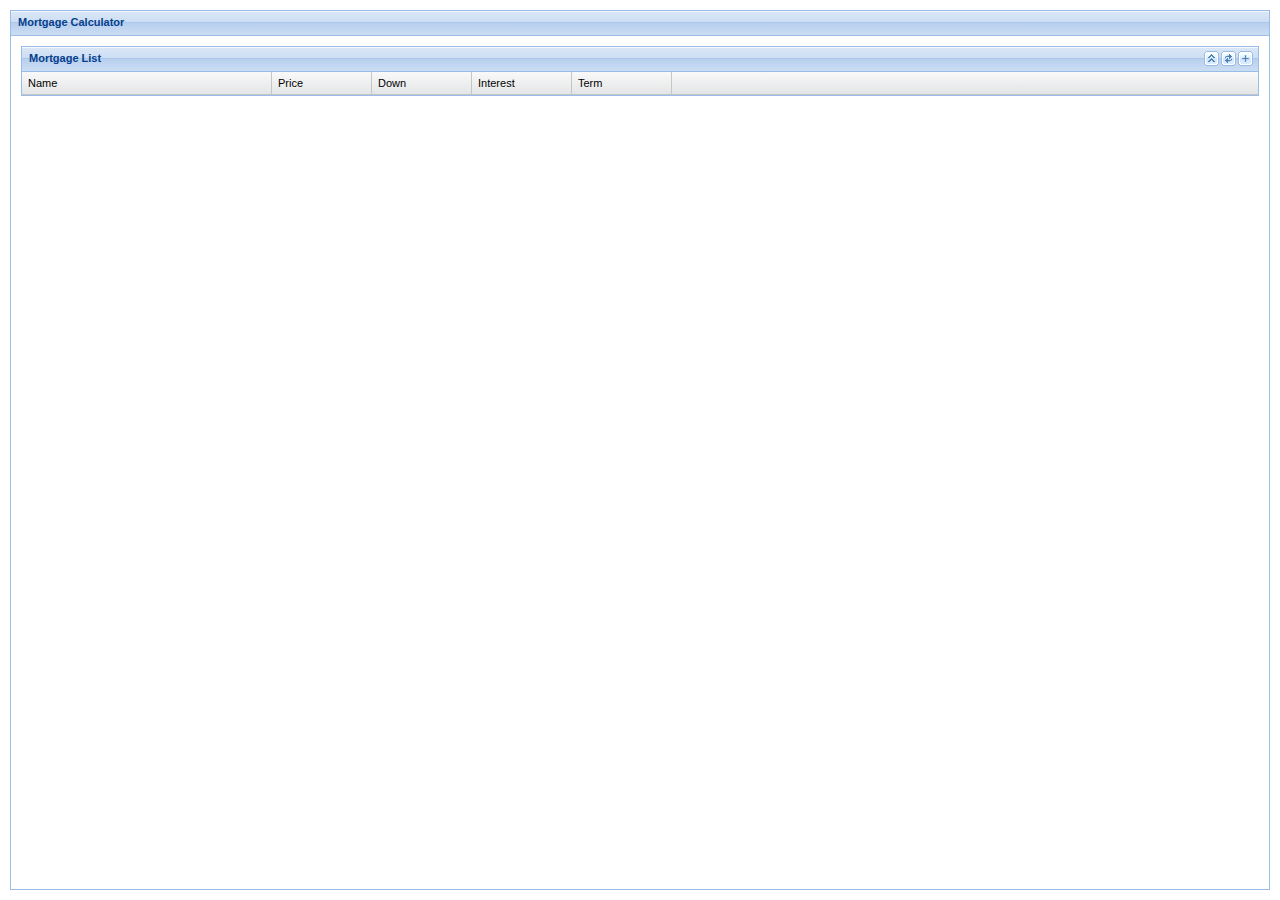
<file: war/extjs/index.html>
<!DOCTYPE HTML>
<html>
<head>
    <meta charset="UTF-8">
    <title>MortgageApp</title>
<link rel="stylesheet" href="resources/MortgageApp-all.css"/>
<script type="text/javascript" src="all-classes.js"></script>
</head>
<body></body>
</html>
</file>
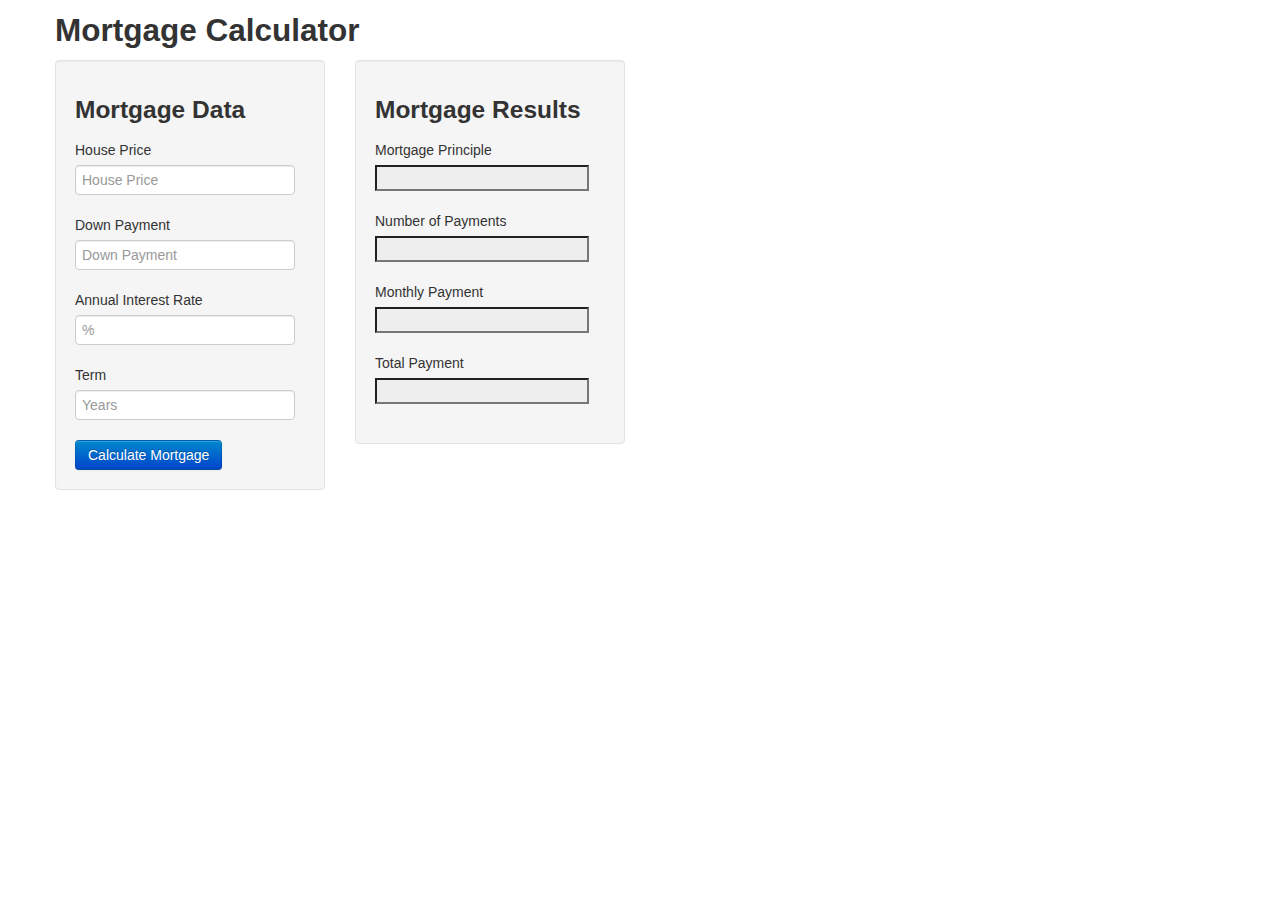
<file: war/mortgage.html>
<!DOCTYPE html>
<html lang="en">
<head>
    <meta charset="utf-8">
    <meta http-equiv="X-UA-Compatible" content="IE=edge,chrome=1">
    <title>Mortgage Calculator</title>
    <meta name="viewport" content="width=device-width, initial-scale=1.0">
    <link rel="stylesheet" media="screen" href="bootstrap/css/bootstrap.min.css" >
    <link rel="stylesheet" media="screen" href="bootstrap/css/bootstrap-responsive.min.css" >
</head>
<body>
    <div class="container">
        <h2>Mortgage Calculator</h2>
        <div class="row">
            <div class="span3">
                <form class="well form-horizontal" name="mortgageForm">
                    <h3>Mortgage Data</h3>
                    <div class="control-group">
                        <label>
                            <span>House Price</span>
                        </label>
                        <input type="number" min="1" step="1" required placeholder="House Price">
                    </div>
                    <div class="control-group">
                        <label>
                            <span>Down Payment</span>
                        </label>
                        <input type="number" min="0" step="1" required placeholder="Down Payment">
                    </div>
                    <div class="control-group">
                        <label>
                            <span>Annual Interest Rate</span>
                        </label>
                        <input type="number" min="0.1" step="0.1" required placeholder="%">
                    </div>
                    <div class="control-group">
                        <label>
                            <span>Term</span>
                        </label>
                        <input type="number" min="1" step="1" required placeholder="Years">
                    </div>
                    <input type="submit" class="btn btn-primary" value="Calculate Mortgage"/>
                </form>
            </div>
            <div class="span3">
                <form class="well form-horizontal">
                    <h3>Mortgage Results</h3>
                    <div class="control-group">
                        <label>
                            <span>Mortgage Principle</span>
                        </label>
                        <input readonly>
                    </div>
                    <div class="control-group">
                        <label>
                            <span>Number of Payments</span>
                        </label>
                        <input readonly>
                    </div>
                    <div class="control-group">
                        <label>
                            <span>Monthly Payment</span>
                        </label>
                        <input readonly>
                    </div>
                    <div class="control-group">
                        <label>
                            <span>Total Payment</span>
                        </label>
                        <input readonly>
                    </div>
                </form>
            </div>
        </div>
    </div>


    <script type="text/javascript" src="jquery/jquery-1.9.0.min.js"></script>
    <script type="text/javascript" src="bootstrap/js/bootstrap.min.js"></script>
    <script type="text/javascript" src="angular/angular.min.js"></script>
    <script type="text/javascript" src="angular/angular-resource.min.js"></script>
    <script type="text/javascript" src="src/localCalculator.js"></script>
    <script type="text/javascript" src="sampleApp.js"></script>
</body>
</html>
</file>
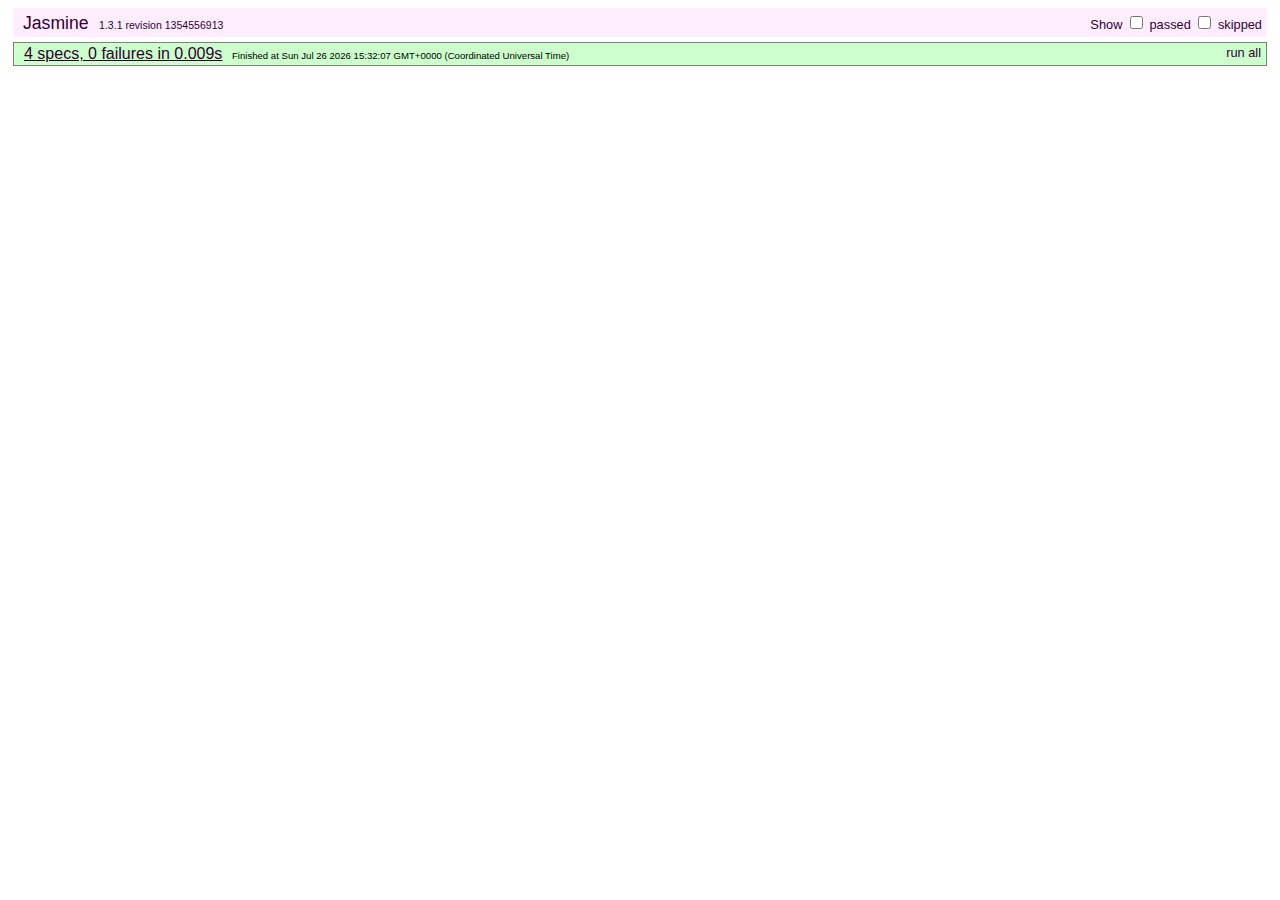
<file: war/SpecRunner.html>
<!DOCTYPE HTML PUBLIC "-//W3C//DTD HTML 4.01 Transitional//EN"
  "http://www.w3.org/TR/html4/loose.dtd">
<html>
<head>
  <title>Jasmine Spec Runner</title>

  <link rel="stylesheet" type="text/css" href="jasmine-1.3.1/jasmine.css">
  <script type="text/javascript" src="jasmine-1.3.1/jasmine.js"></script>
  <script type="text/javascript" src="jasmine-1.3.1/jasmine-html.js"></script>

  <!-- include spec files here... -->
  <script type="text/javascript" src="spec/localCalculatorSpec.js"></script>

  <!-- include source files here... -->
  <script type="text/javascript" src="src/localCalculator.js"></script>

  <script type="text/javascript">
    (function() {
      var jasmineEnv = jasmine.getEnv();
      jasmineEnv.updateInterval = 1000;

      var trivialReporter = new jasmine.TrivialReporter();

      jasmineEnv.addReporter(trivialReporter);

      jasmineEnv.specFilter = function(spec) {
        return trivialReporter.specFilter(spec);
      };

      var currentWindowOnload = window.onload;

      window.onload = function() {
        if (currentWindowOnload) {
          currentWindowOnload();
        }
        execJasmine();
      };

      function execJasmine() {
        jasmineEnv.execute();
      }

    })();
  </script>

</head>

<body>
</body>
</html>
</file>
<file: war/extjs/resources/MortgageApp-all.css>
.x-body{margin:0}img{border:0}.x-border-box,.x-border-box *{box-sizing:border-box;-moz-box-sizing:border-box;-ms-box-sizing:border-box;-webkit-box-sizing:border-box}.x-rtl{direction:rtl}.x-ltr{direction:ltr}.x-clear{overflow:hidden;clear:both;font-size:0;line-height:0;display:table}.x-strict .x-ie7 .x-clear{height:0;width:0}.x-layer{position:absolute!important;overflow:hidden;zoom:1}.x-fixed-layer{position:fixed!important;overflow:hidden;zoom:1}.x-shim{position:absolute;left:0;top:0;overflow:hidden;filter:alpha(opacity=0);opacity:0}.x-hide-display{display:none!important}.x-hide-visibility{visibility:hidden!important}.x-ie6 .x-item-disabled{filter:none}.x-hidden,.x-hide-offsets{display:block!important;visibility:hidden!important;position:absolute!important;top:-10000px!important}.x-hide-nosize{height:0!important;width:0!important}.x-masked-relative{position:relative}.x-ie-shadow{background-color:#777;display:none;position:absolute;overflow:hidden;zoom:1}.x-unselectable{user-select:none;-o-user-select:none;-ms-user-select:none;-moz-user-select:-moz-none;-webkit-user-select:none;cursor:default}.x-selectable{cursor:auto;-moz-user-select:text;-webkit-user-select:text;-ms-user-select:text;user-select:text;-o-user-select:text}.x-list-plain{list-style-type:none;margin:0;padding:0}.x-table-plain{border-collapse:collapse;border-spacing:0;font-size:1em}.x-frame-tl,.x-frame-tr,.x-frame-tc,.x-frame-bl,.x-frame-br,.x-frame-bc{overflow:hidden;background-repeat:no-repeat}.x-frame-tc,.x-frame-bc{background-repeat:repeat-x}.x-frame-mc{background-repeat:repeat-x;overflow:hidden}.x-proxy-el{position:absolute;background:#b4b4b4;filter:alpha(opacity=80);opacity:.8}.x-css-shadow{position:absolute;-webkit-border-radius:5px;-moz-border-radius:5px;-ms-border-radius:5px;-o-border-radius:5px;border-radius:5px}.x-item-disabled,.x-item-disabled *{cursor:default}.x-box-item{position:absolute!important;left:0;top:0}.x-mask{z-index:100;position:absolute;width:100%;height:100%;zoom:1}.x-mask-shim{z-index:100;position:absolute;top:0;left:0;width:100%;height:100%}.x-mask-msg{z-index:20001;position:absolute}.x-progress{position:relative;border-style:solid;overflow:hidden}.x-progress-bar{overflow:hidden;position:absolute;width:0;height:100%}.x-progress-text{overflow:hidden;position:absolute}.x-btn{display:inline-block;position:relative;zoom:1;*display:inline;cursor:pointer;white-space:nowrap;vertical-align:middle;text-decoration:none}.x-btn-wrap{position:relative}.x-btn-button{position:relative;display:block;text-decoration:none;overflow:hidden;outline:0;zoom:1}.x-btn-inner{display:block;white-space:nowrap;overflow:hidden;zoom:1}.x-btn-icon-el{top:0;right:0;bottom:0;left:0;position:absolute;background-repeat:no-repeat;text-align:center}.x-btn-inner-center{text-align:center}.x-btn-inner-left{text-align:left}.x-btn-inner-right{text-align:right}.x-box-layout-ct{overflow:hidden;zoom:1}.x-box-target{position:absolute;width:20000px;top:0;left:0;height:1px}.x-box-inner{overflow:hidden;zoom:1;position:relative;left:0;top:0}.x-horizontal-box-overflow-body{float:left}.x-box-scroller{position:relative;background-repeat:no-repeat}.x-box-scroller-left,.x-box-scroller-right{float:left;height:100%;z-index:5}.x-box-scroller-top .x-box-scroller,.x-box-scroller-bottom .x-box-scroller{line-height:0;font-size:0;background-position:center 0}.x-box-menu-after{float:right}.x-toolbar-text{white-space:nowrap}.x-toolbar-separator{display:block;font-size:1px;overflow:hidden;cursor:default;border:0;width:0;height:0;line-height:0}.x-quirks .x-ie .x-toolbar .x-toolbar-separator-horizontal{width:2px}.x-toolbar-scroller{padding-left:0}.x-toolbar-plain{border:0}.x-docked{position:absolute!important;z-index:1}.x-docked-vertical{position:static}.x-docked-top{border-bottom-width:0!important}.x-docked-bottom{border-top-width:0!important}.x-docked-left{border-right-width:0!important}.x-docked-right{border-left-width:0!important}.x-docked-noborder-top{border-top-width:0!important}.x-docked-noborder-right{border-right-width:0!important}.x-docked-noborder-bottom{border-bottom-width:0!important}.x-docked-noborder-left{border-left-width:0!important}.x-noborder-l{border-left-width:0!important}.x-noborder-b{border-bottom-width:0!important}.x-noborder-bl{border-bottom-width:0!important;border-left-width:0!important}.x-noborder-r{border-right-width:0!important}.x-noborder-rl{border-right-width:0!important;border-left-width:0!important}.x-noborder-rb{border-right-width:0!important;border-bottom-width:0!important}.x-noborder-rbl{border-right-width:0!important;border-bottom-width:0!important;border-left-width:0!important}.x-noborder-t{border-top-width:0!important}.x-noborder-tl{border-top-width:0!important;border-left-width:0!important}.x-noborder-tb{border-top-width:0!important;border-bottom-width:0!important}.x-noborder-tbl{border-top-width:0!important;border-bottom-width:0!important;border-left-width:0!important}.x-noborder-tr{border-top-width:0!important;border-right-width:0!important}.x-noborder-trl{border-top-width:0!important;border-right-width:0!important;border-left-width:0!important}.x-noborder-trb{border-top-width:0!important;border-right-width:0!important;border-bottom-width:0!important}.x-noborder-trbl{border-width:0!important}.x-header-icon{background-repeat:no-repeat;background-position:0 0;vertical-align:middle;text-align:center}.x-header-text-container{overflow:hidden;-o-text-overflow:ellipsis;text-overflow:ellipsis}.x-dd-drag-proxy,.x-dd-drag-current{z-index:1000000!important;pointer-events:none}.x-dd-drag-repair .x-dd-drag-ghost{filter:alpha(opacity=60);opacity:.6}.x-dd-drag-repair .x-dd-drop-icon{display:none}.x-dd-drag-ghost{filter:alpha(opacity=85);opacity:.85;padding:5px;padding-left:20px;white-space:nowrap;color:#000;font:normal 11px tahoma,arial,verdana,sans-serif;border:1px solid;border-color:#ddd #bbb #bbb #ddd;background-color:#fff}.x-dd-drop-icon{position:absolute;top:3px;left:3px;display:block;width:16px;height:16px;background-color:transparent;background-position:center;background-repeat:no-repeat;z-index:1}.x-dd-drop-ok .x-dd-drop-icon{background-image:url(images/dd/drop-yes.gif)}.x-dd-drop-ok-add .x-dd-drop-icon{background-image:url(images/dd/drop-add.gif)}.x-dd-drop-nodrop div.x-dd-drop-icon{background-image:url(images/dd/drop-no.gif)}.x-panel,.x-plain{overflow:hidden;position:relative}.x-panel{outline:0}.x-ie .x-panel-header,.x-ie .x-panel-header-tl,.x-ie .x-panel-header-tc,.x-ie .x-panel-header-tr,.x-ie .x-panel-header-ml,.x-ie .x-panel-header-mc,.x-ie .x-panel-header-mr,.x-ie .x-panel-header-bl,.x-ie .x-panel-header-bc,.x-ie .x-panel-header-br{zoom:1}.x-ie8 td.x-frame-mc{vertical-align:top}.x-panel-body{overflow:hidden;position:relative}.x-nlg .x-panel-header-vertical .x-frame-mc{background-repeat:repeat-y}.x-panel-header-plain,.x-panel-body-plain{border:0;padding:0}.x-tip{position:absolute;overflow:visible}.x-tip-body{overflow:hidden;position:relative}.x-tip-anchor{position:absolute;overflow:hidden;border-style:solid}.x-viewport,.x-viewport body{margin:0;padding:0;border:0 none;overflow:hidden;height:100%;position:static}.x-window{outline:0;overflow:hidden}.x-window .x-window-wrap{position:relative}.x-window-body{position:relative;overflow:hidden}.x-window-body-plain{background:transparent}.x-form-item-label{display:block}.x-form-item-label-right{text-align:right}.x-form-item-label-top{display:block;zoom:1}.x-form-invalid-icon{overflow:hidden}.x-form-invalid-icon ul{display:none}.x-form-textarea{overflow:auto;resize:none}.x-safari.x-mac .x-form-textarea{margin-bottom:-2px}.x-webkit *:focus{outline:none!important}.x-form-item{vertical-align:top;table-layout:fixed}.x-form-item-body{position:relative}.x-form-form-item td{border-top:1px solid transparent}.x-form-trigger{cursor:pointer;overflow:hidden;background-repeat:no-repeat}.x-item-disabled .x-form-trigger{cursor:default}.x-trigger-noedit{cursor:default}.x-form-trigger-wrap{vertical-align:top}.x-form-spinner-up,.x-form-spinner-down{font-size:0;border-bottom:0}.x-fit-item{position:relative}.x-grid-row{outline:0}.x-menu{outline:0}.x-menu-item{white-space:nowrap;overflow:hidden}.x-menu-item-cmp .x-field-label-cell{vertical-align:middle}.x-menu-icon-separator{position:absolute;top:0;z-index:0;height:100%;overflow:hidden}.x-menu-plain .x-menu-icon-separator{display:none}.x-menu-item-link{text-decoration:none;outline:0;zoom:1}.x-menu-item-text{zoom:1}.x-menu-item-icon,.x-menu-item-icon-right,.x-menu-item-arrow{position:absolute;text-align:center}.x-body{color:black;font-size:12px;font-family:tahoma,arial,verdana,sans-serif}.x-animating-size,.x-collapsed{overflow:hidden!important}.x-focus-element{position:absolute;top:-10px;left:-10px;width:0;height:0}.x-focus-frame{position:absolute;left:0;top:0;z-index:100000000;width:0;height:0}.x-focus-frame-top,.x-focus-frame-bottom,.x-focus-frame-left,.x-focus-frame-right{position:absolute;top:0;left:0}.x-focus-frame-top,.x-focus-frame-bottom{border-top:solid 2px #15428b;height:2px}.x-focus-frame-left,.x-focus-frame-right{border-left:solid 2px #15428b;width:2px}.x-mask{filter:alpha(opacity=50);opacity:.5;background:#ccc}.x-mask-msg{padding:2px;border-style:solid;border-width:1px;border-color:#99bce8;background-image:none;background-color:#dfe9f6}.x-mask-msg-inner{padding:0 5px;border-style:solid;border-width:1px;border-color:#a3bad9;background-color:#eee;color:#222;font:normal 11px tahoma,arial,verdana,sans-serif}.x-mask-msg-text{padding:5px 5px 5px 20px;background-image:url(images/grid/loading.gif);background-repeat:no-repeat;background-position:0 center}.x-progress-default{background-color:#e0e8f3;border-width:1px;height:20px;border-color:#6594cf}.x-strict .x-ie7m .x-progress-default{height:18px}.x-progress-default .x-progress-bar-default{background-image:none;background-color:#73a3e0;background-image:-webkit-gradient(linear,50% 0,50% 100%,color-stop(0%,#b2ccee),color-stop(50%,#88b1e5),color-stop(51%,#73a3e0),color-stop(100%,#5e96db));background-image:-webkit-linear-gradient(top,#b2ccee,#88b1e5 50%,#73a3e0 51%,#5e96db);background-image:-moz-linear-gradient(top,#b2ccee,#88b1e5 50%,#73a3e0 51%,#5e96db);background-image:-o-linear-gradient(top,#b2ccee,#88b1e5 50%,#73a3e0 51%,#5e96db);background-image:linear-gradient(top,#b2ccee,#88b1e5 50%,#73a3e0 51%,#5e96db)}.x-nlg .x-progress-default .x-progress-bar-default{background:repeat-x;background-image:url(images/progress/progress-default-bg.gif)}.x-progress-default .x-progress-text{color:white;font-weight:bold;font-size:11px;text-align:center;line-height:18px}.x-progress-default .x-progress-text-back{color:#396295;line-height:18px}.x-progress-default .x-progress-bar-default:after{display:none;content:"x-slicer:bg:url(images/progress/progress-default-bg.gif)"}.x-btn-default-small{border-color:#d1d1d1}.x-btn-default-small{-webkit-border-radius:3px;-moz-border-radius:3px;-ms-border-radius:3px;-o-border-radius:3px;border-radius:3px;padding:2px 2px 2px 2px;border-width:1px;border-style:solid;background-image:none;background-color:white;background-image:-webkit-gradient(linear,50% 0,50% 100%,color-stop(0%,#fff),color-stop(48%,#f9f9f9),color-stop(52%,#e2e2e2),color-stop(100%,#e7e7e7));background-image:-webkit-linear-gradient(top,#fff,#f9f9f9 48%,#e2e2e2 52%,#e7e7e7);background-image:-moz-linear-gradient(top,#fff,#f9f9f9 48%,#e2e2e2 52%,#e7e7e7);background-image:-o-linear-gradient(top,#fff,#f9f9f9 48%,#e2e2e2 52%,#e7e7e7);background-image:linear-gradient(top,#fff,#f9f9f9 48%,#e2e2e2 52%,#e7e7e7)}.x-btn-default-small-mc{background-image:url(images/btn/btn-default-small-fbg.gif);background-position:0 top;background-color:white}.x-nlg .x-btn-default-small{background-image:url(images/btn/btn-default-small-bg.gif);background-position:0 top}.x-nbr .x-btn-default-small{padding:0!important;border-width:0!important;-webkit-border-radius:0;-moz-border-radius:0;-ms-border-radius:0;-o-border-radius:0;border-radius:0;background-color:transparent}body.x-nbr .x-btn-default-small{background-image:url("about:blank#th-3-3-3-3-1-1-1-1-2-2-2-2")}.x-btn-default-small-tl{background-position:0 -6px}.x-btn-default-small-tr{background-position:right -9px}.x-btn-default-small-bl{background-position:0 -12px}.x-btn-default-small-br{background-position:right -15px}.x-btn-default-small-ml{background-position:0 top}.x-btn-default-small-mr{background-position:right top}.x-btn-default-small-tc{background-position:0 0}.x-btn-default-small-bc{background-position:0 -3px}.x-btn-default-small-tr,.x-btn-default-small-br,.x-btn-default-small-mr{padding-right:3px}.x-btn-default-small-tl,.x-btn-default-small-bl,.x-btn-default-small-ml{padding-left:3px}.x-btn-default-small-tc{height:3px}.x-btn-default-small-bc{height:3px}.x-btn-default-small-tl,.x-btn-default-small-bl,.x-btn-default-small-tr,.x-btn-default-small-br,.x-btn-default-small-tc,.x-btn-default-small-bc,.x-btn-default-small-ml,.x-btn-default-small-mr{zoom:1;background-image:url(images/btn/btn-default-small-corners.gif)}.x-btn-default-small-ml,.x-btn-default-small-mr{zoom:1;background-image:url(images/btn/btn-default-small-sides.gif)}.x-btn-default-small-mc{padding:0}.x-strict .x-ie7 .x-btn-default-small-tl,.x-strict .x-ie7 .x-btn-default-small-bl{position:relative;right:0}.x-btn-default-small .x-btn-inner{font-size:11px;font-weight:normal;font-family:tahoma,arial,verdana,sans-serif;color:#333;padding:0 4px}.x-btn-default-small .x-btn-arrow{background-image:url(images/button/arrow.gif)}.x-btn-default-small .x-btn-arrow-right{padding-right:12px}.x-btn-default-small .x-btn-arrow-bottom{padding-bottom:12px}.x-btn-default-small .x-btn-glyph{font-size:16px;line-height:16px;color:#333;opacity:.5}.x-ie8m .x-btn-default-small .x-btn-glyph{color:#999}.x-btn-default-small-disabled{border-color:#e1e1e1;background-image:none;background-color:#f7f7f7;background-image:-webkit-gradient(linear,50% 0,50% 100%,color-stop(0%,#f7f7f7),color-stop(48%,#f1f1f1),color-stop(52%,#dadada),color-stop(100%,#dfdfdf));background-image:-webkit-linear-gradient(top,#f7f7f7,#f1f1f1 48%,#dadada 52%,#dfdfdf);background-image:-moz-linear-gradient(top,#f7f7f7,#f1f1f1 48%,#dadada 52%,#dfdfdf);background-image:-o-linear-gradient(top,#f7f7f7,#f1f1f1 48%,#dadada 52%,#dfdfdf);background-image:linear-gradient(top,#f7f7f7,#f1f1f1 48%,#dadada 52%,#dfdfdf)}.x-btn-default-small-icon .x-btn-button,.x-btn-default-small-noicon .x-btn-button{height:16px}.x-btn-default-small-icon .x-btn-inner,.x-btn-default-small-noicon .x-btn-inner{line-height:16px}.x-btn-default-small-icon .x-btn-arrow-right .x-btn-inner,.x-btn-default-small-noicon .x-btn-arrow-right .x-btn-inner,.x-btn-default-small-icon-text-left .x-btn-arrow-right .x-btn-inner{padding-right:0}.x-btn-default-small-icon .x-btn-inner{width:16px;padding:0}.x-btn-default-small-icon .x-btn-icon-el{width:16px;height:16px}.x-btn-default-small-icon-text-left .x-btn-button{height:16px}.x-btn-default-small-icon-text-left .x-btn-inner{line-height:16px;padding-left:20px}.x-btn-default-small-icon-text-left .x-btn-icon-el{width:16px;right:auto}.x-ie6 .x-btn-default-small-icon-text-left .x-btn-icon-el,.x-quirks .x-btn-default-small-icon-text-left .x-btn-icon-el{height:16px}.x-btn-default-small-icon-text-right .x-btn-button{height:16px}.x-btn-default-small-icon-text-right .x-btn-inner{line-height:16px;padding-right:20px}.x-btn-default-small-icon-text-right .x-btn-icon-el{width:16px;left:auto}.x-ie6 .x-btn-default-small-icon-text-right .x-btn-icon-el,.x-quirks .x-btn-default-small-icon-text-right .x-btn-icon-el{height:16px}.x-btn-default-small-icon-text-top .x-btn-inner{padding-top:20px}.x-btn-default-small-icon-text-top .x-btn-icon-el{height:16px;bottom:auto}.x-ie6 .x-btn-default-small-icon-text-top .x-btn-icon-el,.x-quirks .x-ie .x-btn-default-small-icon-text-top .x-btn-icon-el{width:100%}.x-btn-default-small-icon-text-bottom .x-btn-inner{padding-bottom:20px}.x-btn-default-small-icon-text-bottom .x-btn-icon-el{height:16px;top:auto}.x-ie6 .x-btn-default-small-icon-text-bottom .x-btn-icon-el,.x-quirks .x-ie .x-btn-default-small-icon-text-bottom .x-btn-icon-el{width:100%}.x-btn-default-small-over{border-color:#b0ccf2;background-image:none;background-color:#e4f3ff;background-image:-webkit-gradient(linear,50% 0,50% 100%,color-stop(0%,#e4f3ff),color-stop(48%,#d9edff),color-stop(52%,#c2d8f2),color-stop(100%,#c6dcf6));background-image:-webkit-linear-gradient(top,#e4f3ff,#d9edff 48%,#c2d8f2 52%,#c6dcf6);background-image:-moz-linear-gradient(top,#e4f3ff,#d9edff 48%,#c2d8f2 52%,#c6dcf6);background-image:-o-linear-gradient(top,#e4f3ff,#d9edff 48%,#c2d8f2 52%,#c6dcf6);background-image:linear-gradient(top,#e4f3ff,#d9edff 48%,#c2d8f2 52%,#c6dcf6)}.x-btn-default-small-focus{border-color:#b0ccf2;background-image:none;background-color:#e4f3ff;background-image:-webkit-gradient(linear,50% 0,50% 100%,color-stop(0%,#e4f3ff),color-stop(48%,#d9edff),color-stop(52%,#c2d8f2),color-stop(100%,#c6dcf6));background-image:-webkit-linear-gradient(top,#e4f3ff,#d9edff 48%,#c2d8f2 52%,#c6dcf6);background-image:-moz-linear-gradient(top,#e4f3ff,#d9edff 48%,#c2d8f2 52%,#c6dcf6);background-image:-o-linear-gradient(top,#e4f3ff,#d9edff 48%,#c2d8f2 52%,#c6dcf6);background-image:linear-gradient(top,#e4f3ff,#d9edff 48%,#c2d8f2 52%,#c6dcf6)}.x-btn-default-small-menu-active,.x-btn-default-small-pressed{border-color:#9ebae1;background-image:none;background-color:#b6cbe4;background-image:-webkit-gradient(linear,50% 0,50% 100%,color-stop(0%,#b6cbe4),color-stop(48%,#bfd2e6),color-stop(52%,#8dc0f5),color-stop(100%,#98c5f5));background-image:-webkit-linear-gradient(top,#b6cbe4,#bfd2e6 48%,#8dc0f5 52%,#98c5f5);background-image:-moz-linear-gradient(top,#b6cbe4,#bfd2e6 48%,#8dc0f5 52%,#98c5f5);background-image:-o-linear-gradient(top,#b6cbe4,#bfd2e6 48%,#8dc0f5 52%,#98c5f5);background-image:linear-gradient(top,#b6cbe4,#bfd2e6 48%,#8dc0f5 52%,#98c5f5)}.x-btn-default-small-over .x-frame-tl,.x-btn-default-small-over .x-frame-bl,.x-btn-default-small-over .x-frame-tr,.x-btn-default-small-over .x-frame-br,.x-btn-default-small-over .x-frame-tc,.x-btn-default-small-over .x-frame-bc{background-image:url(images/btn/btn-default-small-over-corners.gif)}.x-btn-default-small-over .x-frame-ml,.x-btn-default-small-over .x-frame-mr{background-image:url(images/btn/btn-default-small-over-sides.gif)}.x-btn-default-small-over .x-frame-mc{background-color:#e4f3ff;background-image:url(images/btn/btn-default-small-over-fbg.gif)}.x-btn-default-small-focus .x-frame-tl,.x-btn-default-small-focus .x-frame-bl,.x-btn-default-small-focus .x-frame-tr,.x-btn-default-small-focus .x-frame-br,.x-btn-default-small-focus .x-frame-tc,.x-btn-default-small-focus .x-frame-bc{background-image:url(images/btn/btn-default-small-focus-corners.gif)}.x-btn-default-small-focus .x-frame-ml,.x-btn-default-small-focus .x-frame-mr{background-image:url(images/btn/btn-default-small-focus-sides.gif)}.x-btn-default-small-focus .x-frame-mc{background-color:#e4f3ff;background-image:url(images/btn/btn-default-small-focus-fbg.gif)}.x-btn-default-small-menu-active .x-frame-tl,.x-btn-default-small-menu-active .x-frame-bl,.x-btn-default-small-menu-active .x-frame-tr,.x-btn-default-small-menu-active .x-frame-br,.x-btn-default-small-menu-active .x-frame-tc,.x-btn-default-small-menu-active .x-frame-bc,.x-btn-default-small-pressed .x-frame-tl,.x-btn-default-small-pressed .x-frame-bl,.x-btn-default-small-pressed .x-frame-tr,.x-btn-default-small-pressed .x-frame-br,.x-btn-default-small-pressed .x-frame-tc,.x-btn-default-small-pressed .x-frame-bc{background-image:url(images/btn/btn-default-small-pressed-corners.gif)}.x-btn-default-small-menu-active .x-frame-ml,.x-btn-default-small-menu-active .x-frame-mr,.x-btn-default-small-pressed .x-frame-ml,.x-btn-default-small-pressed .x-frame-mr{background-image:url(images/btn/btn-default-small-pressed-sides.gif)}.x-btn-default-small-menu-active .x-frame-mc,.x-btn-default-small-pressed .x-frame-mc{background-color:#b6cbe4;background-image:url(images/btn/btn-default-small-pressed-fbg.gif)}.x-btn-default-small-disabled .x-frame-tl,.x-btn-default-small-disabled .x-frame-bl,.x-btn-default-small-disabled .x-frame-tr,.x-btn-default-small-disabled .x-frame-br,.x-btn-default-small-disabled .x-frame-tc,.x-btn-default-small-disabled .x-frame-bc{background-image:url(images/btn/btn-default-small-disabled-corners.gif)}.x-btn-default-small-disabled .x-frame-ml,.x-btn-default-small-disabled .x-frame-mr{background-image:url(images/btn/btn-default-small-disabled-sides.gif)}.x-btn-default-small-disabled .x-frame-mc{background-color:#f7f7f7;background-image:url(images/btn/btn-default-small-disabled-fbg.gif)}.x-nlg .x-btn-default-small{background-repeat:repeat-x;background-image:url(images/btn/btn-default-small-bg.gif)}.x-nlg .x-btn-default-small-over{background-repeat:repeat-x;background-image:url(images/btn/btn-default-small-over-bg.gif)}.x-nlg .x-btn-default-small-focus{background-repeat:repeat-x;background-image:url(images/btn/btn-default-small-focus-bg.gif)}.x-nlg .x-btn-default-small-menu-active,.x-nlg .x-btn-default-small-pressed{background-repeat:repeat-x;background-image:url(images/btn/btn-default-small-pressed-bg.gif)}.x-nlg .x-btn-default-small-disabled{background-repeat:repeat-x;background-image:url(images/btn/btn-default-small-disabled-bg.gif)}.x-btn-default-small .x-btn-split-right{background-image:url(images/button/s-arrow.gif);padding-right:14px}.x-btn-default-small .x-btn-split-bottom{background-image:url(images/button/s-arrow-b.gif);padding-bottom:14px}.x-btn-default-small-over .x-btn-split-right{background-image:url(images/button/s-arrow-o.gif)}.x-btn-default-small-over .x-btn-split-bottom{background-image:url(images/button/s-arrow-bo.gif)}.x-btn-default-small-disabled .x-btn-inner,.x-btn-default-small-disabled .x-btn-icon-el{filter:alpha(opacity=50);opacity:.5}.x-btn-default-medium{border-color:#d1d1d1}.x-btn-default-medium{-webkit-border-radius:3px;-moz-border-radius:3px;-ms-border-radius:3px;-o-border-radius:3px;border-radius:3px;padding:3px 3px 3px 3px;border-width:1px;border-style:solid;background-image:none;background-color:white;background-image:-webkit-gradient(linear,50% 0,50% 100%,color-stop(0%,#fff),color-stop(48%,#f9f9f9),color-stop(52%,#e2e2e2),color-stop(100%,#e7e7e7));background-image:-webkit-linear-gradient(top,#fff,#f9f9f9 48%,#e2e2e2 52%,#e7e7e7);background-image:-moz-linear-gradient(top,#fff,#f9f9f9 48%,#e2e2e2 52%,#e7e7e7);background-image:-o-linear-gradient(top,#fff,#f9f9f9 48%,#e2e2e2 52%,#e7e7e7);background-image:linear-gradient(top,#fff,#f9f9f9 48%,#e2e2e2 52%,#e7e7e7)}.x-btn-default-medium-mc{background-image:url(images/btn/btn-default-medium-fbg.gif);background-position:0 top;background-color:white}.x-nlg .x-btn-default-medium{background-image:url(images/btn/btn-default-medium-bg.gif);background-position:0 top}.x-nbr .x-btn-default-medium{padding:0!important;border-width:0!important;-webkit-border-radius:0;-moz-border-radius:0;-ms-border-radius:0;-o-border-radius:0;border-radius:0;background-color:transparent}body.x-nbr .x-btn-default-medium{background-image:url("about:blank#th-3-3-3-3-1-1-1-1-3-3-3-3")}.x-btn-default-medium-tl{background-position:0 -6px}.x-btn-default-medium-tr{background-position:right -9px}.x-btn-default-medium-bl{background-position:0 -12px}.x-btn-default-medium-br{background-position:right -15px}.x-btn-default-medium-ml{background-position:0 top}.x-btn-default-medium-mr{background-position:right top}.x-btn-default-medium-tc{background-position:0 0}.x-btn-default-medium-bc{background-position:0 -3px}.x-btn-default-medium-tr,.x-btn-default-medium-br,.x-btn-default-medium-mr{padding-right:3px}.x-btn-default-medium-tl,.x-btn-default-medium-bl,.x-btn-default-medium-ml{padding-left:3px}.x-btn-default-medium-tc{height:3px}.x-btn-default-medium-bc{height:3px}.x-btn-default-medium-tl,.x-btn-default-medium-bl,.x-btn-default-medium-tr,.x-btn-default-medium-br,.x-btn-default-medium-tc,.x-btn-default-medium-bc,.x-btn-default-medium-ml,.x-btn-default-medium-mr{zoom:1;background-image:url(images/btn/btn-default-medium-corners.gif)}.x-btn-default-medium-ml,.x-btn-default-medium-mr{zoom:1;background-image:url(images/btn/btn-default-medium-sides.gif)}.x-btn-default-medium-mc{padding:1px 1px 1px 1px}.x-strict .x-ie7 .x-btn-default-medium-tl,.x-strict .x-ie7 .x-btn-default-medium-bl{position:relative;right:0}.x-btn-default-medium .x-btn-inner{font-size:11px;font-weight:normal;font-family:tahoma,arial,verdana,sans-serif;color:#333;padding:0 3px}.x-btn-default-medium .x-btn-arrow{background-image:url(images/button/arrow.gif)}.x-btn-default-medium .x-btn-arrow-right{padding-right:12px}.x-btn-default-medium .x-btn-arrow-bottom{padding-bottom:12px}.x-btn-default-medium .x-btn-glyph{font-size:24px;line-height:24px;color:#333;opacity:.5}.x-ie8m .x-btn-default-medium .x-btn-glyph{color:#999}.x-btn-default-medium-disabled{border-color:#e1e1e1;background-image:none;background-color:#f7f7f7;background-image:-webkit-gradient(linear,50% 0,50% 100%,color-stop(0%,#f7f7f7),color-stop(48%,#f1f1f1),color-stop(52%,#dadada),color-stop(100%,#dfdfdf));background-image:-webkit-linear-gradient(top,#f7f7f7,#f1f1f1 48%,#dadada 52%,#dfdfdf);background-image:-moz-linear-gradient(top,#f7f7f7,#f1f1f1 48%,#dadada 52%,#dfdfdf);background-image:-o-linear-gradient(top,#f7f7f7,#f1f1f1 48%,#dadada 52%,#dfdfdf);background-image:linear-gradient(top,#f7f7f7,#f1f1f1 48%,#dadada 52%,#dfdfdf)}.x-btn-default-medium-icon .x-btn-button,.x-btn-default-medium-noicon .x-btn-button{height:24px}.x-btn-default-medium-icon .x-btn-inner,.x-btn-default-medium-noicon .x-btn-inner{line-height:24px}.x-btn-default-medium-icon .x-btn-arrow-right .x-btn-inner,.x-btn-default-medium-noicon .x-btn-arrow-right .x-btn-inner,.x-btn-default-medium-icon-text-left .x-btn-arrow-right .x-btn-inner{padding-right:0}.x-btn-default-medium-icon .x-btn-inner{width:24px;padding:0}.x-btn-default-medium-icon .x-btn-icon-el{width:24px;height:24px}.x-btn-default-medium-icon-text-left .x-btn-button{height:24px}.x-btn-default-medium-icon-text-left .x-btn-inner{line-height:24px;padding-left:28px}.x-btn-default-medium-icon-text-left .x-btn-icon-el{width:24px;right:auto}.x-ie6 .x-btn-default-medium-icon-text-left .x-btn-icon-el,.x-quirks .x-btn-default-medium-icon-text-left .x-btn-icon-el{height:24px}.x-btn-default-medium-icon-text-right .x-btn-button{height:24px}.x-btn-default-medium-icon-text-right .x-btn-inner{line-height:24px;padding-right:28px}.x-btn-default-medium-icon-text-right .x-btn-icon-el{width:24px;left:auto}.x-ie6 .x-btn-default-medium-icon-text-right .x-btn-icon-el,.x-quirks .x-btn-default-medium-icon-text-right .x-btn-icon-el{height:24px}.x-btn-default-medium-icon-text-top .x-btn-inner{padding-top:28px}.x-btn-default-medium-icon-text-top .x-btn-icon-el{height:24px;bottom:auto}.x-ie6 .x-btn-default-medium-icon-text-top .x-btn-icon-el,.x-quirks .x-ie .x-btn-default-medium-icon-text-top .x-btn-icon-el{width:100%}.x-btn-default-medium-icon-text-bottom .x-btn-inner{padding-bottom:28px}.x-btn-default-medium-icon-text-bottom .x-btn-icon-el{height:24px;top:auto}.x-ie6 .x-btn-default-medium-icon-text-bottom .x-btn-icon-el,.x-quirks .x-ie .x-btn-default-medium-icon-text-bottom .x-btn-icon-el{width:100%}.x-btn-default-medium-over{border-color:#b0ccf2;background-image:none;background-color:#e4f3ff;background-image:-webkit-gradient(linear,50% 0,50% 100%,color-stop(0%,#e4f3ff),color-stop(48%,#d9edff),color-stop(52%,#c2d8f2),color-stop(100%,#c6dcf6));background-image:-webkit-linear-gradient(top,#e4f3ff,#d9edff 48%,#c2d8f2 52%,#c6dcf6);background-image:-moz-linear-gradient(top,#e4f3ff,#d9edff 48%,#c2d8f2 52%,#c6dcf6);background-image:-o-linear-gradient(top,#e4f3ff,#d9edff 48%,#c2d8f2 52%,#c6dcf6);background-image:linear-gradient(top,#e4f3ff,#d9edff 48%,#c2d8f2 52%,#c6dcf6)}.x-btn-default-medium-focus{border-color:#b0ccf2;background-image:none;background-color:#e4f3ff;background-image:-webkit-gradient(linear,50% 0,50% 100%,color-stop(0%,#e4f3ff),color-stop(48%,#d9edff),color-stop(52%,#c2d8f2),color-stop(100%,#c6dcf6));background-image:-webkit-linear-gradient(top,#e4f3ff,#d9edff 48%,#c2d8f2 52%,#c6dcf6);background-image:-moz-linear-gradient(top,#e4f3ff,#d9edff 48%,#c2d8f2 52%,#c6dcf6);background-image:-o-linear-gradient(top,#e4f3ff,#d9edff 48%,#c2d8f2 52%,#c6dcf6);background-image:linear-gradient(top,#e4f3ff,#d9edff 48%,#c2d8f2 52%,#c6dcf6)}.x-btn-default-medium-menu-active,.x-btn-default-medium-pressed{border-color:#9ebae1;background-image:none;background-color:#b6cbe4;background-image:-webkit-gradient(linear,50% 0,50% 100%,color-stop(0%,#b6cbe4),color-stop(48%,#bfd2e6),color-stop(52%,#8dc0f5),color-stop(100%,#98c5f5));background-image:-webkit-linear-gradient(top,#b6cbe4,#bfd2e6 48%,#8dc0f5 52%,#98c5f5);background-image:-moz-linear-gradient(top,#b6cbe4,#bfd2e6 48%,#8dc0f5 52%,#98c5f5);background-image:-o-linear-gradient(top,#b6cbe4,#bfd2e6 48%,#8dc0f5 52%,#98c5f5);background-image:linear-gradient(top,#b6cbe4,#bfd2e6 48%,#8dc0f5 52%,#98c5f5)}.x-btn-default-medium-over .x-frame-tl,.x-btn-default-medium-over .x-frame-bl,.x-btn-default-medium-over .x-frame-tr,.x-btn-default-medium-over .x-frame-br,.x-btn-default-medium-over .x-frame-tc,.x-btn-default-medium-over .x-frame-bc{background-image:url(images/btn/btn-default-medium-over-corners.gif)}.x-btn-default-medium-over .x-frame-ml,.x-btn-default-medium-over .x-frame-mr{background-image:url(images/btn/btn-default-medium-over-sides.gif)}.x-btn-default-medium-over .x-frame-mc{background-color:#e4f3ff;background-image:url(images/btn/btn-default-medium-over-fbg.gif)}.x-btn-default-medium-focus .x-frame-tl,.x-btn-default-medium-focus .x-frame-bl,.x-btn-default-medium-focus .x-frame-tr,.x-btn-default-medium-focus .x-frame-br,.x-btn-default-medium-focus .x-frame-tc,.x-btn-default-medium-focus .x-frame-bc{background-image:url(images/btn/btn-default-medium-focus-corners.gif)}.x-btn-default-medium-focus .x-frame-ml,.x-btn-default-medium-focus .x-frame-mr{background-image:url(images/btn/btn-default-medium-focus-sides.gif)}.x-btn-default-medium-focus .x-frame-mc{background-color:#e4f3ff;background-image:url(images/btn/btn-default-medium-focus-fbg.gif)}.x-btn-default-medium-menu-active .x-frame-tl,.x-btn-default-medium-menu-active .x-frame-bl,.x-btn-default-medium-menu-active .x-frame-tr,.x-btn-default-medium-menu-active .x-frame-br,.x-btn-default-medium-menu-active .x-frame-tc,.x-btn-default-medium-menu-active .x-frame-bc,.x-btn-default-medium-pressed .x-frame-tl,.x-btn-default-medium-pressed .x-frame-bl,.x-btn-default-medium-pressed .x-frame-tr,.x-btn-default-medium-pressed .x-frame-br,.x-btn-default-medium-pressed .x-frame-tc,.x-btn-default-medium-pressed .x-frame-bc{background-image:url(images/btn/btn-default-medium-pressed-corners.gif)}.x-btn-default-medium-menu-active .x-frame-ml,.x-btn-default-medium-menu-active .x-frame-mr,.x-btn-default-medium-pressed .x-frame-ml,.x-btn-default-medium-pressed .x-frame-mr{background-image:url(images/btn/btn-default-medium-pressed-sides.gif)}.x-btn-default-medium-menu-active .x-frame-mc,.x-btn-default-medium-pressed .x-frame-mc{background-color:#b6cbe4;background-image:url(images/btn/btn-default-medium-pressed-fbg.gif)}.x-btn-default-medium-disabled .x-frame-tl,.x-btn-default-medium-disabled .x-frame-bl,.x-btn-default-medium-disabled .x-frame-tr,.x-btn-default-medium-disabled .x-frame-br,.x-btn-default-medium-disabled .x-frame-tc,.x-btn-default-medium-disabled .x-frame-bc{background-image:url(images/btn/btn-default-medium-disabled-corners.gif)}.x-btn-default-medium-disabled .x-frame-ml,.x-btn-default-medium-disabled .x-frame-mr{background-image:url(images/btn/btn-default-medium-disabled-sides.gif)}.x-btn-default-medium-disabled .x-frame-mc{background-color:#f7f7f7;background-image:url(images/btn/btn-default-medium-disabled-fbg.gif)}.x-nlg .x-btn-default-medium{background-repeat:repeat-x;background-image:url(images/btn/btn-default-medium-bg.gif)}.x-nlg .x-btn-default-medium-over{background-repeat:repeat-x;background-image:url(images/btn/btn-default-medium-over-bg.gif)}.x-nlg .x-btn-default-medium-focus{background-repeat:repeat-x;background-image:url(images/btn/btn-default-medium-focus-bg.gif)}.x-nlg .x-btn-default-medium-menu-active,.x-nlg .x-btn-default-medium-pressed{background-repeat:repeat-x;background-image:url(images/btn/btn-default-medium-pressed-bg.gif)}.x-nlg .x-btn-default-medium-disabled{background-repeat:repeat-x;background-image:url(images/btn/btn-default-medium-disabled-bg.gif)}.x-btn-default-medium .x-btn-split-right{background-image:url(images/button/s-arrow.gif);padding-right:14px}.x-btn-default-medium .x-btn-split-bottom{background-image:url(images/button/s-arrow-b.gif);padding-bottom:14px}.x-btn-default-medium-over .x-btn-split-right{background-image:url(images/button/s-arrow-o.gif)}.x-btn-default-medium-over .x-btn-split-bottom{background-image:url(images/button/s-arrow-bo.gif)}.x-btn-default-medium-disabled .x-btn-inner,.x-btn-default-medium-disabled .x-btn-icon-el{filter:alpha(opacity=50);opacity:.5}.x-btn-default-large{border-color:#d1d1d1}.x-btn-default-large{-webkit-border-radius:3px;-moz-border-radius:3px;-ms-border-radius:3px;-o-border-radius:3px;border-radius:3px;padding:3px 3px 3px 3px;border-width:1px;border-style:solid;background-image:none;background-color:white;background-image:-webkit-gradient(linear,50% 0,50% 100%,color-stop(0%,#fff),color-stop(48%,#f9f9f9),color-stop(52%,#e2e2e2),color-stop(100%,#e7e7e7));background-image:-webkit-linear-gradient(top,#fff,#f9f9f9 48%,#e2e2e2 52%,#e7e7e7);background-image:-moz-linear-gradient(top,#fff,#f9f9f9 48%,#e2e2e2 52%,#e7e7e7);background-image:-o-linear-gradient(top,#fff,#f9f9f9 48%,#e2e2e2 52%,#e7e7e7);background-image:linear-gradient(top,#fff,#f9f9f9 48%,#e2e2e2 52%,#e7e7e7)}.x-btn-default-large-mc{background-image:url(images/btn/btn-default-large-fbg.gif);background-position:0 top;background-color:white}.x-nlg .x-btn-default-large{background-image:url(images/btn/btn-default-large-bg.gif);background-position:0 top}.x-nbr .x-btn-default-large{padding:0!important;border-width:0!important;-webkit-border-radius:0;-moz-border-radius:0;-ms-border-radius:0;-o-border-radius:0;border-radius:0;background-color:transparent}body.x-nbr .x-btn-default-large{background-image:url("about:blank#th-3-3-3-3-1-1-1-1-3-3-3-3")}.x-btn-default-large-tl{background-position:0 -6px}.x-btn-default-large-tr{background-position:right -9px}.x-btn-default-large-bl{background-position:0 -12px}.x-btn-default-large-br{background-position:right -15px}.x-btn-default-large-ml{background-position:0 top}.x-btn-default-large-mr{background-position:right top}.x-btn-default-large-tc{background-position:0 0}.x-btn-default-large-bc{background-position:0 -3px}.x-btn-default-large-tr,.x-btn-default-large-br,.x-btn-default-large-mr{padding-right:3px}.x-btn-default-large-tl,.x-btn-default-large-bl,.x-btn-default-large-ml{padding-left:3px}.x-btn-default-large-tc{height:3px}.x-btn-default-large-bc{height:3px}.x-btn-default-large-tl,.x-btn-default-large-bl,.x-btn-default-large-tr,.x-btn-default-large-br,.x-btn-default-large-tc,.x-btn-default-large-bc,.x-btn-default-large-ml,.x-btn-default-large-mr{zoom:1;background-image:url(images/btn/btn-default-large-corners.gif)}.x-btn-default-large-ml,.x-btn-default-large-mr{zoom:1;background-image:url(images/btn/btn-default-large-sides.gif)}.x-btn-default-large-mc{padding:1px 1px 1px 1px}.x-strict .x-ie7 .x-btn-default-large-tl,.x-strict .x-ie7 .x-btn-default-large-bl{position:relative;right:0}.x-btn-default-large .x-btn-inner{font-size:11px;font-weight:normal;font-family:tahoma,arial,verdana,sans-serif;color:#333;padding:0 3px}.x-btn-default-large .x-btn-arrow{background-image:url(images/button/arrow.gif)}.x-btn-default-large .x-btn-arrow-right{padding-right:12px}.x-btn-default-large .x-btn-arrow-bottom{padding-bottom:12px}.x-btn-default-large .x-btn-glyph{font-size:32px;line-height:32px;color:#333;opacity:.5}.x-ie8m .x-btn-default-large .x-btn-glyph{color:#999}.x-btn-default-large-disabled{border-color:#e1e1e1;background-image:none;background-color:#f7f7f7;background-image:-webkit-gradient(linear,50% 0,50% 100%,color-stop(0%,#f7f7f7),color-stop(48%,#f1f1f1),color-stop(52%,#dadada),color-stop(100%,#dfdfdf));background-image:-webkit-linear-gradient(top,#f7f7f7,#f1f1f1 48%,#dadada 52%,#dfdfdf);background-image:-moz-linear-gradient(top,#f7f7f7,#f1f1f1 48%,#dadada 52%,#dfdfdf);background-image:-o-linear-gradient(top,#f7f7f7,#f1f1f1 48%,#dadada 52%,#dfdfdf);background-image:linear-gradient(top,#f7f7f7,#f1f1f1 48%,#dadada 52%,#dfdfdf)}.x-btn-default-large-icon .x-btn-button,.x-btn-default-large-noicon .x-btn-button{height:32px}.x-btn-default-large-icon .x-btn-inner,.x-btn-default-large-noicon .x-btn-inner{line-height:32px}.x-btn-default-large-icon .x-btn-arrow-right .x-btn-inner,.x-btn-default-large-noicon .x-btn-arrow-right .x-btn-inner,.x-btn-default-large-icon-text-left .x-btn-arrow-right .x-btn-inner{padding-right:0}.x-btn-default-large-icon .x-btn-inner{width:32px;padding:0}.x-btn-default-large-icon .x-btn-icon-el{width:32px;height:32px}.x-btn-default-large-icon-text-left .x-btn-button{height:32px}.x-btn-default-large-icon-text-left .x-btn-inner{line-height:32px;padding-left:36px}.x-btn-default-large-icon-text-left .x-btn-icon-el{width:32px;right:auto}.x-ie6 .x-btn-default-large-icon-text-left .x-btn-icon-el,.x-quirks .x-btn-default-large-icon-text-left .x-btn-icon-el{height:32px}.x-btn-default-large-icon-text-right .x-btn-button{height:32px}.x-btn-default-large-icon-text-right .x-btn-inner{line-height:32px;padding-right:36px}.x-btn-default-large-icon-text-right .x-btn-icon-el{width:32px;left:auto}.x-ie6 .x-btn-default-large-icon-text-right .x-btn-icon-el,.x-quirks .x-btn-default-large-icon-text-right .x-btn-icon-el{height:32px}.x-btn-default-large-icon-text-top .x-btn-inner{padding-top:36px}.x-btn-default-large-icon-text-top .x-btn-icon-el{height:32px;bottom:auto}.x-ie6 .x-btn-default-large-icon-text-top .x-btn-icon-el,.x-quirks .x-ie .x-btn-default-large-icon-text-top .x-btn-icon-el{width:100%}.x-btn-default-large-icon-text-bottom .x-btn-inner{padding-bottom:36px}.x-btn-default-large-icon-text-bottom .x-btn-icon-el{height:32px;top:auto}.x-ie6 .x-btn-default-large-icon-text-bottom .x-btn-icon-el,.x-quirks .x-ie .x-btn-default-large-icon-text-bottom .x-btn-icon-el{width:100%}.x-btn-default-large-over{border-color:#b0ccf2;background-image:none;background-color:#e4f3ff;background-image:-webkit-gradient(linear,50% 0,50% 100%,color-stop(0%,#e4f3ff),color-stop(48%,#d9edff),color-stop(52%,#c2d8f2),color-stop(100%,#c6dcf6));background-image:-webkit-linear-gradient(top,#e4f3ff,#d9edff 48%,#c2d8f2 52%,#c6dcf6);background-image:-moz-linear-gradient(top,#e4f3ff,#d9edff 48%,#c2d8f2 52%,#c6dcf6);background-image:-o-linear-gradient(top,#e4f3ff,#d9edff 48%,#c2d8f2 52%,#c6dcf6);background-image:linear-gradient(top,#e4f3ff,#d9edff 48%,#c2d8f2 52%,#c6dcf6)}.x-btn-default-large-focus{border-color:#b0ccf2;background-image:none;background-color:#e4f3ff;background-image:-webkit-gradient(linear,50% 0,50% 100%,color-stop(0%,#e4f3ff),color-stop(48%,#d9edff),color-stop(52%,#c2d8f2),color-stop(100%,#c6dcf6));background-image:-webkit-linear-gradient(top,#e4f3ff,#d9edff 48%,#c2d8f2 52%,#c6dcf6);background-image:-moz-linear-gradient(top,#e4f3ff,#d9edff 48%,#c2d8f2 52%,#c6dcf6);background-image:-o-linear-gradient(top,#e4f3ff,#d9edff 48%,#c2d8f2 52%,#c6dcf6);background-image:linear-gradient(top,#e4f3ff,#d9edff 48%,#c2d8f2 52%,#c6dcf6)}.x-btn-default-large-menu-active,.x-btn-default-large-pressed{border-color:#9ebae1;background-image:none;background-color:#b6cbe4;background-image:-webkit-gradient(linear,50% 0,50% 100%,color-stop(0%,#b6cbe4),color-stop(48%,#bfd2e6),color-stop(52%,#8dc0f5),color-stop(100%,#98c5f5));background-image:-webkit-linear-gradient(top,#b6cbe4,#bfd2e6 48%,#8dc0f5 52%,#98c5f5);background-image:-moz-linear-gradient(top,#b6cbe4,#bfd2e6 48%,#8dc0f5 52%,#98c5f5);background-image:-o-linear-gradient(top,#b6cbe4,#bfd2e6 48%,#8dc0f5 52%,#98c5f5);background-image:linear-gradient(top,#b6cbe4,#bfd2e6 48%,#8dc0f5 52%,#98c5f5)}.x-btn-default-large-over .x-frame-tl,.x-btn-default-large-over .x-frame-bl,.x-btn-default-large-over .x-frame-tr,.x-btn-default-large-over .x-frame-br,.x-btn-default-large-over .x-frame-tc,.x-btn-default-large-over .x-frame-bc{background-image:url(images/btn/btn-default-large-over-corners.gif)}.x-btn-default-large-over .x-frame-ml,.x-btn-default-large-over .x-frame-mr{background-image:url(images/btn/btn-default-large-over-sides.gif)}.x-btn-default-large-over .x-frame-mc{background-color:#e4f3ff;background-image:url(images/btn/btn-default-large-over-fbg.gif)}.x-btn-default-large-focus .x-frame-tl,.x-btn-default-large-focus .x-frame-bl,.x-btn-default-large-focus .x-frame-tr,.x-btn-default-large-focus .x-frame-br,.x-btn-default-large-focus .x-frame-tc,.x-btn-default-large-focus .x-frame-bc{background-image:url(images/btn/btn-default-large-focus-corners.gif)}.x-btn-default-large-focus .x-frame-ml,.x-btn-default-large-focus .x-frame-mr{background-image:url(images/btn/btn-default-large-focus-sides.gif)}.x-btn-default-large-focus .x-frame-mc{background-color:#e4f3ff;background-image:url(images/btn/btn-default-large-focus-fbg.gif)}.x-btn-default-large-menu-active .x-frame-tl,.x-btn-default-large-menu-active .x-frame-bl,.x-btn-default-large-menu-active .x-frame-tr,.x-btn-default-large-menu-active .x-frame-br,.x-btn-default-large-menu-active .x-frame-tc,.x-btn-default-large-menu-active .x-frame-bc,.x-btn-default-large-pressed .x-frame-tl,.x-btn-default-large-pressed .x-frame-bl,.x-btn-default-large-pressed .x-frame-tr,.x-btn-default-large-pressed .x-frame-br,.x-btn-default-large-pressed .x-frame-tc,.x-btn-default-large-pressed .x-frame-bc{background-image:url(images/btn/btn-default-large-pressed-corners.gif)}.x-btn-default-large-menu-active .x-frame-ml,.x-btn-default-large-menu-active .x-frame-mr,.x-btn-default-large-pressed .x-frame-ml,.x-btn-default-large-pressed .x-frame-mr{background-image:url(images/btn/btn-default-large-pressed-sides.gif)}.x-btn-default-large-menu-active .x-frame-mc,.x-btn-default-large-pressed .x-frame-mc{background-color:#b6cbe4;background-image:url(images/btn/btn-default-large-pressed-fbg.gif)}.x-btn-default-large-disabled .x-frame-tl,.x-btn-default-large-disabled .x-frame-bl,.x-btn-default-large-disabled .x-frame-tr,.x-btn-default-large-disabled .x-frame-br,.x-btn-default-large-disabled .x-frame-tc,.x-btn-default-large-disabled .x-frame-bc{background-image:url(images/btn/btn-default-large-disabled-corners.gif)}.x-btn-default-large-disabled .x-frame-ml,.x-btn-default-large-disabled .x-frame-mr{background-image:url(images/btn/btn-default-large-disabled-sides.gif)}.x-btn-default-large-disabled .x-frame-mc{background-color:#f7f7f7;background-image:url(images/btn/btn-default-large-disabled-fbg.gif)}.x-nlg .x-btn-default-large{background-repeat:repeat-x;background-image:url(images/btn/btn-default-large-bg.gif)}.x-nlg .x-btn-default-large-over{background-repeat:repeat-x;background-image:url(images/btn/btn-default-large-over-bg.gif)}.x-nlg .x-btn-default-large-focus{background-repeat:repeat-x;background-image:url(images/btn/btn-default-large-focus-bg.gif)}.x-nlg .x-btn-default-large-menu-active,.x-nlg .x-btn-default-large-pressed{background-repeat:repeat-x;background-image:url(images/btn/btn-default-large-pressed-bg.gif)}.x-nlg .x-btn-default-large-disabled{background-repeat:repeat-x;background-image:url(images/btn/btn-default-large-disabled-bg.gif)}.x-btn-default-large .x-btn-split-right{background-image:url(images/button/s-arrow.gif);padding-right:14px}.x-btn-default-large .x-btn-split-bottom{background-image:url(images/button/s-arrow-b.gif);padding-bottom:14px}.x-btn-default-large-over .x-btn-split-right{background-image:url(images/button/s-arrow-o.gif)}.x-btn-default-large-over .x-btn-split-bottom{background-image:url(images/button/s-arrow-bo.gif)}.x-btn-default-large-disabled .x-btn-inner,.x-btn-default-large-disabled .x-btn-icon-el{filter:alpha(opacity=50);opacity:.5}.x-btn-default-toolbar-small{border-color:transparent}.x-btn-default-toolbar-small{-webkit-border-radius:3px;-moz-border-radius:3px;-ms-border-radius:3px;-o-border-radius:3px;border-radius:3px;padding:2px 2px 2px 2px;border-width:1px;border-style:solid;background-color:transparent}.x-btn-default-toolbar-small-mc{background-color:transparent}.x-nbr .x-btn-default-toolbar-small{padding:0!important;border-width:0!important;-webkit-border-radius:0;-moz-border-radius:0;-ms-border-radius:0;-o-border-radius:0;border-radius:0;background-color:transparent}body.x-nbr .x-btn-default-toolbar-small{background-image:url("about:blank#th-3-3-3-3-1-1-1-1-2-2-2-2")}.x-btn-default-toolbar-small-tl{background-position:0 -6px}.x-btn-default-toolbar-small-tr{background-position:right -9px}.x-btn-default-toolbar-small-bl{background-position:0 -12px}.x-btn-default-toolbar-small-br{background-position:right -15px}.x-btn-default-toolbar-small-ml{background-position:0 top}.x-btn-default-toolbar-small-mr{background-position:right top}.x-btn-default-toolbar-small-tc{background-position:0 0}.x-btn-default-toolbar-small-bc{background-position:0 -3px}.x-btn-default-toolbar-small-tr,.x-btn-default-toolbar-small-br,.x-btn-default-toolbar-small-mr{padding-right:3px}.x-btn-default-toolbar-small-tl,.x-btn-default-toolbar-small-bl,.x-btn-default-toolbar-small-ml{padding-left:3px}.x-btn-default-toolbar-small-tc{height:3px}.x-btn-default-toolbar-small-bc{height:3px}.x-btn-default-toolbar-small-tl,.x-btn-default-toolbar-small-bl,.x-btn-default-toolbar-small-tr,.x-btn-default-toolbar-small-br,.x-btn-default-toolbar-small-tc,.x-btn-default-toolbar-small-bc,.x-btn-default-toolbar-small-ml,.x-btn-default-toolbar-small-mr{zoom:1}.x-btn-default-toolbar-small-ml,.x-btn-default-toolbar-small-mr{zoom:1}.x-btn-default-toolbar-small-mc{padding:0}.x-strict .x-ie7 .x-btn-default-toolbar-small-tl,.x-strict .x-ie7 .x-btn-default-toolbar-small-bl{position:relative;right:0}.x-btn-default-toolbar-small .x-btn-inner{font-size:11px;font-weight:normal;font-family:tahoma,arial,verdana,sans-serif;color:#333;padding:0 4px}.x-btn-default-toolbar-small .x-btn-arrow{background-image:url(images/button/arrow.gif)}.x-btn-default-toolbar-small .x-btn-arrow-right{padding-right:12px}.x-btn-default-toolbar-small .x-btn-arrow-bottom{padding-bottom:12px}.x-btn-default-toolbar-small .x-btn-glyph{font-size:16px;line-height:16px;color:#333;opacity:.5}.x-ie8m .x-btn-default-toolbar-small .x-btn-glyph{color:#999}.x-btn-default-toolbar-small-disabled{border-color:#e1e1e1;background-image:none;background-color:transparent}.x-btn-default-toolbar-small-disabled .x-btn-inner{color:#8c8c8c}.x-btn-default-toolbar-small-icon .x-btn-button,.x-btn-default-toolbar-small-noicon .x-btn-button{height:16px}.x-btn-default-toolbar-small-icon .x-btn-inner,.x-btn-default-toolbar-small-noicon .x-btn-inner{line-height:16px}.x-btn-default-toolbar-small-icon .x-btn-arrow-right .x-btn-inner,.x-btn-default-toolbar-small-noicon .x-btn-arrow-right .x-btn-inner,.x-btn-default-toolbar-small-icon-text-left .x-btn-arrow-right .x-btn-inner{padding-right:0}.x-btn-default-toolbar-small-icon .x-btn-inner{width:16px;padding:0}.x-btn-default-toolbar-small-icon .x-btn-icon-el{width:16px;height:16px}.x-btn-default-toolbar-small-icon-text-left .x-btn-button{height:16px}.x-btn-default-toolbar-small-icon-text-left .x-btn-inner{line-height:16px;padding-left:20px}.x-btn-default-toolbar-small-icon-text-left .x-btn-icon-el{width:16px;right:auto}.x-ie6 .x-btn-default-toolbar-small-icon-text-left .x-btn-icon-el,.x-quirks .x-btn-default-toolbar-small-icon-text-left .x-btn-icon-el{height:16px}.x-btn-default-toolbar-small-icon-text-right .x-btn-button{height:16px}.x-btn-default-toolbar-small-icon-text-right .x-btn-inner{line-height:16px;padding-right:20px}.x-btn-default-toolbar-small-icon-text-right .x-btn-icon-el{width:16px;left:auto}.x-ie6 .x-btn-default-toolbar-small-icon-text-right .x-btn-icon-el,.x-quirks .x-btn-default-toolbar-small-icon-text-right .x-btn-icon-el{height:16px}.x-btn-default-toolbar-small-icon-text-top .x-btn-inner{padding-top:20px}.x-btn-default-toolbar-small-icon-text-top .x-btn-icon-el{height:16px;bottom:auto}.x-ie6 .x-btn-default-toolbar-small-icon-text-top .x-btn-icon-el,.x-quirks .x-ie .x-btn-default-toolbar-small-icon-text-top .x-btn-icon-el{width:100%}.x-btn-default-toolbar-small-icon-text-bottom .x-btn-inner{padding-bottom:20px}.x-btn-default-toolbar-small-icon-text-bottom .x-btn-icon-el{height:16px;top:auto}.x-ie6 .x-btn-default-toolbar-small-icon-text-bottom .x-btn-icon-el,.x-quirks .x-ie .x-btn-default-toolbar-small-icon-text-bottom .x-btn-icon-el{width:100%}.x-btn-default-toolbar-small-over{border-color:#81a4d0;background-image:none;background-color:#dbeeff;background-image:-webkit-gradient(linear,50% 0,50% 100%,color-stop(0%,#dbeeff),color-stop(48%,#d0e7ff),color-stop(52%,#bbd2f0),color-stop(100%,#bed6f5));background-image:-webkit-linear-gradient(top,#dbeeff,#d0e7ff 48%,#bbd2f0 52%,#bed6f5);background-image:-moz-linear-gradient(top,#dbeeff,#d0e7ff 48%,#bbd2f0 52%,#bed6f5);background-image:-o-linear-gradient(top,#dbeeff,#d0e7ff 48%,#bbd2f0 52%,#bed6f5);background-image:linear-gradient(top,#dbeeff,#d0e7ff 48%,#bbd2f0 52%,#bed6f5)}.x-btn-default-toolbar-small-focus{border-color:#81a4d0;background-image:none;background-color:#dbeeff;background-image:-webkit-gradient(linear,50% 0,50% 100%,color-stop(0%,#dbeeff),color-stop(48%,#d0e7ff),color-stop(52%,#bbd2f0),color-stop(100%,#bed6f5));background-image:-webkit-linear-gradient(top,#dbeeff,#d0e7ff 48%,#bbd2f0 52%,#bed6f5);background-image:-moz-linear-gradient(top,#dbeeff,#d0e7ff 48%,#bbd2f0 52%,#bed6f5);background-image:-o-linear-gradient(top,#dbeeff,#d0e7ff 48%,#bbd2f0 52%,#bed6f5);background-image:linear-gradient(top,#dbeeff,#d0e7ff 48%,#bbd2f0 52%,#bed6f5)}.x-btn-default-toolbar-small-menu-active,.x-btn-default-toolbar-small-pressed{border-color:#7a9ac4;background-image:none;background-color:#bccfe5;background-image:-webkit-gradient(linear,50% 0,50% 100%,color-stop(0%,#bccfe5),color-stop(48%,#c5d6e7),color-stop(52%,#95c4f4),color-stop(100%,#9fc9f5));background-image:-webkit-linear-gradient(top,#bccfe5,#c5d6e7 48%,#95c4f4 52%,#9fc9f5);background-image:-moz-linear-gradient(top,#bccfe5,#c5d6e7 48%,#95c4f4 52%,#9fc9f5);background-image:-o-linear-gradient(top,#bccfe5,#c5d6e7 48%,#95c4f4 52%,#9fc9f5);background-image:linear-gradient(top,#bccfe5,#c5d6e7 48%,#95c4f4 52%,#9fc9f5)}.x-btn-default-toolbar-small-over .x-frame-tl,.x-btn-default-toolbar-small-over .x-frame-bl,.x-btn-default-toolbar-small-over .x-frame-tr,.x-btn-default-toolbar-small-over .x-frame-br,.x-btn-default-toolbar-small-over .x-frame-tc,.x-btn-default-toolbar-small-over .x-frame-bc{background-image:url(images/btn/btn-default-toolbar-small-over-corners.gif)}.x-btn-default-toolbar-small-over .x-frame-ml,.x-btn-default-toolbar-small-over .x-frame-mr{background-image:url(images/btn/btn-default-toolbar-small-over-sides.gif)}.x-btn-default-toolbar-small-over .x-frame-mc{background-color:#dbeeff;background-image:url(images/btn/btn-default-toolbar-small-over-fbg.gif)}.x-btn-default-toolbar-small-focus .x-frame-tl,.x-btn-default-toolbar-small-focus .x-frame-bl,.x-btn-default-toolbar-small-focus .x-frame-tr,.x-btn-default-toolbar-small-focus .x-frame-br,.x-btn-default-toolbar-small-focus .x-frame-tc,.x-btn-default-toolbar-small-focus .x-frame-bc{background-image:url(images/btn/btn-default-toolbar-small-focus-corners.gif)}.x-btn-default-toolbar-small-focus .x-frame-ml,.x-btn-default-toolbar-small-focus .x-frame-mr{background-image:url(images/btn/btn-default-toolbar-small-focus-sides.gif)}.x-btn-default-toolbar-small-focus .x-frame-mc{background-color:#dbeeff;background-image:url(images/btn/btn-default-toolbar-small-focus-fbg.gif)}.x-btn-default-toolbar-small-menu-active .x-frame-tl,.x-btn-default-toolbar-small-menu-active .x-frame-bl,.x-btn-default-toolbar-small-menu-active .x-frame-tr,.x-btn-default-toolbar-small-menu-active .x-frame-br,.x-btn-default-toolbar-small-menu-active .x-frame-tc,.x-btn-default-toolbar-small-menu-active .x-frame-bc,.x-btn-default-toolbar-small-pressed .x-frame-tl,.x-btn-default-toolbar-small-pressed .x-frame-bl,.x-btn-default-toolbar-small-pressed .x-frame-tr,.x-btn-default-toolbar-small-pressed .x-frame-br,.x-btn-default-toolbar-small-pressed .x-frame-tc,.x-btn-default-toolbar-small-pressed .x-frame-bc{background-image:url(images/btn/btn-default-toolbar-small-pressed-corners.gif)}.x-btn-default-toolbar-small-menu-active .x-frame-ml,.x-btn-default-toolbar-small-menu-active .x-frame-mr,.x-btn-default-toolbar-small-pressed .x-frame-ml,.x-btn-default-toolbar-small-pressed .x-frame-mr{background-image:url(images/btn/btn-default-toolbar-small-pressed-sides.gif)}.x-btn-default-toolbar-small-menu-active .x-frame-mc,.x-btn-default-toolbar-small-pressed .x-frame-mc{background-color:#bccfe5;background-image:url(images/btn/btn-default-toolbar-small-pressed-fbg.gif)}.x-btn-default-toolbar-small-disabled .x-frame-tl,.x-btn-default-toolbar-small-disabled .x-frame-bl,.x-btn-default-toolbar-small-disabled .x-frame-tr,.x-btn-default-toolbar-small-disabled .x-frame-br,.x-btn-default-toolbar-small-disabled .x-frame-tc,.x-btn-default-toolbar-small-disabled .x-frame-bc{background-image:url(images/btn/btn-default-toolbar-small-disabled-corners.gif)}.x-btn-default-toolbar-small-disabled .x-frame-ml,.x-btn-default-toolbar-small-disabled .x-frame-mr{background-image:url(images/btn/btn-default-toolbar-small-disabled-sides.gif)}.x-btn-default-toolbar-small-disabled .x-frame-mc{background-color:transparent}.x-nlg .x-btn-default-toolbar-small-over{background-repeat:repeat-x;background-image:url(images/btn/btn-default-toolbar-small-over-bg.gif)}.x-nlg .x-btn-default-toolbar-small-focus{background-repeat:repeat-x;background-image:url(images/btn/btn-default-toolbar-small-focus-bg.gif)}.x-nlg .x-btn-default-toolbar-small-menu-active,.x-nlg .x-btn-default-toolbar-small-pressed{background-repeat:repeat-x;background-image:url(images/btn/btn-default-toolbar-small-pressed-bg.gif)}.x-btn-default-toolbar-small .x-btn-split-right{background-image:url(images/button/s-arrow-noline.gif);padding-right:14px}.x-btn-default-toolbar-small .x-btn-split-bottom{background-image:url(images/button/s-arrow-b-noline.gif);padding-bottom:14px}.x-btn-default-toolbar-small-over .x-btn-split-right{background-image:url(images/button/s-arrow-o.gif)}.x-btn-default-toolbar-small-over .x-btn-split-bottom{background-image:url(images/button/s-arrow-bo.gif)}.x-btn-default-toolbar-small-disabled{filter:alpha(opacity=50);opacity:.5}.x-btn-default-toolbar-medium{border-color:transparent}.x-btn-default-toolbar-medium{-webkit-border-radius:3px;-moz-border-radius:3px;-ms-border-radius:3px;-o-border-radius:3px;border-radius:3px;padding:3px 3px 3px 3px;border-width:1px;border-style:solid;background-color:transparent}.x-btn-default-toolbar-medium-mc{background-color:transparent}.x-nbr .x-btn-default-toolbar-medium{padding:0!important;border-width:0!important;-webkit-border-radius:0;-moz-border-radius:0;-ms-border-radius:0;-o-border-radius:0;border-radius:0;background-color:transparent}body.x-nbr .x-btn-default-toolbar-medium{background-image:url("about:blank#th-3-3-3-3-1-1-1-1-3-3-3-3")}.x-btn-default-toolbar-medium-tl{background-position:0 -6px}.x-btn-default-toolbar-medium-tr{background-position:right -9px}.x-btn-default-toolbar-medium-bl{background-position:0 -12px}.x-btn-default-toolbar-medium-br{background-position:right -15px}.x-btn-default-toolbar-medium-ml{background-position:0 top}.x-btn-default-toolbar-medium-mr{background-position:right top}.x-btn-default-toolbar-medium-tc{background-position:0 0}.x-btn-default-toolbar-medium-bc{background-position:0 -3px}.x-btn-default-toolbar-medium-tr,.x-btn-default-toolbar-medium-br,.x-btn-default-toolbar-medium-mr{padding-right:3px}.x-btn-default-toolbar-medium-tl,.x-btn-default-toolbar-medium-bl,.x-btn-default-toolbar-medium-ml{padding-left:3px}.x-btn-default-toolbar-medium-tc{height:3px}.x-btn-default-toolbar-medium-bc{height:3px}.x-btn-default-toolbar-medium-tl,.x-btn-default-toolbar-medium-bl,.x-btn-default-toolbar-medium-tr,.x-btn-default-toolbar-medium-br,.x-btn-default-toolbar-medium-tc,.x-btn-default-toolbar-medium-bc,.x-btn-default-toolbar-medium-ml,.x-btn-default-toolbar-medium-mr{zoom:1}.x-btn-default-toolbar-medium-ml,.x-btn-default-toolbar-medium-mr{zoom:1}.x-btn-default-toolbar-medium-mc{padding:1px 1px 1px 1px}.x-strict .x-ie7 .x-btn-default-toolbar-medium-tl,.x-strict .x-ie7 .x-btn-default-toolbar-medium-bl{position:relative;right:0}.x-btn-default-toolbar-medium .x-btn-inner{font-size:11px;font-weight:normal;font-family:tahoma,arial,verdana,sans-serif;color:#333;padding:0 3px}.x-btn-default-toolbar-medium .x-btn-arrow{background-image:url(images/button/arrow.gif)}.x-btn-default-toolbar-medium .x-btn-arrow-right{padding-right:12px}.x-btn-default-toolbar-medium .x-btn-arrow-bottom{padding-bottom:12px}.x-btn-default-toolbar-medium .x-btn-glyph{font-size:24px;line-height:24px;color:#333;opacity:.5}.x-ie8m .x-btn-default-toolbar-medium .x-btn-glyph{color:#999}.x-btn-default-toolbar-medium-disabled{border-color:#e1e1e1;background-image:none;background-color:transparent}.x-btn-default-toolbar-medium-disabled .x-btn-inner{color:#8c8c8c}.x-btn-default-toolbar-medium-icon .x-btn-button,.x-btn-default-toolbar-medium-noicon .x-btn-button{height:24px}.x-btn-default-toolbar-medium-icon .x-btn-inner,.x-btn-default-toolbar-medium-noicon .x-btn-inner{line-height:24px}.x-btn-default-toolbar-medium-icon .x-btn-arrow-right .x-btn-inner,.x-btn-default-toolbar-medium-noicon .x-btn-arrow-right .x-btn-inner,.x-btn-default-toolbar-medium-icon-text-left .x-btn-arrow-right .x-btn-inner{padding-right:0}.x-btn-default-toolbar-medium-icon .x-btn-inner{width:24px;padding:0}.x-btn-default-toolbar-medium-icon .x-btn-icon-el{width:24px;height:24px}.x-btn-default-toolbar-medium-icon-text-left .x-btn-button{height:24px}.x-btn-default-toolbar-medium-icon-text-left .x-btn-inner{line-height:24px;padding-left:28px}.x-btn-default-toolbar-medium-icon-text-left .x-btn-icon-el{width:24px;right:auto}.x-ie6 .x-btn-default-toolbar-medium-icon-text-left .x-btn-icon-el,.x-quirks .x-btn-default-toolbar-medium-icon-text-left .x-btn-icon-el{height:24px}.x-btn-default-toolbar-medium-icon-text-right .x-btn-button{height:24px}.x-btn-default-toolbar-medium-icon-text-right .x-btn-inner{line-height:24px;padding-right:28px}.x-btn-default-toolbar-medium-icon-text-right .x-btn-icon-el{width:24px;left:auto}.x-ie6 .x-btn-default-toolbar-medium-icon-text-right .x-btn-icon-el,.x-quirks .x-btn-default-toolbar-medium-icon-text-right .x-btn-icon-el{height:24px}.x-btn-default-toolbar-medium-icon-text-top .x-btn-inner{padding-top:28px}.x-btn-default-toolbar-medium-icon-text-top .x-btn-icon-el{height:24px;bottom:auto}.x-ie6 .x-btn-default-toolbar-medium-icon-text-top .x-btn-icon-el,.x-quirks .x-ie .x-btn-default-toolbar-medium-icon-text-top .x-btn-icon-el{width:100%}.x-btn-default-toolbar-medium-icon-text-bottom .x-btn-inner{padding-bottom:28px}.x-btn-default-toolbar-medium-icon-text-bottom .x-btn-icon-el{height:24px;top:auto}.x-ie6 .x-btn-default-toolbar-medium-icon-text-bottom .x-btn-icon-el,.x-quirks .x-ie .x-btn-default-toolbar-medium-icon-text-bottom .x-btn-icon-el{width:100%}.x-btn-default-toolbar-medium-over{border-color:#81a4d0;background-image:none;background-color:#dbeeff;background-image:-webkit-gradient(linear,50% 0,50% 100%,color-stop(0%,#dbeeff),color-stop(48%,#d0e7ff),color-stop(52%,#bbd2f0),color-stop(100%,#bed6f5));background-image:-webkit-linear-gradient(top,#dbeeff,#d0e7ff 48%,#bbd2f0 52%,#bed6f5);background-image:-moz-linear-gradient(top,#dbeeff,#d0e7ff 48%,#bbd2f0 52%,#bed6f5);background-image:-o-linear-gradient(top,#dbeeff,#d0e7ff 48%,#bbd2f0 52%,#bed6f5);background-image:linear-gradient(top,#dbeeff,#d0e7ff 48%,#bbd2f0 52%,#bed6f5)}.x-btn-default-toolbar-medium-focus{border-color:#81a4d0;background-image:none;background-color:#dbeeff;background-image:-webkit-gradient(linear,50% 0,50% 100%,color-stop(0%,#dbeeff),color-stop(48%,#d0e7ff),color-stop(52%,#bbd2f0),color-stop(100%,#bed6f5));background-image:-webkit-linear-gradient(top,#dbeeff,#d0e7ff 48%,#bbd2f0 52%,#bed6f5);background-image:-moz-linear-gradient(top,#dbeeff,#d0e7ff 48%,#bbd2f0 52%,#bed6f5);background-image:-o-linear-gradient(top,#dbeeff,#d0e7ff 48%,#bbd2f0 52%,#bed6f5);background-image:linear-gradient(top,#dbeeff,#d0e7ff 48%,#bbd2f0 52%,#bed6f5)}.x-btn-default-toolbar-medium-menu-active,.x-btn-default-toolbar-medium-pressed{border-color:#7a9ac4;background-image:none;background-color:#bccfe5;background-image:-webkit-gradient(linear,50% 0,50% 100%,color-stop(0%,#bccfe5),color-stop(48%,#c5d6e7),color-stop(52%,#95c4f4),color-stop(100%,#9fc9f5));background-image:-webkit-linear-gradient(top,#bccfe5,#c5d6e7 48%,#95c4f4 52%,#9fc9f5);background-image:-moz-linear-gradient(top,#bccfe5,#c5d6e7 48%,#95c4f4 52%,#9fc9f5);background-image:-o-linear-gradient(top,#bccfe5,#c5d6e7 48%,#95c4f4 52%,#9fc9f5);background-image:linear-gradient(top,#bccfe5,#c5d6e7 48%,#95c4f4 52%,#9fc9f5)}.x-btn-default-toolbar-medium-over .x-frame-tl,.x-btn-default-toolbar-medium-over .x-frame-bl,.x-btn-default-toolbar-medium-over .x-frame-tr,.x-btn-default-toolbar-medium-over .x-frame-br,.x-btn-default-toolbar-medium-over .x-frame-tc,.x-btn-default-toolbar-medium-over .x-frame-bc{background-image:url(images/btn/btn-default-toolbar-medium-over-corners.gif)}.x-btn-default-toolbar-medium-over .x-frame-ml,.x-btn-default-toolbar-medium-over .x-frame-mr{background-image:url(images/btn/btn-default-toolbar-medium-over-sides.gif)}.x-btn-default-toolbar-medium-over .x-frame-mc{background-color:#dbeeff;background-image:url(images/btn/btn-default-toolbar-medium-over-fbg.gif)}.x-btn-default-toolbar-medium-focus .x-frame-tl,.x-btn-default-toolbar-medium-focus .x-frame-bl,.x-btn-default-toolbar-medium-focus .x-frame-tr,.x-btn-default-toolbar-medium-focus .x-frame-br,.x-btn-default-toolbar-medium-focus .x-frame-tc,.x-btn-default-toolbar-medium-focus .x-frame-bc{background-image:url(images/btn/btn-default-toolbar-medium-focus-corners.gif)}.x-btn-default-toolbar-medium-focus .x-frame-ml,.x-btn-default-toolbar-medium-focus .x-frame-mr{background-image:url(images/btn/btn-default-toolbar-medium-focus-sides.gif)}.x-btn-default-toolbar-medium-focus .x-frame-mc{background-color:#dbeeff;background-image:url(images/btn/btn-default-toolbar-medium-focus-fbg.gif)}.x-btn-default-toolbar-medium-menu-active .x-frame-tl,.x-btn-default-toolbar-medium-menu-active .x-frame-bl,.x-btn-default-toolbar-medium-menu-active .x-frame-tr,.x-btn-default-toolbar-medium-menu-active .x-frame-br,.x-btn-default-toolbar-medium-menu-active .x-frame-tc,.x-btn-default-toolbar-medium-menu-active .x-frame-bc,.x-btn-default-toolbar-medium-pressed .x-frame-tl,.x-btn-default-toolbar-medium-pressed .x-frame-bl,.x-btn-default-toolbar-medium-pressed .x-frame-tr,.x-btn-default-toolbar-medium-pressed .x-frame-br,.x-btn-default-toolbar-medium-pressed .x-frame-tc,.x-btn-default-toolbar-medium-pressed .x-frame-bc{background-image:url(images/btn/btn-default-toolbar-medium-pressed-corners.gif)}.x-btn-default-toolbar-medium-menu-active .x-frame-ml,.x-btn-default-toolbar-medium-menu-active .x-frame-mr,.x-btn-default-toolbar-medium-pressed .x-frame-ml,.x-btn-default-toolbar-medium-pressed .x-frame-mr{background-image:url(images/btn/btn-default-toolbar-medium-pressed-sides.gif)}.x-btn-default-toolbar-medium-menu-active .x-frame-mc,.x-btn-default-toolbar-medium-pressed .x-frame-mc{background-color:#bccfe5;background-image:url(images/btn/btn-default-toolbar-medium-pressed-fbg.gif)}.x-btn-default-toolbar-medium-disabled .x-frame-tl,.x-btn-default-toolbar-medium-disabled .x-frame-bl,.x-btn-default-toolbar-medium-disabled .x-frame-tr,.x-btn-default-toolbar-medium-disabled .x-frame-br,.x-btn-default-toolbar-medium-disabled .x-frame-tc,.x-btn-default-toolbar-medium-disabled .x-frame-bc{background-image:url(images/btn/btn-default-toolbar-medium-disabled-corners.gif)}.x-btn-default-toolbar-medium-disabled .x-frame-ml,.x-btn-default-toolbar-medium-disabled .x-frame-mr{background-image:url(images/btn/btn-default-toolbar-medium-disabled-sides.gif)}.x-btn-default-toolbar-medium-disabled .x-frame-mc{background-color:transparent}.x-nlg .x-btn-default-toolbar-medium-over{background-repeat:repeat-x;background-image:url(images/btn/btn-default-toolbar-medium-over-bg.gif)}.x-nlg .x-btn-default-toolbar-medium-focus{background-repeat:repeat-x;background-image:url(images/btn/btn-default-toolbar-medium-focus-bg.gif)}.x-nlg .x-btn-default-toolbar-medium-menu-active,.x-nlg .x-btn-default-toolbar-medium-pressed{background-repeat:repeat-x;background-image:url(images/btn/btn-default-toolbar-medium-pressed-bg.gif)}.x-btn-default-toolbar-medium .x-btn-split-right{background-image:url(images/button/s-arrow-noline.gif);padding-right:14px}.x-btn-default-toolbar-medium .x-btn-split-bottom{background-image:url(images/button/s-arrow-b-noline.gif);padding-bottom:14px}.x-btn-default-toolbar-medium-over .x-btn-split-right{background-image:url(images/button/s-arrow-o.gif)}.x-btn-default-toolbar-medium-over .x-btn-split-bottom{background-image:url(images/button/s-arrow-bo.gif)}.x-btn-default-toolbar-medium-disabled{filter:alpha(opacity=50);opacity:.5}.x-btn-default-toolbar-large{border-color:transparent}.x-btn-default-toolbar-large{-webkit-border-radius:3px;-moz-border-radius:3px;-ms-border-radius:3px;-o-border-radius:3px;border-radius:3px;padding:3px 3px 3px 3px;border-width:1px;border-style:solid;background-color:transparent}.x-btn-default-toolbar-large-mc{background-color:transparent}.x-nbr .x-btn-default-toolbar-large{padding:0!important;border-width:0!important;-webkit-border-radius:0;-moz-border-radius:0;-ms-border-radius:0;-o-border-radius:0;border-radius:0;background-color:transparent}body.x-nbr .x-btn-default-toolbar-large{background-image:url("about:blank#th-3-3-3-3-1-1-1-1-3-3-3-3")}.x-btn-default-toolbar-large-tl{background-position:0 -6px}.x-btn-default-toolbar-large-tr{background-position:right -9px}.x-btn-default-toolbar-large-bl{background-position:0 -12px}.x-btn-default-toolbar-large-br{background-position:right -15px}.x-btn-default-toolbar-large-ml{background-position:0 top}.x-btn-default-toolbar-large-mr{background-position:right top}.x-btn-default-toolbar-large-tc{background-position:0 0}.x-btn-default-toolbar-large-bc{background-position:0 -3px}.x-btn-default-toolbar-large-tr,.x-btn-default-toolbar-large-br,.x-btn-default-toolbar-large-mr{padding-right:3px}.x-btn-default-toolbar-large-tl,.x-btn-default-toolbar-large-bl,.x-btn-default-toolbar-large-ml{padding-left:3px}.x-btn-default-toolbar-large-tc{height:3px}.x-btn-default-toolbar-large-bc{height:3px}.x-btn-default-toolbar-large-tl,.x-btn-default-toolbar-large-bl,.x-btn-default-toolbar-large-tr,.x-btn-default-toolbar-large-br,.x-btn-default-toolbar-large-tc,.x-btn-default-toolbar-large-bc,.x-btn-default-toolbar-large-ml,.x-btn-default-toolbar-large-mr{zoom:1}.x-btn-default-toolbar-large-ml,.x-btn-default-toolbar-large-mr{zoom:1}.x-btn-default-toolbar-large-mc{padding:1px 1px 1px 1px}.x-strict .x-ie7 .x-btn-default-toolbar-large-tl,.x-strict .x-ie7 .x-btn-default-toolbar-large-bl{position:relative;right:0}.x-btn-default-toolbar-large .x-btn-inner{font-size:11px;font-weight:normal;font-family:tahoma,arial,verdana,sans-serif;color:#333;padding:0 3px}.x-btn-default-toolbar-large .x-btn-arrow{background-image:url(images/button/arrow.gif)}.x-btn-default-toolbar-large .x-btn-arrow-right{padding-right:12px}.x-btn-default-toolbar-large .x-btn-arrow-bottom{padding-bottom:12px}.x-btn-default-toolbar-large .x-btn-glyph{font-size:32px;line-height:32px;color:#333;opacity:.5}.x-ie8m .x-btn-default-toolbar-large .x-btn-glyph{color:#999}.x-btn-default-toolbar-large-disabled{border-color:#e1e1e1;background-image:none;background-color:transparent}.x-btn-default-toolbar-large-disabled .x-btn-inner{color:#8c8c8c}.x-btn-default-toolbar-large-icon .x-btn-button,.x-btn-default-toolbar-large-noicon .x-btn-button{height:32px}.x-btn-default-toolbar-large-icon .x-btn-inner,.x-btn-default-toolbar-large-noicon .x-btn-inner{line-height:32px}.x-btn-default-toolbar-large-icon .x-btn-arrow-right .x-btn-inner,.x-btn-default-toolbar-large-noicon .x-btn-arrow-right .x-btn-inner,.x-btn-default-toolbar-large-icon-text-left .x-btn-arrow-right .x-btn-inner{padding-right:0}.x-btn-default-toolbar-large-icon .x-btn-inner{width:32px;padding:0}.x-btn-default-toolbar-large-icon .x-btn-icon-el{width:32px;height:32px}.x-btn-default-toolbar-large-icon-text-left .x-btn-button{height:32px}.x-btn-default-toolbar-large-icon-text-left .x-btn-inner{line-height:32px;padding-left:36px}.x-btn-default-toolbar-large-icon-text-left .x-btn-icon-el{width:32px;right:auto}.x-ie6 .x-btn-default-toolbar-large-icon-text-left .x-btn-icon-el,.x-quirks .x-btn-default-toolbar-large-icon-text-left .x-btn-icon-el{height:32px}.x-btn-default-toolbar-large-icon-text-right .x-btn-button{height:32px}.x-btn-default-toolbar-large-icon-text-right .x-btn-inner{line-height:32px;padding-right:36px}.x-btn-default-toolbar-large-icon-text-right .x-btn-icon-el{width:32px;left:auto}.x-ie6 .x-btn-default-toolbar-large-icon-text-right .x-btn-icon-el,.x-quirks .x-btn-default-toolbar-large-icon-text-right .x-btn-icon-el{height:32px}.x-btn-default-toolbar-large-icon-text-top .x-btn-inner{padding-top:36px}.x-btn-default-toolbar-large-icon-text-top .x-btn-icon-el{height:32px;bottom:auto}.x-ie6 .x-btn-default-toolbar-large-icon-text-top .x-btn-icon-el,.x-quirks .x-ie .x-btn-default-toolbar-large-icon-text-top .x-btn-icon-el{width:100%}.x-btn-default-toolbar-large-icon-text-bottom .x-btn-inner{padding-bottom:36px}.x-btn-default-toolbar-large-icon-text-bottom .x-btn-icon-el{height:32px;top:auto}.x-ie6 .x-btn-default-toolbar-large-icon-text-bottom .x-btn-icon-el,.x-quirks .x-ie .x-btn-default-toolbar-large-icon-text-bottom .x-btn-icon-el{width:100%}.x-btn-default-toolbar-large-over{border-color:#81a4d0;background-image:none;background-color:#dbeeff;background-image:-webkit-gradient(linear,50% 0,50% 100%,color-stop(0%,#dbeeff),color-stop(48%,#d0e7ff),color-stop(52%,#bbd2f0),color-stop(100%,#bed6f5));background-image:-webkit-linear-gradient(top,#dbeeff,#d0e7ff 48%,#bbd2f0 52%,#bed6f5);background-image:-moz-linear-gradient(top,#dbeeff,#d0e7ff 48%,#bbd2f0 52%,#bed6f5);background-image:-o-linear-gradient(top,#dbeeff,#d0e7ff 48%,#bbd2f0 52%,#bed6f5);background-image:linear-gradient(top,#dbeeff,#d0e7ff 48%,#bbd2f0 52%,#bed6f5)}.x-btn-default-toolbar-large-focus{border-color:#81a4d0;background-image:none;background-color:#dbeeff;background-image:-webkit-gradient(linear,50% 0,50% 100%,color-stop(0%,#dbeeff),color-stop(48%,#d0e7ff),color-stop(52%,#bbd2f0),color-stop(100%,#bed6f5));background-image:-webkit-linear-gradient(top,#dbeeff,#d0e7ff 48%,#bbd2f0 52%,#bed6f5);background-image:-moz-linear-gradient(top,#dbeeff,#d0e7ff 48%,#bbd2f0 52%,#bed6f5);background-image:-o-linear-gradient(top,#dbeeff,#d0e7ff 48%,#bbd2f0 52%,#bed6f5);background-image:linear-gradient(top,#dbeeff,#d0e7ff 48%,#bbd2f0 52%,#bed6f5)}.x-btn-default-toolbar-large-menu-active,.x-btn-default-toolbar-large-pressed{border-color:#7a9ac4;background-image:none;background-color:#bccfe5;background-image:-webkit-gradient(linear,50% 0,50% 100%,color-stop(0%,#bccfe5),color-stop(48%,#c5d6e7),color-stop(52%,#95c4f4),color-stop(100%,#9fc9f5));background-image:-webkit-linear-gradient(top,#bccfe5,#c5d6e7 48%,#95c4f4 52%,#9fc9f5);background-image:-moz-linear-gradient(top,#bccfe5,#c5d6e7 48%,#95c4f4 52%,#9fc9f5);background-image:-o-linear-gradient(top,#bccfe5,#c5d6e7 48%,#95c4f4 52%,#9fc9f5);background-image:linear-gradient(top,#bccfe5,#c5d6e7 48%,#95c4f4 52%,#9fc9f5)}.x-btn-default-toolbar-large-over .x-frame-tl,.x-btn-default-toolbar-large-over .x-frame-bl,.x-btn-default-toolbar-large-over .x-frame-tr,.x-btn-default-toolbar-large-over .x-frame-br,.x-btn-default-toolbar-large-over .x-frame-tc,.x-btn-default-toolbar-large-over .x-frame-bc{background-image:url(images/btn/btn-default-toolbar-large-over-corners.gif)}.x-btn-default-toolbar-large-over .x-frame-ml,.x-btn-default-toolbar-large-over .x-frame-mr{background-image:url(images/btn/btn-default-toolbar-large-over-sides.gif)}.x-btn-default-toolbar-large-over .x-frame-mc{background-color:#dbeeff;background-image:url(images/btn/btn-default-toolbar-large-over-fbg.gif)}.x-btn-default-toolbar-large-focus .x-frame-tl,.x-btn-default-toolbar-large-focus .x-frame-bl,.x-btn-default-toolbar-large-focus .x-frame-tr,.x-btn-default-toolbar-large-focus .x-frame-br,.x-btn-default-toolbar-large-focus .x-frame-tc,.x-btn-default-toolbar-large-focus .x-frame-bc{background-image:url(images/btn/btn-default-toolbar-large-focus-corners.gif)}.x-btn-default-toolbar-large-focus .x-frame-ml,.x-btn-default-toolbar-large-focus .x-frame-mr{background-image:url(images/btn/btn-default-toolbar-large-focus-sides.gif)}.x-btn-default-toolbar-large-focus .x-frame-mc{background-color:#dbeeff;background-image:url(images/btn/btn-default-toolbar-large-focus-fbg.gif)}.x-btn-default-toolbar-large-menu-active .x-frame-tl,.x-btn-default-toolbar-large-menu-active .x-frame-bl,.x-btn-default-toolbar-large-menu-active .x-frame-tr,.x-btn-default-toolbar-large-menu-active .x-frame-br,.x-btn-default-toolbar-large-menu-active .x-frame-tc,.x-btn-default-toolbar-large-menu-active .x-frame-bc,.x-btn-default-toolbar-large-pressed .x-frame-tl,.x-btn-default-toolbar-large-pressed .x-frame-bl,.x-btn-default-toolbar-large-pressed .x-frame-tr,.x-btn-default-toolbar-large-pressed .x-frame-br,.x-btn-default-toolbar-large-pressed .x-frame-tc,.x-btn-default-toolbar-large-pressed .x-frame-bc{background-image:url(images/btn/btn-default-toolbar-large-pressed-corners.gif)}.x-btn-default-toolbar-large-menu-active .x-frame-ml,.x-btn-default-toolbar-large-menu-active .x-frame-mr,.x-btn-default-toolbar-large-pressed .x-frame-ml,.x-btn-default-toolbar-large-pressed .x-frame-mr{background-image:url(images/btn/btn-default-toolbar-large-pressed-sides.gif)}.x-btn-default-toolbar-large-menu-active .x-frame-mc,.x-btn-default-toolbar-large-pressed .x-frame-mc{background-color:#bccfe5;background-image:url(images/btn/btn-default-toolbar-large-pressed-fbg.gif)}.x-btn-default-toolbar-large-disabled .x-frame-tl,.x-btn-default-toolbar-large-disabled .x-frame-bl,.x-btn-default-toolbar-large-disabled .x-frame-tr,.x-btn-default-toolbar-large-disabled .x-frame-br,.x-btn-default-toolbar-large-disabled .x-frame-tc,.x-btn-default-toolbar-large-disabled .x-frame-bc{background-image:url(images/btn/btn-default-toolbar-large-disabled-corners.gif)}.x-btn-default-toolbar-large-disabled .x-frame-ml,.x-btn-default-toolbar-large-disabled .x-frame-mr{background-image:url(images/btn/btn-default-toolbar-large-disabled-sides.gif)}.x-btn-default-toolbar-large-disabled .x-frame-mc{background-color:transparent}.x-nlg .x-btn-default-toolbar-large-over{background-repeat:repeat-x;background-image:url(images/btn/btn-default-toolbar-large-over-bg.gif)}.x-nlg .x-btn-default-toolbar-large-focus{background-repeat:repeat-x;background-image:url(images/btn/btn-default-toolbar-large-focus-bg.gif)}.x-nlg .x-btn-default-toolbar-large-menu-active,.x-nlg .x-btn-default-toolbar-large-pressed{background-repeat:repeat-x;background-image:url(images/btn/btn-default-toolbar-large-pressed-bg.gif)}.x-btn-default-toolbar-large .x-btn-split-right{background-image:url(images/button/s-arrow-noline.gif);padding-right:14px}.x-btn-default-toolbar-large .x-btn-split-bottom{background-image:url(images/button/s-arrow-b-noline.gif);padding-bottom:14px}.x-btn-default-toolbar-large-over .x-btn-split-right{background-image:url(images/button/s-arrow-o.gif)}.x-btn-default-toolbar-large-over .x-btn-split-bottom{background-image:url(images/button/s-arrow-bo.gif)}.x-btn-default-toolbar-large-disabled{filter:alpha(opacity=50);opacity:.5}.x-btn-icon-text-left .x-btn-icon-el{background-position:left center}.x-btn-icon-text-right .x-btn-icon-el{background-position:right center}.x-btn-icon-text-top .x-btn-icon-el{background-position:center top}.x-btn-icon-text-bottom .x-btn-icon-el{background-position:center bottom}.x-btn-arrow-right{background-position:right center}.x-btn-arrow-bottom{background-position:center bottom}.x-btn-arrow{background-repeat:no-repeat}.x-btn-split{display:block;background-repeat:no-repeat}.x-btn-split-right{background-position:right center}.x-btn-split-bottom{background-position:center bottom}.x-cycle-fixed-width .x-btn-inner{text-align:inherit}.x-toolbar{font-size:11px;border-style:solid;padding:2px 0 2px 2px}.x-toolbar .x-toolbar-item{margin:0 2px 0 0}.x-toolbar .x-toolbar-text{margin:0 6px 0 4px;color:#4c4c4c;line-height:16px;font-family:tahoma,arial,verdana,sans-serif;font-size:11px;font-weight:normal}.x-toolbar .x-toolbar-separator-horizontal{margin:0 2px 0 0;height:14px;border-style:none solid;border-width:0 1px;border-left-color:#98c8ff;border-right-color:white}.x-toolbar-footer{background:transparent;border:0;margin:3px 0 0;padding:2px 0 2px 6px}.x-toolbar-footer .x-toolbar-item{margin:0 6px 0 0}.x-toolbar-spacer{width:2px}.x-toolbar-more-icon{background-image:url(images/toolbar/more.gif)!important;background-position:center center!important;background-repeat:no-repeat}.x-toolbar-default{border-color:#99bce8;border-width:1px;background-image:none;background-color:#d3e1f1;background-image:-webkit-gradient(linear,50% 0,50% 100%,color-stop(0%,#dfe9f5),color-stop(100%,#d3e1f1));background-image:-webkit-linear-gradient(top,#dfe9f5,#d3e1f1);background-image:-moz-linear-gradient(top,#dfe9f5,#d3e1f1);background-image:-o-linear-gradient(top,#dfe9f5,#d3e1f1);background-image:linear-gradient(top,#dfe9f5,#d3e1f1)}.x-toolbar-default .x-box-scroller{cursor:pointer}.x-toolbar-default .x-box-scroller-disabled{filter:alpha(opacity=50);opacity:.5;cursor:default}.x-nlg .x-toolbar-default{background-image:url(images/toolbar/toolbar-default-bg.gif)!important;background-repeat:repeat-x}.x-toolbar-scroll-left{background-image:url(images/toolbar/scroll-left.gif);background-position:-14px 0;width:14px;height:22px;border-style:solid;border-color:#8db2e3;border-width:0 0 1px;margin-top:0}.x-toolbar-scroll-left-hover{background-position:0 0}.x-toolbar-scroll-right{background-image:url(images/toolbar/scroll-right.gif);width:14px;height:22px;border-style:solid;border-color:#8db2e3;border-width:0 0 1px;margin-top:0}.x-toolbar-scroll-right-hover{background-position:-14px 0}.x-toolbar .x-box-menu-after{margin:0 2px 0 2px}.x-toolbar-vertical{padding:2px 2px 0 2px}.x-toolbar-vertical .x-toolbar-item{margin:0 0 2px 0}.x-toolbar-vertical .x-toolbar-text{margin:4px 0 6px 0}.x-toolbar-vertical .x-toolbar-separator-vertical{margin:0 5px 2px;border-style:solid none;border-width:1px 0;border-top-color:#98c8ff;border-bottom-color:white}.x-toolbar-vertical .x-box-menu-after{margin:2px 0 2px 0;display:block;float:none}.x-header-draggable .x-header-body,.x-header-ghost{cursor:move}.x-header-text{white-space:nowrap}.x-panel-ghost{filter:alpha(opacity=65);opacity:.65}.x-panel-default{border-color:#99bce8;padding:0}.x-panel-header-default{font-size:11px;border:1px solid #99bce8}.x-panel-header-default-horizontal{padding:4px 5px 4px 5px}.x-panel-header-default-horizontal-noborder{padding:5px 6px 4px 6px}.x-panel-header-default-vertical{padding:5px 4px 5px 4px}.x-panel-header-default-vertical-noborder{padding:6px 5px 6px 4px}.x-panel-header-text-container-default{color:#04408c;font-size:11px;font-weight:bold;font-family:tahoma,arial,verdana,sans-serif;line-height:15px;padding:0 2px 1px;text-transform:none}.x-panel-body-default{background:white;border-color:#99bce8;color:black;font-size:12px;font-size:normal;border-width:1px;border-style:solid}.x-panel-header-default{background-image:none;background-color:#cbddf3;background-image:-webkit-gradient(linear,50% 0,50% 100%,color-stop(0%,#dae7f6),color-stop(45%,#cddef3),color-stop(46%,#abc7ec),color-stop(50%,#abc7ec),color-stop(51%,#b8cfee),color-stop(100%,#cbddf3));background-image:-webkit-linear-gradient(top,#dae7f6,#cddef3 45%,#abc7ec 46%,#abc7ec 50%,#b8cfee 51%,#cbddf3);background-image:-moz-linear-gradient(top,#dae7f6,#cddef3 45%,#abc7ec 46%,#abc7ec 50%,#b8cfee 51%,#cbddf3);background-image:-o-linear-gradient(top,#dae7f6,#cddef3 45%,#abc7ec 46%,#abc7ec 50%,#b8cfee 51%,#cbddf3);background-image:linear-gradient(top,#dae7f6,#cddef3 45%,#abc7ec 46%,#abc7ec 50%,#b8cfee 51%,#cbddf3)}.x-panel-header-default-vertical{background-image:none;background-color:#cbddf3;background-image:-webkit-gradient(linear,100% 50%,0% 50%,color-stop(0%,#dae7f6),color-stop(45%,#cddef3),color-stop(46%,#abc7ec),color-stop(50%,#abc7ec),color-stop(51%,#b8cfee),color-stop(100%,#cbddf3));background-image:-webkit-linear-gradient(right,#dae7f6,#cddef3 45%,#abc7ec 46%,#abc7ec 50%,#b8cfee 51%,#cbddf3);background-image:-moz-linear-gradient(right,#dae7f6,#cddef3 45%,#abc7ec 46%,#abc7ec 50%,#b8cfee 51%,#cbddf3);background-image:-o-linear-gradient(right,#dae7f6,#cddef3 45%,#abc7ec 46%,#abc7ec 50%,#b8cfee 51%,#cbddf3);background-image:linear-gradient(right,#dae7f6,#cddef3 45%,#abc7ec 46%,#abc7ec 50%,#b8cfee 51%,#cbddf3)}.x-nlg .x-panel-header-default-top{background:url(images/panel-header/panel-header-default-top-bg.gif)}.x-nlg .x-panel-header-default-bottom{background:url(images/panel-header/panel-header-default-bottom-bg.gif)}.x-nlg .x-panel-header-default-left{background:url(images/panel-header/panel-header-default-left-bg.gif) top right}.x-nlg .x-panel-header-default-right{background:url(images/panel-header/panel-header-default-right-bg.gif) top right}.x-panel .x-panel-header-default-collapsed-border-top{border-bottom-width:1px!important}.x-panel .x-panel-header-default-collapsed-border-right{border-left-width:1px!important}.x-panel .x-panel-header-default-collapsed-border-bottom{border-top-width:1px!important}.x-panel .x-panel-header-default-collapsed-border-left{border-right-width:1px!important}.x-panel-header-default-vertical .x-panel-header-text-container{-webkit-transform:rotate(90deg);-webkit-transform-origin:0 0;-moz-transform:rotate(90deg);-moz-transform-origin:0 0;-o-transform:rotate(90deg);-o-transform-origin:0 0;transform:rotate(90deg);transform-origin:0 0}.x-ie9m .x-panel-header-default-vertical .x-panel-header-text-container{background-color:#cbddf3;filter:progid:DXImageTransform.Microsoft.BasicImage(rotation=1),progid:DXImageTransform.Microsoft.Chroma(color=#cbddf3)}.x-panel-header-default-top{-webkit-box-shadow:#f3f7fb 0 1px 0 0 inset;-moz-box-shadow:#f3f7fb 0 1px 0 0 inset;box-shadow:#f3f7fb 0 1px 0 0 inset}.x-panel-header-default-right{-webkit-box-shadow:#f3f7fb -1px 0 0 0 inset;-moz-box-shadow:#f3f7fb -1px 0 0 0 inset;box-shadow:#f3f7fb -1px 0 0 0 inset}.x-panel-header-default-bottom{-webkit-box-shadow:#f3f7fb 0 -1px 0 0 inset;-moz-box-shadow:#f3f7fb 0 -1px 0 0 inset;box-shadow:#f3f7fb 0 -1px 0 0 inset}.x-panel-header-default-left{-webkit-box-shadow:#f3f7fb 1px 0 0 0 inset;-moz-box-shadow:#f3f7fb 1px 0 0 0 inset;box-shadow:#f3f7fb 1px 0 0 0 inset}.x-panel-header-default .x-panel-header-icon{width:16px;height:16px;background-position:center center}.x-panel-header-default .x-panel-header-glyph{color:#04408c;font-size:16px;line-height:16px;opacity:.5}.x-ie8m .x-panel-header-default .x-panel-header-glyph{color:#678ebf}.x-panel-header-default-horizontal .x-panel-header-icon-before-title{margin:0 2px 0 0}.x-panel-header-default-horizontal .x-panel-header-icon-after-title{margin:0 0 0 2px}.x-panel-header-default-vertical .x-panel-header-icon-before-title{margin:0 0 2px 0}.x-panel-header-default-vertical .x-panel-header-icon-after-title{margin:2px 0 0 0}.x-panel-header-default-horizontal .x-tool-after-title{margin:0 0 0 2px}.x-panel-header-default-horizontal .x-tool-before-title{margin:0 2px 0 0}.x-panel-header-default-vertical .x-tool-after-title{margin:2px 0 0 0}.x-panel-header-default-vertical .x-tool-before-title{margin:0 0 2px 0}.x-panel-default-resizable .x-panel-handle{filter:alpha(opacity=0);opacity:0}.x-panel-default-framed{border-color:#99bce8;padding:4px}.x-panel-header-default-framed{font-size:11px;border:1px solid #99bce8}.x-panel-header-default-framed-horizontal{padding:4px 5px 4px 5px}.x-panel-header-default-framed-horizontal-noborder{padding:5px 6px 4px 6px}.x-panel-header-default-framed-vertical{padding:5px 4px 5px 4px}.x-panel-header-default-framed-vertical-noborder{padding:6px 5px 6px 4px}.x-panel-header-text-container-default-framed{color:#04408c;font-size:11px;font-weight:bold;font-family:tahoma,arial,verdana,sans-serif;line-height:15px;padding:0 2px 1px;text-transform:none}.x-panel-body-default-framed{background:#dfe9f6;border-color:#99bce8;color:black;font-size:12px;font-size:normal;border-width:0;border-style:solid}.x-panel-default-framed{-webkit-border-radius:4px;-moz-border-radius:4px;-ms-border-radius:4px;-o-border-radius:4px;border-radius:4px;padding:4px 4px 4px 4px;border-width:1px;border-style:solid;background-color:#dfe9f6}.x-panel-default-framed-mc{background-color:#dfe9f6}.x-nbr .x-panel-default-framed{padding:0!important;border-width:0!important;-webkit-border-radius:0;-moz-border-radius:0;-ms-border-radius:0;-o-border-radius:0;border-radius:0;background-color:transparent}body.x-nbr .x-panel-default-framed{background-image:url("about:blank#dh-4-4-4-4-1-1-1-1-4-4-4-4")}.x-panel-default-framed-tl{background-position:0 -8px}.x-panel-default-framed-tr{background-position:right -12px}.x-panel-default-framed-bl{background-position:0 -16px}.x-panel-default-framed-br{background-position:right -20px}.x-panel-default-framed-ml{background-position:0 top}.x-panel-default-framed-mr{background-position:right top}.x-panel-default-framed-tc{background-position:0 0}.x-panel-default-framed-bc{background-position:0 -4px}.x-panel-default-framed-tr,.x-panel-default-framed-br,.x-panel-default-framed-mr{padding-right:4px}.x-panel-default-framed-tl,.x-panel-default-framed-bl,.x-panel-default-framed-ml{padding-left:4px}.x-panel-default-framed-tc{height:4px}.x-panel-default-framed-bc{height:4px}.x-panel-default-framed-tl,.x-panel-default-framed-bl,.x-panel-default-framed-tr,.x-panel-default-framed-br,.x-panel-default-framed-tc,.x-panel-default-framed-bc,.x-panel-default-framed-ml,.x-panel-default-framed-mr{zoom:1;background-image:url(images/panel/panel-default-framed-corners.gif)}.x-panel-default-framed-ml,.x-panel-default-framed-mr{zoom:1;background-image:url(images/panel/panel-default-framed-sides.gif);background-repeat:repeat-y}.x-panel-default-framed-mc{padding:1px 1px 1px 1px}.x-strict .x-ie7 .x-panel-default-framed-tl,.x-strict .x-ie7 .x-panel-default-framed-bl{position:relative;right:0}.x-panel-header-default-framed-top{-moz-border-radius-topleft:4px;-webkit-border-top-left-radius:4px;border-top-left-radius:4px;-moz-border-radius-topright:4px;-webkit-border-top-right-radius:4px;border-top-right-radius:4px;-moz-border-radius-bottomright:0;-webkit-border-bottom-right-radius:0;border-bottom-right-radius:0;-moz-border-radius-bottomleft:0;-webkit-border-bottom-left-radius:0;border-bottom-left-radius:0;padding:4px 5px 4px 5px;border-width:1px 1px 0 1px;border-style:solid;background-image:none;background-color:#cbddf3;background-image:-webkit-gradient(linear,50% 0,50% 100%,color-stop(0%,#dae7f6),color-stop(45%,#cddef3),color-stop(46%,#abc7ec),color-stop(50%,#abc7ec),color-stop(51%,#b8cfee),color-stop(100%,#cbddf3));background-image:-webkit-linear-gradient(top,#dae7f6,#cddef3 45%,#abc7ec 46%,#abc7ec 50%,#b8cfee 51%,#cbddf3);background-image:-moz-linear-gradient(top,#dae7f6,#cddef3 45%,#abc7ec 46%,#abc7ec 50%,#b8cfee 51%,#cbddf3);background-image:-o-linear-gradient(top,#dae7f6,#cddef3 45%,#abc7ec 46%,#abc7ec 50%,#b8cfee 51%,#cbddf3);background-image:linear-gradient(top,#dae7f6,#cddef3 45%,#abc7ec 46%,#abc7ec 50%,#b8cfee 51%,#cbddf3)}.x-panel-header-default-framed-top-mc{background-image:url(images/panel-header/panel-header-default-framed-top-fbg.gif);background-position:0 top;background-color:#cbddf3}.x-nlg .x-panel-header-default-framed-top{background-image:url(images/panel-header/panel-header-default-framed-top-bg.gif);background-position:0 top}.x-nbr .x-panel-header-default-framed-top{padding:0!important;border-width:0!important;-webkit-border-radius:0;-moz-border-radius:0;-ms-border-radius:0;-o-border-radius:0;border-radius:0;background-color:transparent}body.x-nbr .x-panel-header-default-framed-top{background-image:url("about:blank#dh-4-4-0-0-1-1-0-1-4-5-4-5")}.x-panel-header-default-framed-top-tl{background-position:0 -8px}.x-panel-header-default-framed-top-tr{background-position:right -12px}.x-panel-header-default-framed-top-bl{background-position:0 -16px}.x-panel-header-default-framed-top-br{background-position:right -20px}.x-panel-header-default-framed-top-ml{background-position:0 top}.x-panel-header-default-framed-top-mr{background-position:right top}.x-panel-header-default-framed-top-tc{background-position:0 0}.x-panel-header-default-framed-top-bc{background-position:0 -4px}.x-panel-header-default-framed-top-tr,.x-panel-header-default-framed-top-br,.x-panel-header-default-framed-top-mr{padding-right:4px}.x-panel-header-default-framed-top-tl,.x-panel-header-default-framed-top-bl,.x-panel-header-default-framed-top-ml{padding-left:4px}.x-panel-header-default-framed-top-tc{height:4px}.x-panel-header-default-framed-top-bc{height:0}.x-panel-header-default-framed-top-tl,.x-panel-header-default-framed-top-bl,.x-panel-header-default-framed-top-tr,.x-panel-header-default-framed-top-br,.x-panel-header-default-framed-top-tc,.x-panel-header-default-framed-top-bc,.x-panel-header-default-framed-top-ml,.x-panel-header-default-framed-top-mr{zoom:1;background-image:url(images/panel-header/panel-header-default-framed-top-corners.gif)}.x-panel-header-default-framed-top-ml,.x-panel-header-default-framed-top-mr{zoom:1;background-image:url(images/panel-header/panel-header-default-framed-top-sides.gif)}.x-panel-header-default-framed-top-mc{padding:1px 2px 4px 2px}.x-strict .x-ie7 .x-panel-header-default-framed-top-tl,.x-strict .x-ie7 .x-panel-header-default-framed-top-bl{position:relative;right:0}.x-panel-header-default-framed-right{-moz-border-radius-topleft:0;-webkit-border-top-left-radius:0;border-top-left-radius:0;-moz-border-radius-topright:4px;-webkit-border-top-right-radius:4px;border-top-right-radius:4px;-moz-border-radius-bottomright:4px;-webkit-border-bottom-right-radius:4px;border-bottom-right-radius:4px;-moz-border-radius-bottomleft:0;-webkit-border-bottom-left-radius:0;border-bottom-left-radius:0;padding:5px 4px 5px 4px;border-width:1px 1px 1px 0;border-style:solid;background-image:none;background-color:#cbddf3;background-image:-webkit-gradient(linear,100% 50%,0% 50%,color-stop(0%,#dae7f6),color-stop(45%,#cddef3),color-stop(46%,#abc7ec),color-stop(50%,#abc7ec),color-stop(51%,#b8cfee),color-stop(100%,#cbddf3));background-image:-webkit-linear-gradient(right,#dae7f6,#cddef3 45%,#abc7ec 46%,#abc7ec 50%,#b8cfee 51%,#cbddf3);background-image:-moz-linear-gradient(right,#dae7f6,#cddef3 45%,#abc7ec 46%,#abc7ec 50%,#b8cfee 51%,#cbddf3);background-image:-o-linear-gradient(right,#dae7f6,#cddef3 45%,#abc7ec 46%,#abc7ec 50%,#b8cfee 51%,#cbddf3);background-image:linear-gradient(right,#dae7f6,#cddef3 45%,#abc7ec 46%,#abc7ec 50%,#b8cfee 51%,#cbddf3)}.x-panel-header-default-framed-right-mc{background-image:url(images/panel-header/panel-header-default-framed-right-fbg.gif);background-position:right 0;background-color:#cbddf3}.x-nlg .x-panel-header-default-framed-right{background-image:url(images/panel-header/panel-header-default-framed-right-bg.gif);background-position:right 0}.x-nbr .x-panel-header-default-framed-right{padding:0!important;border-width:0!important;-webkit-border-radius:0;-moz-border-radius:0;-ms-border-radius:0;-o-border-radius:0;border-radius:0;background-color:transparent}body.x-nbr .x-panel-header-default-framed-right{background-image:url("about:blank#dv-0-4-4-0-1-1-1-0-5-4-5-4")}.x-panel-header-default-framed-right-tl{background-position:0 0}.x-panel-header-default-framed-right-tr{background-position:0 -4px}.x-panel-header-default-framed-right-bl{background-position:0 -8px}.x-panel-header-default-framed-right-br{background-position:0 -12px}.x-panel-header-default-framed-right-ml{background-position:-4px 0}.x-panel-header-default-framed-right-mr{background-position:right 0}.x-panel-header-default-framed-right-tc{background-position:right 0}.x-panel-header-default-framed-right-bc{background-position:right -4px}.x-panel-header-default-framed-right-tr,.x-panel-header-default-framed-right-br,.x-panel-header-default-framed-right-mr{padding-right:4px}.x-panel-header-default-framed-right-tl,.x-panel-header-default-framed-right-bl,.x-panel-header-default-framed-right-ml{padding-left:0}.x-panel-header-default-framed-right-tc{height:4px}.x-panel-header-default-framed-right-bc{height:4px}.x-panel-header-default-framed-right-tl,.x-panel-header-default-framed-right-bl,.x-panel-header-default-framed-right-tr,.x-panel-header-default-framed-right-br,.x-panel-header-default-framed-right-tc,.x-panel-header-default-framed-right-bc,.x-panel-header-default-framed-right-ml,.x-panel-header-default-framed-right-mr{zoom:1;background-image:url(images/panel-header/panel-header-default-framed-right-corners.gif)}.x-panel-header-default-framed-right-tc,.x-panel-header-default-framed-right-bc{zoom:1;background-image:url(images/panel-header/panel-header-default-framed-right-sides.gif);background-repeat:repeat-x}.x-panel-header-default-framed-right-mc{padding:2px 1px 2px 4px}.x-strict .x-ie7 .x-panel-header-default-framed-right-tl,.x-strict .x-ie7 .x-panel-header-default-framed-right-bl{position:relative;right:0}.x-panel-header-default-framed-bottom{-moz-border-radius-topleft:0;-webkit-border-top-left-radius:0;border-top-left-radius:0;-moz-border-radius-topright:0;-webkit-border-top-right-radius:0;border-top-right-radius:0;-moz-border-radius-bottomright:4px;-webkit-border-bottom-right-radius:4px;border-bottom-right-radius:4px;-moz-border-radius-bottomleft:4px;-webkit-border-bottom-left-radius:4px;border-bottom-left-radius:4px;padding:4px 5px 4px 5px;border-width:0 1px 1px 1px;border-style:solid;background-image:none;background-color:#cbddf3;background-image:-webkit-gradient(linear,50% 0,50% 100%,color-stop(0%,#dae7f6),color-stop(45%,#cddef3),color-stop(46%,#abc7ec),color-stop(50%,#abc7ec),color-stop(51%,#b8cfee),color-stop(100%,#cbddf3));background-image:-webkit-linear-gradient(top,#dae7f6,#cddef3 45%,#abc7ec 46%,#abc7ec 50%,#b8cfee 51%,#cbddf3);background-image:-moz-linear-gradient(top,#dae7f6,#cddef3 45%,#abc7ec 46%,#abc7ec 50%,#b8cfee 51%,#cbddf3);background-image:-o-linear-gradient(top,#dae7f6,#cddef3 45%,#abc7ec 46%,#abc7ec 50%,#b8cfee 51%,#cbddf3);background-image:linear-gradient(top,#dae7f6,#cddef3 45%,#abc7ec 46%,#abc7ec 50%,#b8cfee 51%,#cbddf3)}.x-panel-header-default-framed-bottom-mc{background-image:url(images/panel-header/panel-header-default-framed-bottom-fbg.gif);background-position:0 bottom;background-color:#cbddf3}.x-nlg .x-panel-header-default-framed-bottom{background-image:url(images/panel-header/panel-header-default-framed-bottom-bg.gif);background-position:0 bottom}.x-nbr .x-panel-header-default-framed-bottom{padding:0!important;border-width:0!important;-webkit-border-radius:0;-moz-border-radius:0;-ms-border-radius:0;-o-border-radius:0;border-radius:0;background-color:transparent}body.x-nbr .x-panel-header-default-framed-bottom{background-image:url("about:blank#dh-0-0-4-4-0-1-1-1-4-5-4-5")}.x-panel-header-default-framed-bottom-tl{background-position:0 -8px}.x-panel-header-default-framed-bottom-tr{background-position:right -12px}.x-panel-header-default-framed-bottom-bl{background-position:0 -16px}.x-panel-header-default-framed-bottom-br{background-position:right -20px}.x-panel-header-default-framed-bottom-ml{background-position:0 bottom}.x-panel-header-default-framed-bottom-mr{background-position:right bottom}.x-panel-header-default-framed-bottom-tc{background-position:0 0}.x-panel-header-default-framed-bottom-bc{background-position:0 -4px}.x-panel-header-default-framed-bottom-tr,.x-panel-header-default-framed-bottom-br,.x-panel-header-default-framed-bottom-mr{padding-right:4px}.x-panel-header-default-framed-bottom-tl,.x-panel-header-default-framed-bottom-bl,.x-panel-header-default-framed-bottom-ml{padding-left:4px}.x-panel-header-default-framed-bottom-tc{height:0}.x-panel-header-default-framed-bottom-bc{height:4px}.x-panel-header-default-framed-bottom-tl,.x-panel-header-default-framed-bottom-bl,.x-panel-header-default-framed-bottom-tr,.x-panel-header-default-framed-bottom-br,.x-panel-header-default-framed-bottom-tc,.x-panel-header-default-framed-bottom-bc,.x-panel-header-default-framed-bottom-ml,.x-panel-header-default-framed-bottom-mr{zoom:1;background-image:url(images/panel-header/panel-header-default-framed-bottom-corners.gif)}.x-panel-header-default-framed-bottom-ml,.x-panel-header-default-framed-bottom-mr{zoom:1;background-image:url(images/panel-header/panel-header-default-framed-bottom-sides.gif)}.x-panel-header-default-framed-bottom-mc{padding:4px 2px 1px 2px}.x-strict .x-ie7 .x-panel-header-default-framed-bottom-tl,.x-strict .x-ie7 .x-panel-header-default-framed-bottom-bl{position:relative;right:0}.x-panel-header-default-framed-left{-moz-border-radius-topleft:4px;-webkit-border-top-left-radius:4px;border-top-left-radius:4px;-moz-border-radius-topright:0;-webkit-border-top-right-radius:0;border-top-right-radius:0;-moz-border-radius-bottomright:0;-webkit-border-bottom-right-radius:0;border-bottom-right-radius:0;-moz-border-radius-bottomleft:4px;-webkit-border-bottom-left-radius:4px;border-bottom-left-radius:4px;padding:5px 4px 5px 4px;border-width:1px 0 1px 1px;border-style:solid;background-image:none;background-color:#cbddf3;background-image:-webkit-gradient(linear,100% 50%,0% 50%,color-stop(0%,#dae7f6),color-stop(45%,#cddef3),color-stop(46%,#abc7ec),color-stop(50%,#abc7ec),color-stop(51%,#b8cfee),color-stop(100%,#cbddf3));background-image:-webkit-linear-gradient(right,#dae7f6,#cddef3 45%,#abc7ec 46%,#abc7ec 50%,#b8cfee 51%,#cbddf3);background-image:-moz-linear-gradient(right,#dae7f6,#cddef3 45%,#abc7ec 46%,#abc7ec 50%,#b8cfee 51%,#cbddf3);background-image:-o-linear-gradient(right,#dae7f6,#cddef3 45%,#abc7ec 46%,#abc7ec 50%,#b8cfee 51%,#cbddf3);background-image:linear-gradient(right,#dae7f6,#cddef3 45%,#abc7ec 46%,#abc7ec 50%,#b8cfee 51%,#cbddf3)}.x-panel-header-default-framed-left-mc{background-image:url(images/panel-header/panel-header-default-framed-left-fbg.gif);background-position:left 0;background-color:#cbddf3}.x-nlg .x-panel-header-default-framed-left{background-image:url(images/panel-header/panel-header-default-framed-left-bg.gif);background-position:left 0}.x-nbr .x-panel-header-default-framed-left{padding:0!important;border-width:0!important;-webkit-border-radius:0;-moz-border-radius:0;-ms-border-radius:0;-o-border-radius:0;border-radius:0;background-color:transparent}body.x-nbr .x-panel-header-default-framed-left{background-image:url("about:blank#dv-4-0-0-4-1-0-1-1-5-4-5-4")}.x-panel-header-default-framed-left-tl{background-position:0 0}.x-panel-header-default-framed-left-tr{background-position:0 -4px}.x-panel-header-default-framed-left-bl{background-position:0 -8px}.x-panel-header-default-framed-left-br{background-position:0 -12px}.x-panel-header-default-framed-left-ml{background-position:-4px 0}.x-panel-header-default-framed-left-mr{background-position:right 0}.x-panel-header-default-framed-left-tc{background-position:left 0}.x-panel-header-default-framed-left-bc{background-position:left -4px}.x-panel-header-default-framed-left-tr,.x-panel-header-default-framed-left-br,.x-panel-header-default-framed-left-mr{padding-right:0}.x-panel-header-default-framed-left-tl,.x-panel-header-default-framed-left-bl,.x-panel-header-default-framed-left-ml{padding-left:4px}.x-panel-header-default-framed-left-tc{height:4px}.x-panel-header-default-framed-left-bc{height:4px}.x-panel-header-default-framed-left-tl,.x-panel-header-default-framed-left-bl,.x-panel-header-default-framed-left-tr,.x-panel-header-default-framed-left-br,.x-panel-header-default-framed-left-tc,.x-panel-header-default-framed-left-bc,.x-panel-header-default-framed-left-ml,.x-panel-header-default-framed-left-mr{zoom:1;background-image:url(images/panel-header/panel-header-default-framed-left-corners.gif)}.x-panel-header-default-framed-left-tc,.x-panel-header-default-framed-left-bc{zoom:1;background-image:url(images/panel-header/panel-header-default-framed-left-sides.gif);background-repeat:repeat-x}.x-panel-header-default-framed-left-mc{padding:2px 4px 2px 1px}.x-strict .x-ie7 .x-panel-header-default-framed-left-tl,.x-strict .x-ie7 .x-panel-header-default-framed-left-bl{position:relative;right:0}.x-panel-header-default-framed-collapsed-top{-moz-border-radius-topleft:4px;-webkit-border-top-left-radius:4px;border-top-left-radius:4px;-moz-border-radius-topright:4px;-webkit-border-top-right-radius:4px;border-top-right-radius:4px;-moz-border-radius-bottomright:4px;-webkit-border-bottom-right-radius:4px;border-bottom-right-radius:4px;-moz-border-radius-bottomleft:4px;-webkit-border-bottom-left-radius:4px;border-bottom-left-radius:4px;padding:4px 5px 4px 5px;border-width:1px;border-style:solid;background-image:none;background-color:#cbddf3;background-image:-webkit-gradient(linear,50% 0,50% 100%,color-stop(0%,#dae7f6),color-stop(45%,#cddef3),color-stop(46%,#abc7ec),color-stop(50%,#abc7ec),color-stop(51%,#b8cfee),color-stop(100%,#cbddf3));background-image:-webkit-linear-gradient(top,#dae7f6,#cddef3 45%,#abc7ec 46%,#abc7ec 50%,#b8cfee 51%,#cbddf3);background-image:-moz-linear-gradient(top,#dae7f6,#cddef3 45%,#abc7ec 46%,#abc7ec 50%,#b8cfee 51%,#cbddf3);background-image:-o-linear-gradient(top,#dae7f6,#cddef3 45%,#abc7ec 46%,#abc7ec 50%,#b8cfee 51%,#cbddf3);background-image:linear-gradient(top,#dae7f6,#cddef3 45%,#abc7ec 46%,#abc7ec 50%,#b8cfee 51%,#cbddf3)}.x-panel-header-default-framed-collapsed-top-mc{background-image:url(images/panel-header/panel-header-default-framed-collapsed-top-fbg.gif);background-position:0 top;background-color:#cbddf3}.x-nlg .x-panel-header-default-framed-collapsed-top{background-image:url(images/panel-header/panel-header-default-framed-collapsed-top-bg.gif);background-position:0 top}.x-nbr .x-panel-header-default-framed-collapsed-top{padding:0!important;border-width:0!important;-webkit-border-radius:0;-moz-border-radius:0;-ms-border-radius:0;-o-border-radius:0;border-radius:0;background-color:transparent}body.x-nbr .x-panel-header-default-framed-collapsed-top{background-image:url("about:blank#dh-4-4-4-4-1-1-1-1-4-5-4-5")}.x-panel-header-default-framed-collapsed-top-tl{background-position:0 -8px}.x-panel-header-default-framed-collapsed-top-tr{background-position:right -12px}.x-panel-header-default-framed-collapsed-top-bl{background-position:0 -16px}.x-panel-header-default-framed-collapsed-top-br{background-position:right -20px}.x-panel-header-default-framed-collapsed-top-ml{background-position:0 top}.x-panel-header-default-framed-collapsed-top-mr{background-position:right top}.x-panel-header-default-framed-collapsed-top-tc{background-position:0 0}.x-panel-header-default-framed-collapsed-top-bc{background-position:0 -4px}.x-panel-header-default-framed-collapsed-top-tr,.x-panel-header-default-framed-collapsed-top-br,.x-panel-header-default-framed-collapsed-top-mr{padding-right:4px}.x-panel-header-default-framed-collapsed-top-tl,.x-panel-header-default-framed-collapsed-top-bl,.x-panel-header-default-framed-collapsed-top-ml{padding-left:4px}.x-panel-header-default-framed-collapsed-top-tc{height:4px}.x-panel-header-default-framed-collapsed-top-bc{height:4px}.x-panel-header-default-framed-collapsed-top-tl,.x-panel-header-default-framed-collapsed-top-bl,.x-panel-header-default-framed-collapsed-top-tr,.x-panel-header-default-framed-collapsed-top-br,.x-panel-header-default-framed-collapsed-top-tc,.x-panel-header-default-framed-collapsed-top-bc,.x-panel-header-default-framed-collapsed-top-ml,.x-panel-header-default-framed-collapsed-top-mr{zoom:1;background-image:url(images/panel-header/panel-header-default-framed-collapsed-top-corners.gif)}.x-panel-header-default-framed-collapsed-top-ml,.x-panel-header-default-framed-collapsed-top-mr{zoom:1;background-image:url(images/panel-header/panel-header-default-framed-collapsed-top-sides.gif)}.x-panel-header-default-framed-collapsed-top-mc{padding:1px 2px 1px 2px}.x-strict .x-ie7 .x-panel-header-default-framed-collapsed-top-tl,.x-strict .x-ie7 .x-panel-header-default-framed-collapsed-top-bl{position:relative;right:0}.x-panel-header-default-framed-collapsed-right{-moz-border-radius-topleft:4px;-webkit-border-top-left-radius:4px;border-top-left-radius:4px;-moz-border-radius-topright:4px;-webkit-border-top-right-radius:4px;border-top-right-radius:4px;-moz-border-radius-bottomright:4px;-webkit-border-bottom-right-radius:4px;border-bottom-right-radius:4px;-moz-border-radius-bottomleft:4px;-webkit-border-bottom-left-radius:4px;border-bottom-left-radius:4px;padding:5px 4px 5px 4px;border-width:1px;border-style:solid;background-image:none;background-color:#cbddf3;background-image:-webkit-gradient(linear,100% 50%,0% 50%,color-stop(0%,#dae7f6),color-stop(45%,#cddef3),color-stop(46%,#abc7ec),color-stop(50%,#abc7ec),color-stop(51%,#b8cfee),color-stop(100%,#cbddf3));background-image:-webkit-linear-gradient(right,#dae7f6,#cddef3 45%,#abc7ec 46%,#abc7ec 50%,#b8cfee 51%,#cbddf3);background-image:-moz-linear-gradient(right,#dae7f6,#cddef3 45%,#abc7ec 46%,#abc7ec 50%,#b8cfee 51%,#cbddf3);background-image:-o-linear-gradient(right,#dae7f6,#cddef3 45%,#abc7ec 46%,#abc7ec 50%,#b8cfee 51%,#cbddf3);background-image:linear-gradient(right,#dae7f6,#cddef3 45%,#abc7ec 46%,#abc7ec 50%,#b8cfee 51%,#cbddf3)}.x-panel-header-default-framed-collapsed-right-mc{background-image:url(images/panel-header/panel-header-default-framed-collapsed-right-fbg.gif);background-position:right 0;background-color:#cbddf3}.x-nlg .x-panel-header-default-framed-collapsed-right{background-image:url(images/panel-header/panel-header-default-framed-collapsed-right-bg.gif);background-position:right 0}.x-nbr .x-panel-header-default-framed-collapsed-right{padding:0!important;border-width:0!important;-webkit-border-radius:0;-moz-border-radius:0;-ms-border-radius:0;-o-border-radius:0;border-radius:0;background-color:transparent}body.x-nbr .x-panel-header-default-framed-collapsed-right{background-image:url("about:blank#dv-4-4-4-4-1-1-1-1-5-4-5-4")}.x-panel-header-default-framed-collapsed-right-tl{background-position:0 0}.x-panel-header-default-framed-collapsed-right-tr{background-position:0 -4px}.x-panel-header-default-framed-collapsed-right-bl{background-position:0 -8px}.x-panel-header-default-framed-collapsed-right-br{background-position:0 -12px}.x-panel-header-default-framed-collapsed-right-ml{background-position:-4px 0}.x-panel-header-default-framed-collapsed-right-mr{background-position:right 0}.x-panel-header-default-framed-collapsed-right-tc{background-position:right 0}.x-panel-header-default-framed-collapsed-right-bc{background-position:right -4px}.x-panel-header-default-framed-collapsed-right-tr,.x-panel-header-default-framed-collapsed-right-br,.x-panel-header-default-framed-collapsed-right-mr{padding-right:4px}.x-panel-header-default-framed-collapsed-right-tl,.x-panel-header-default-framed-collapsed-right-bl,.x-panel-header-default-framed-collapsed-right-ml{padding-left:4px}.x-panel-header-default-framed-collapsed-right-tc{height:4px}.x-panel-header-default-framed-collapsed-right-bc{height:4px}.x-panel-header-default-framed-collapsed-right-tl,.x-panel-header-default-framed-collapsed-right-bl,.x-panel-header-default-framed-collapsed-right-tr,.x-panel-header-default-framed-collapsed-right-br,.x-panel-header-default-framed-collapsed-right-tc,.x-panel-header-default-framed-collapsed-right-bc,.x-panel-header-default-framed-collapsed-right-ml,.x-panel-header-default-framed-collapsed-right-mr{zoom:1;background-image:url(images/panel-header/panel-header-default-framed-collapsed-right-corners.gif)}.x-panel-header-default-framed-collapsed-right-tc,.x-panel-header-default-framed-collapsed-right-bc{zoom:1;background-image:url(images/panel-header/panel-header-default-framed-collapsed-right-sides.gif);background-repeat:repeat-x}.x-panel-header-default-framed-collapsed-right-mc{padding:2px 1px 2px 1px}.x-strict .x-ie7 .x-panel-header-default-framed-collapsed-right-tl,.x-strict .x-ie7 .x-panel-header-default-framed-collapsed-right-bl{position:relative;right:0}.x-panel-header-default-framed-collapsed-bottom{-moz-border-radius-topleft:4px;-webkit-border-top-left-radius:4px;border-top-left-radius:4px;-moz-border-radius-topright:4px;-webkit-border-top-right-radius:4px;border-top-right-radius:4px;-moz-border-radius-bottomright:4px;-webkit-border-bottom-right-radius:4px;border-bottom-right-radius:4px;-moz-border-radius-bottomleft:4px;-webkit-border-bottom-left-radius:4px;border-bottom-left-radius:4px;padding:4px 5px 4px 5px;border-width:1px;border-style:solid;background-image:none;background-color:#cbddf3;background-image:-webkit-gradient(linear,50% 0,50% 100%,color-stop(0%,#dae7f6),color-stop(45%,#cddef3),color-stop(46%,#abc7ec),color-stop(50%,#abc7ec),color-stop(51%,#b8cfee),color-stop(100%,#cbddf3));background-image:-webkit-linear-gradient(top,#dae7f6,#cddef3 45%,#abc7ec 46%,#abc7ec 50%,#b8cfee 51%,#cbddf3);background-image:-moz-linear-gradient(top,#dae7f6,#cddef3 45%,#abc7ec 46%,#abc7ec 50%,#b8cfee 51%,#cbddf3);background-image:-o-linear-gradient(top,#dae7f6,#cddef3 45%,#abc7ec 46%,#abc7ec 50%,#b8cfee 51%,#cbddf3);background-image:linear-gradient(top,#dae7f6,#cddef3 45%,#abc7ec 46%,#abc7ec 50%,#b8cfee 51%,#cbddf3)}.x-panel-header-default-framed-collapsed-bottom-mc{background-image:url(images/panel-header/panel-header-default-framed-collapsed-bottom-fbg.gif);background-position:0 bottom;background-color:#cbddf3}.x-nlg .x-panel-header-default-framed-collapsed-bottom{background-image:url(images/panel-header/panel-header-default-framed-collapsed-bottom-bg.gif);background-position:0 bottom}.x-nbr .x-panel-header-default-framed-collapsed-bottom{padding:0!important;border-width:0!important;-webkit-border-radius:0;-moz-border-radius:0;-ms-border-radius:0;-o-border-radius:0;border-radius:0;background-color:transparent}body.x-nbr .x-panel-header-default-framed-collapsed-bottom{background-image:url("about:blank#dh-4-4-4-4-1-1-1-1-4-5-4-5")}.x-panel-header-default-framed-collapsed-bottom-tl{background-position:0 -8px}.x-panel-header-default-framed-collapsed-bottom-tr{background-position:right -12px}.x-panel-header-default-framed-collapsed-bottom-bl{background-position:0 -16px}.x-panel-header-default-framed-collapsed-bottom-br{background-position:right -20px}.x-panel-header-default-framed-collapsed-bottom-ml{background-position:0 bottom}.x-panel-header-default-framed-collapsed-bottom-mr{background-position:right bottom}.x-panel-header-default-framed-collapsed-bottom-tc{background-position:0 0}.x-panel-header-default-framed-collapsed-bottom-bc{background-position:0 -4px}.x-panel-header-default-framed-collapsed-bottom-tr,.x-panel-header-default-framed-collapsed-bottom-br,.x-panel-header-default-framed-collapsed-bottom-mr{padding-right:4px}.x-panel-header-default-framed-collapsed-bottom-tl,.x-panel-header-default-framed-collapsed-bottom-bl,.x-panel-header-default-framed-collapsed-bottom-ml{padding-left:4px}.x-panel-header-default-framed-collapsed-bottom-tc{height:4px}.x-panel-header-default-framed-collapsed-bottom-bc{height:4px}.x-panel-header-default-framed-collapsed-bottom-tl,.x-panel-header-default-framed-collapsed-bottom-bl,.x-panel-header-default-framed-collapsed-bottom-tr,.x-panel-header-default-framed-collapsed-bottom-br,.x-panel-header-default-framed-collapsed-bottom-tc,.x-panel-header-default-framed-collapsed-bottom-bc,.x-panel-header-default-framed-collapsed-bottom-ml,.x-panel-header-default-framed-collapsed-bottom-mr{zoom:1;background-image:url(images/panel-header/panel-header-default-framed-collapsed-bottom-corners.gif)}.x-panel-header-default-framed-collapsed-bottom-ml,.x-panel-header-default-framed-collapsed-bottom-mr{zoom:1;background-image:url(images/panel-header/panel-header-default-framed-collapsed-bottom-sides.gif)}.x-panel-header-default-framed-collapsed-bottom-mc{padding:1px 2px 1px 2px}.x-strict .x-ie7 .x-panel-header-default-framed-collapsed-bottom-tl,.x-strict .x-ie7 .x-panel-header-default-framed-collapsed-bottom-bl{position:relative;right:0}.x-panel-header-default-framed-collapsed-left{-moz-border-radius-topleft:4px;-webkit-border-top-left-radius:4px;border-top-left-radius:4px;-moz-border-radius-topright:4px;-webkit-border-top-right-radius:4px;border-top-right-radius:4px;-moz-border-radius-bottomright:4px;-webkit-border-bottom-right-radius:4px;border-bottom-right-radius:4px;-moz-border-radius-bottomleft:4px;-webkit-border-bottom-left-radius:4px;border-bottom-left-radius:4px;padding:5px 4px 5px 4px;border-width:1px;border-style:solid;background-image:none;background-color:#cbddf3;background-image:-webkit-gradient(linear,100% 50%,0% 50%,color-stop(0%,#dae7f6),color-stop(45%,#cddef3),color-stop(46%,#abc7ec),color-stop(50%,#abc7ec),color-stop(51%,#b8cfee),color-stop(100%,#cbddf3));background-image:-webkit-linear-gradient(right,#dae7f6,#cddef3 45%,#abc7ec 46%,#abc7ec 50%,#b8cfee 51%,#cbddf3);background-image:-moz-linear-gradient(right,#dae7f6,#cddef3 45%,#abc7ec 46%,#abc7ec 50%,#b8cfee 51%,#cbddf3);background-image:-o-linear-gradient(right,#dae7f6,#cddef3 45%,#abc7ec 46%,#abc7ec 50%,#b8cfee 51%,#cbddf3);background-image:linear-gradient(right,#dae7f6,#cddef3 45%,#abc7ec 46%,#abc7ec 50%,#b8cfee 51%,#cbddf3)}.x-panel-header-default-framed-collapsed-left-mc{background-image:url(images/panel-header/panel-header-default-framed-collapsed-left-fbg.gif);background-position:left 0;background-color:#cbddf3}.x-nlg .x-panel-header-default-framed-collapsed-left{background-image:url(images/panel-header/panel-header-default-framed-collapsed-left-bg.gif);background-position:left 0}.x-nbr .x-panel-header-default-framed-collapsed-left{padding:0!important;border-width:0!important;-webkit-border-radius:0;-moz-border-radius:0;-ms-border-radius:0;-o-border-radius:0;border-radius:0;background-color:transparent}body.x-nbr .x-panel-header-default-framed-collapsed-left{background-image:url("about:blank#dv-4-4-4-4-1-1-1-1-5-4-5-4")}.x-panel-header-default-framed-collapsed-left-tl{background-position:0 0}.x-panel-header-default-framed-collapsed-left-tr{background-position:0 -4px}.x-panel-header-default-framed-collapsed-left-bl{background-position:0 -8px}.x-panel-header-default-framed-collapsed-left-br{background-position:0 -12px}.x-panel-header-default-framed-collapsed-left-ml{background-position:-4px 0}.x-panel-header-default-framed-collapsed-left-mr{background-position:right 0}.x-panel-header-default-framed-collapsed-left-tc{background-position:left 0}.x-panel-header-default-framed-collapsed-left-bc{background-position:left -4px}.x-panel-header-default-framed-collapsed-left-tr,.x-panel-header-default-framed-collapsed-left-br,.x-panel-header-default-framed-collapsed-left-mr{padding-right:4px}.x-panel-header-default-framed-collapsed-left-tl,.x-panel-header-default-framed-collapsed-left-bl,.x-panel-header-default-framed-collapsed-left-ml{padding-left:4px}.x-panel-header-default-framed-collapsed-left-tc{height:4px}.x-panel-header-default-framed-collapsed-left-bc{height:4px}.x-panel-header-default-framed-collapsed-left-tl,.x-panel-header-default-framed-collapsed-left-bl,.x-panel-header-default-framed-collapsed-left-tr,.x-panel-header-default-framed-collapsed-left-br,.x-panel-header-default-framed-collapsed-left-tc,.x-panel-header-default-framed-collapsed-left-bc,.x-panel-header-default-framed-collapsed-left-ml,.x-panel-header-default-framed-collapsed-left-mr{zoom:1;background-image:url(images/panel-header/panel-header-default-framed-collapsed-left-corners.gif)}.x-panel-header-default-framed-collapsed-left-tc,.x-panel-header-default-framed-collapsed-left-bc{zoom:1;background-image:url(images/panel-header/panel-header-default-framed-collapsed-left-sides.gif);background-repeat:repeat-x}.x-panel-header-default-framed-collapsed-left-mc{padding:2px 1px 2px 1px}.x-strict .x-ie7 .x-panel-header-default-framed-collapsed-left-tl,.x-strict .x-ie7 .x-panel-header-default-framed-collapsed-left-bl{position:relative;right:0}.x-panel .x-panel-header-default-framed-top{border-bottom-width:1px!important}.x-panel .x-panel-header-default-framed-right{border-left-width:1px!important}.x-panel .x-panel-header-default-framed-bottom{border-top-width:1px!important}.x-panel .x-panel-header-default-framed-left{border-right-width:1px!important}.x-nbr .x-panel-header-default-framed-collapsed-top{border-bottom-width:0!important}.x-nbr .x-panel-header-default-framed-collapsed-right{border-left-width:0!important}.x-nbr .x-panel-header-default-framed-collapsed-bottom{border-top-width:0!important}.x-nbr .x-panel-header-default-framed-collapsed-left{border-right-width:0!important}.x-panel-header-default-framed-vertical .x-panel-header-text-container{-webkit-transform:rotate(90deg);-webkit-transform-origin:0 0;-moz-transform:rotate(90deg);-moz-transform-origin:0 0;-o-transform:rotate(90deg);-o-transform-origin:0 0;transform:rotate(90deg);transform-origin:0 0}.x-ie9m .x-panel-header-default-framed-vertical .x-panel-header-text-container{background-color:#cbddf3;filter:progid:DXImageTransform.Microsoft.BasicImage(rotation=1),progid:DXImageTransform.Microsoft.Chroma(color=#cbddf3)}.x-panel-header-default-framed-top{-webkit-box-shadow:#f3f7fb 0 1px 0 0 inset,#f3f7fb -1px 0 0 0 inset,#f3f7fb 1px 0 0 0 inset;-moz-box-shadow:#f3f7fb 0 1px 0 0 inset,#f3f7fb -1px 0 0 0 inset,#f3f7fb 1px 0 0 0 inset;box-shadow:#f3f7fb 0 1px 0 0 inset,#f3f7fb -1px 0 0 0 inset,#f3f7fb 1px 0 0 0 inset}.x-panel-header-default-framed-right{-webkit-box-shadow:#f3f7fb 0 1px 0 0 inset,#f3f7fb 0 -1px 0 0 inset,#f3f7fb -1px 0 0 0 inset;-moz-box-shadow:#f3f7fb 0 1px 0 0 inset,#f3f7fb 0 -1px 0 0 inset,#f3f7fb -1px 0 0 0 inset;box-shadow:#f3f7fb 0 1px 0 0 inset,#f3f7fb 0 -1px 0 0 inset,#f3f7fb -1px 0 0 0 inset}.x-panel-header-default-framed-bottom{-webkit-box-shadow:#f3f7fb 0 -1px 0 0 inset,#f3f7fb -1px 0 0 0 inset,#f3f7fb 1px 0 0 0 inset;-moz-box-shadow:#f3f7fb 0 -1px 0 0 inset,#f3f7fb -1px 0 0 0 inset,#f3f7fb 1px 0 0 0 inset;box-shadow:#f3f7fb 0 -1px 0 0 inset,#f3f7fb -1px 0 0 0 inset,#f3f7fb 1px 0 0 0 inset}.x-panel-header-default-framed-left{-webkit-box-shadow:#f3f7fb 0 1px 0 0 inset,#f3f7fb 0 -1px 0 0 inset,#f3f7fb 1px 0 0 0 inset;-moz-box-shadow:#f3f7fb 0 1px 0 0 inset,#f3f7fb 0 -1px 0 0 inset,#f3f7fb 1px 0 0 0 inset;box-shadow:#f3f7fb 0 1px 0 0 inset,#f3f7fb 0 -1px 0 0 inset,#f3f7fb 1px 0 0 0 inset}.x-panel-header-default-framed .x-panel-header-icon{width:16px;height:16px;background-position:center center}.x-panel-header-default-framed .x-panel-header-glyph{color:#04408c;font-size:16px;line-height:16px;opacity:.5}.x-ie8m .x-panel-header-default-framed .x-panel-header-glyph{color:#678ebf}.x-panel-header-default-framed-horizontal .x-panel-header-icon-before-title{margin:0 2px 0 0}.x-panel-header-default-framed-horizontal .x-panel-header-icon-after-title{margin:0 0 0 2px}.x-panel-header-default-framed-vertical .x-panel-header-icon-before-title{margin:0 0 2px 0}.x-panel-header-default-framed-vertical .x-panel-header-icon-after-title{margin:2px 0 0 0}.x-panel-header-default-framed-horizontal .x-tool-after-title{margin:0 0 0 2px}.x-panel-header-default-framed-horizontal .x-tool-before-title{margin:0 2px 0 0}.x-panel-header-default-framed-vertical .x-tool-after-title{margin:2px 0 0 0}.x-panel-header-default-framed-vertical .x-tool-before-title{margin:0 0 2px 0}.x-panel-default-framed-resizable .x-panel-handle{filter:alpha(opacity=0);opacity:0}.x-tip-anchor{position:absolute;overflow:hidden;height:0;width:0;border-style:solid;border-width:5px;border-color:#8eaace;zoom:1}.x-border-box .x-tip-anchor{width:10px;height:10px}.x-tip-anchor-top{border-top-color:transparent;border-left-color:transparent;border-right-color:transparent;_border-top-color:pink;_border-left-color:pink;_border-right-color:pink;_filter:chroma(color=pink)}.x-tip-anchor-bottom{border-bottom-color:transparent;border-left-color:transparent;border-right-color:transparent;_border-bottom-color:pink;_border-left-color:pink;_border-right-color:pink;_filter:chroma(color=pink)}.x-tip-anchor-left{border-top-color:transparent;border-bottom-color:transparent;border-left-color:transparent;_border-top-color:pink;_border-bottom-color:pink;_border-left-color:pink;_filter:chroma(color=pink)}.x-tip-anchor-right{border-top-color:transparent;border-bottom-color:transparent;border-right-color:transparent;_border-top-color:pink;_border-bottom-color:pink;_border-right-color:pink;_filter:chroma(color=pink)}.x-tip-default{-webkit-border-radius:3px;-moz-border-radius:3px;-ms-border-radius:3px;-o-border-radius:3px;border-radius:3px;padding:2px 2px 2px 2px;border-width:1px;border-style:solid;background-color:#e9f2ff}.x-tip-default-mc{background-color:#e9f2ff}.x-nbr .x-tip-default{padding:0!important;border-width:0!important;-webkit-border-radius:0;-moz-border-radius:0;-ms-border-radius:0;-o-border-radius:0;border-radius:0;background-color:transparent}body.x-nbr .x-tip-default{background-image:url("about:blank#th-3-3-3-3-1-1-1-1-2-2-2-2")}.x-tip-default-tl{background-position:0 -6px}.x-tip-default-tr{background-position:right -9px}.x-tip-default-bl{background-position:0 -12px}.x-tip-default-br{background-position:right -15px}.x-tip-default-ml{background-position:0 top}.x-tip-default-mr{background-position:right top}.x-tip-default-tc{background-position:0 0}.x-tip-default-bc{background-position:0 -3px}.x-tip-default-tr,.x-tip-default-br,.x-tip-default-mr{padding-right:3px}.x-tip-default-tl,.x-tip-default-bl,.x-tip-default-ml{padding-left:3px}.x-tip-default-tc{height:3px}.x-tip-default-bc{height:3px}.x-tip-default-tl,.x-tip-default-bl,.x-tip-default-tr,.x-tip-default-br,.x-tip-default-tc,.x-tip-default-bc,.x-tip-default-ml,.x-tip-default-mr{zoom:1;background-image:url(images/tip/tip-default-corners.gif)}.x-tip-default-ml,.x-tip-default-mr{zoom:1;background-image:url(images/tip/tip-default-sides.gif);background-repeat:repeat-y}.x-tip-default-mc{padding:0}.x-strict .x-ie7 .x-tip-default-tl,.x-strict .x-ie7 .x-tip-default-bl{position:relative;right:0}.x-tip-default{border-color:#8eaace}.x-tip-default .x-tool-img{background-color:#e9f2ff}.x-tip-header-default .x-tool-after-title{margin:0 0 0 6px}.x-tip-header-default .x-tool-before-title{margin:0 6px 0 0}.x-tip-header-body-default{padding:3px 3px 0 3px}.x-tip-header-text-container-default{color:#444;font-size:11px;font-weight:bold}.x-tip-body-default{padding:3px;color:#444;font-size:11px;font-weight:normal}.x-tip-body-default a{color:#2a2a2a}.x-tip-form-invalid{-webkit-border-radius:5px;-moz-border-radius:5px;-ms-border-radius:5px;-o-border-radius:5px;border-radius:5px;padding:4px 4px 4px 4px;border-width:1px;border-style:solid;background-color:white}.x-tip-form-invalid-mc{background-color:white}.x-nbr .x-tip-form-invalid{padding:0!important;border-width:0!important;-webkit-border-radius:0;-moz-border-radius:0;-ms-border-radius:0;-o-border-radius:0;border-radius:0;background-color:transparent}body.x-nbr .x-tip-form-invalid{background-image:url("about:blank#th-5-5-5-5-1-1-1-1-4-4-4-4")}.x-tip-form-invalid-tl{background-position:0 -10px}.x-tip-form-invalid-tr{background-position:right -15px}.x-tip-form-invalid-bl{background-position:0 -20px}.x-tip-form-invalid-br{background-position:right -25px}.x-tip-form-invalid-ml{background-position:0 top}.x-tip-form-invalid-mr{background-position:right top}.x-tip-form-invalid-tc{background-position:0 0}.x-tip-form-invalid-bc{background-position:0 -5px}.x-tip-form-invalid-tr,.x-tip-form-invalid-br,.x-tip-form-invalid-mr{padding-right:5px}.x-tip-form-invalid-tl,.x-tip-form-invalid-bl,.x-tip-form-invalid-ml{padding-left:5px}.x-tip-form-invalid-tc{height:5px}.x-tip-form-invalid-bc{height:5px}.x-tip-form-invalid-tl,.x-tip-form-invalid-bl,.x-tip-form-invalid-tr,.x-tip-form-invalid-br,.x-tip-form-invalid-tc,.x-tip-form-invalid-bc,.x-tip-form-invalid-ml,.x-tip-form-invalid-mr{zoom:1;background-image:url(images/tip/tip-form-invalid-corners.gif)}.x-tip-form-invalid-ml,.x-tip-form-invalid-mr{zoom:1;background-image:url(images/tip/tip-form-invalid-sides.gif);background-repeat:repeat-y}.x-tip-form-invalid-mc{padding:0}.x-strict .x-ie7 .x-tip-form-invalid-tl,.x-strict .x-ie7 .x-tip-form-invalid-bl{position:relative;right:0}.x-tip-form-invalid{border-color:#a1311f;-webkit-box-shadow:#d87166 0 1px 0 0 inset,#d87166 0 -1px 0 0 inset,#d87166 -1px 0 0 0 inset,#d87166 1px 0 0 0 inset;-moz-box-shadow:#d87166 0 1px 0 0 inset,#d87166 0 -1px 0 0 inset,#d87166 -1px 0 0 0 inset,#d87166 1px 0 0 0 inset;box-shadow:#d87166 0 1px 0 0 inset,#d87166 0 -1px 0 0 inset,#d87166 -1px 0 0 0 inset,#d87166 1px 0 0 0 inset}.x-tip-form-invalid .x-tool-img{background-color:white}.x-tip-header-form-invalid .x-tool-after-title{margin:0 0 0 6px}.x-tip-header-form-invalid .x-tool-before-title{margin:0 6px 0 0}.x-tip-header-body-form-invalid{padding:3px 3px 0 3px}.x-tip-header-text-container-form-invalid{color:#444;font-size:11px;font-weight:bold}.x-tip-body-form-invalid{padding:3px 3px 3px 22px;color:#444;font-size:11px;font-weight:normal}.x-tip-body-form-invalid a{color:#2a2a2a}.x-tip-body-form-invalid{background:1px 1px no-repeat;background-image:url(images/form/exclamation.gif)}.x-tip-body-form-invalid li{margin-bottom:4px}.x-tip-body-form-invalid li.last{margin-bottom:0}.x-window-ghost{filter:alpha(opacity=65);opacity:.65}.x-window-default{border-color:#a2b1c5;-webkit-border-radius:5px;-moz-border-radius:5px;-ms-border-radius:5px;-o-border-radius:5px;border-radius:5px;-webkit-box-shadow:#ecf2fb 0 1px 0 0 inset,#ecf2fb 0 -1px 0 0 inset,#ecf2fb -1px 0 0 0 inset,#ecf2fb 1px 0 0 0 inset;-moz-box-shadow:#ecf2fb 0 1px 0 0 inset,#ecf2fb 0 -1px 0 0 inset,#ecf2fb -1px 0 0 0 inset,#ecf2fb 1px 0 0 0 inset;box-shadow:#ecf2fb 0 1px 0 0 inset,#ecf2fb 0 -1px 0 0 inset,#ecf2fb -1px 0 0 0 inset,#ecf2fb 1px 0 0 0 inset}.x-window-default{-webkit-border-radius:5px;-moz-border-radius:5px;-ms-border-radius:5px;-o-border-radius:5px;border-radius:5px;padding:4px 4px 4px 4px;border-width:1px;border-style:solid;background-color:#ced9e7}.x-window-default-mc{background-color:#ced9e7}.x-nbr .x-window-default{padding:0!important;border-width:0!important;-webkit-border-radius:0;-moz-border-radius:0;-ms-border-radius:0;-o-border-radius:0;border-radius:0;background-color:transparent}body.x-nbr .x-window-default{background-image:url("about:blank#dh-5-5-5-5-1-1-1-1-4-4-4-4")}.x-window-default-tl{background-position:0 -10px}.x-window-default-tr{background-position:right -15px}.x-window-default-bl{background-position:0 -20px}.x-window-default-br{background-position:right -25px}.x-window-default-ml{background-position:0 top}.x-window-default-mr{background-position:right top}.x-window-default-tc{background-position:0 0}.x-window-default-bc{background-position:0 -5px}.x-window-default-tr,.x-window-default-br,.x-window-default-mr{padding-right:5px}.x-window-default-tl,.x-window-default-bl,.x-window-default-ml{padding-left:5px}.x-window-default-tc{height:5px}.x-window-default-bc{height:5px}.x-window-default-tl,.x-window-default-bl,.x-window-default-tr,.x-window-default-br,.x-window-default-tc,.x-window-default-bc,.x-window-default-ml,.x-window-default-mr{zoom:1;background-image:url(images/window/window-default-corners.gif)}.x-window-default-ml,.x-window-default-mr{zoom:1;background-image:url(images/window/window-default-sides.gif);background-repeat:repeat-y}.x-window-default-mc{padding:0}.x-strict .x-ie7 .x-window-default-tl,.x-strict .x-ie7 .x-window-default-bl{position:relative;right:0}.x-window-body-default{border-color:#99bbe8;border-width:1px;border-style:solid;background:#dfe8f6;color:black}.x-window-header-default{font-size:11px;border-color:#a2b1c5;zoom:1;background-color:#ced9e7}.x-window-header-default .x-tool-img{background-color:#ced9e7}.x-window-header-default-vertical .x-window-header-text-container{-webkit-transform:rotate(90deg);-webkit-transform-origin:0 0;-moz-transform:rotate(90deg);-moz-transform-origin:0 0;-o-transform:rotate(90deg);-o-transform-origin:0 0;transform:rotate(90deg);transform-origin:0 0}.x-ie9m .x-window-header-default-vertical .x-window-header-text-container{background-color:#ced9e7;filter:progid:DXImageTransform.Microsoft.BasicImage(rotation=1),progid:DXImageTransform.Microsoft.Chroma(color=#ced9e7)}.x-window-header-text-container-default{color:#04468c;font-weight:bold;line-height:15px;font-family:tahoma,arial,verdana,sans-serif;font-size:11px;padding:0 2px 1px;text-transform:none}.x-window-header-default-top{-moz-border-radius-topleft:5px;-webkit-border-top-left-radius:5px;border-top-left-radius:5px;-moz-border-radius-topright:5px;-webkit-border-top-right-radius:5px;border-top-right-radius:5px;-moz-border-radius-bottomright:0;-webkit-border-bottom-right-radius:0;border-bottom-right-radius:0;-moz-border-radius-bottomleft:0;-webkit-border-bottom-left-radius:0;border-bottom-left-radius:0;padding:4px 5px 0 5px;border-width:1px 1px 0 1px;border-style:solid;background-color:#ced9e7}.x-window-header-default-top-mc{background-color:#ced9e7}.x-nbr .x-window-header-default-top{padding:0!important;border-width:0!important;-webkit-border-radius:0;-moz-border-radius:0;-ms-border-radius:0;-o-border-radius:0;border-radius:0;background-color:transparent}body.x-nbr .x-window-header-default-top{background-image:url("about:blank#dh-5-5-0-0-1-1-0-1-4-5-0-5")}.x-window-header-default-top-tl{background-position:0 -10px}.x-window-header-default-top-tr{background-position:right -15px}.x-window-header-default-top-bl{background-position:0 -20px}.x-window-header-default-top-br{background-position:right -25px}.x-window-header-default-top-ml{background-position:0 top}.x-window-header-default-top-mr{background-position:right top}.x-window-header-default-top-tc{background-position:0 0}.x-window-header-default-top-bc{background-position:0 -5px}.x-window-header-default-top-tr,.x-window-header-default-top-br,.x-window-header-default-top-mr{padding-right:5px}.x-window-header-default-top-tl,.x-window-header-default-top-bl,.x-window-header-default-top-ml{padding-left:5px}.x-window-header-default-top-tc{height:5px}.x-window-header-default-top-bc{height:0}.x-window-header-default-top-tl,.x-window-header-default-top-bl,.x-window-header-default-top-tr,.x-window-header-default-top-br,.x-window-header-default-top-tc,.x-window-header-default-top-bc,.x-window-header-default-top-ml,.x-window-header-default-top-mr{zoom:1;background-image:url(images/window-header/window-header-default-top-corners.gif)}.x-window-header-default-top-ml,.x-window-header-default-top-mr{zoom:1;background-image:url(images/window-header/window-header-default-top-sides.gif);background-repeat:repeat-y}.x-window-header-default-top-mc{padding:0 1px 0 1px}.x-strict .x-ie7 .x-window-header-default-top-tl,.x-strict .x-ie7 .x-window-header-default-top-bl{position:relative;right:0}.x-window-header-default-right{-moz-border-radius-topleft:0;-webkit-border-top-left-radius:0;border-top-left-radius:0;-moz-border-radius-topright:5px;-webkit-border-top-right-radius:5px;border-top-right-radius:5px;-moz-border-radius-bottomright:5px;-webkit-border-bottom-right-radius:5px;border-bottom-right-radius:5px;-moz-border-radius-bottomleft:0;-webkit-border-bottom-left-radius:0;border-bottom-left-radius:0;padding:5px 4px 5px 0;border-width:1px 1px 1px 0;border-style:solid;background-color:#ced9e7}.x-window-header-default-right-mc{background-color:#ced9e7}.x-nbr .x-window-header-default-right{padding:0!important;border-width:0!important;-webkit-border-radius:0;-moz-border-radius:0;-ms-border-radius:0;-o-border-radius:0;border-radius:0;background-color:transparent}body.x-nbr .x-window-header-default-right{background-image:url("about:blank#dh-0-5-5-0-1-1-1-0-5-4-5-0")}.x-window-header-default-right-tl{background-position:0 -10px}.x-window-header-default-right-tr{background-position:right -15px}.x-window-header-default-right-bl{background-position:0 -20px}.x-window-header-default-right-br{background-position:right -25px}.x-window-header-default-right-ml{background-position:0 top}.x-window-header-default-right-mr{background-position:right top}.x-window-header-default-right-tc{background-position:0 0}.x-window-header-default-right-bc{background-position:0 -5px}.x-window-header-default-right-tr,.x-window-header-default-right-br,.x-window-header-default-right-mr{padding-right:5px}.x-window-header-default-right-tl,.x-window-header-default-right-bl,.x-window-header-default-right-ml{padding-left:0}.x-window-header-default-right-tc{height:5px}.x-window-header-default-right-bc{height:5px}.x-window-header-default-right-tl,.x-window-header-default-right-bl,.x-window-header-default-right-tr,.x-window-header-default-right-br,.x-window-header-default-right-tc,.x-window-header-default-right-bc,.x-window-header-default-right-ml,.x-window-header-default-right-mr{zoom:1;background-image:url(images/window-header/window-header-default-right-corners.gif)}.x-window-header-default-right-ml,.x-window-header-default-right-mr{zoom:1;background-image:url(images/window-header/window-header-default-right-sides.gif);background-repeat:repeat-y}.x-window-header-default-right-mc{padding:1px 0 1px 0}.x-strict .x-ie7 .x-window-header-default-right-tl,.x-strict .x-ie7 .x-window-header-default-right-bl{position:relative;right:0}.x-window-header-default-bottom{-moz-border-radius-topleft:0;-webkit-border-top-left-radius:0;border-top-left-radius:0;-moz-border-radius-topright:0;-webkit-border-top-right-radius:0;border-top-right-radius:0;-moz-border-radius-bottomright:5px;-webkit-border-bottom-right-radius:5px;border-bottom-right-radius:5px;-moz-border-radius-bottomleft:5px;-webkit-border-bottom-left-radius:5px;border-bottom-left-radius:5px;padding:0 5px 4px 5px;border-width:0 1px 1px 1px;border-style:solid;background-color:#ced9e7}.x-window-header-default-bottom-mc{background-color:#ced9e7}.x-nbr .x-window-header-default-bottom{padding:0!important;border-width:0!important;-webkit-border-radius:0;-moz-border-radius:0;-ms-border-radius:0;-o-border-radius:0;border-radius:0;background-color:transparent}body.x-nbr .x-window-header-default-bottom{background-image:url("about:blank#dh-0-0-5-5-0-1-1-1-0-5-4-5")}.x-window-header-default-bottom-tl{background-position:0 -10px}.x-window-header-default-bottom-tr{background-position:right -15px}.x-window-header-default-bottom-bl{background-position:0 -20px}.x-window-header-default-bottom-br{background-position:right -25px}.x-window-header-default-bottom-ml{background-position:0 top}.x-window-header-default-bottom-mr{background-position:right top}.x-window-header-default-bottom-tc{background-position:0 0}.x-window-header-default-bottom-bc{background-position:0 -5px}.x-window-header-default-bottom-tr,.x-window-header-default-bottom-br,.x-window-header-default-bottom-mr{padding-right:5px}.x-window-header-default-bottom-tl,.x-window-header-default-bottom-bl,.x-window-header-default-bottom-ml{padding-left:5px}.x-window-header-default-bottom-tc{height:0}.x-window-header-default-bottom-bc{height:5px}.x-window-header-default-bottom-tl,.x-window-header-default-bottom-bl,.x-window-header-default-bottom-tr,.x-window-header-default-bottom-br,.x-window-header-default-bottom-tc,.x-window-header-default-bottom-bc,.x-window-header-default-bottom-ml,.x-window-header-default-bottom-mr{zoom:1;background-image:url(images/window-header/window-header-default-bottom-corners.gif)}.x-window-header-default-bottom-ml,.x-window-header-default-bottom-mr{zoom:1;background-image:url(images/window-header/window-header-default-bottom-sides.gif);background-repeat:repeat-y}.x-window-header-default-bottom-mc{padding:0 1px 0 1px}.x-strict .x-ie7 .x-window-header-default-bottom-tl,.x-strict .x-ie7 .x-window-header-default-bottom-bl{position:relative;right:0}.x-window-header-default-left{-moz-border-radius-topleft:5px;-webkit-border-top-left-radius:5px;border-top-left-radius:5px;-moz-border-radius-topright:0;-webkit-border-top-right-radius:0;border-top-right-radius:0;-moz-border-radius-bottomright:0;-webkit-border-bottom-right-radius:0;border-bottom-right-radius:0;-moz-border-radius-bottomleft:5px;-webkit-border-bottom-left-radius:5px;border-bottom-left-radius:5px;padding:5px 0 5px 4px;border-width:1px 0 1px 1px;border-style:solid;background-color:#ced9e7}.x-window-header-default-left-mc{background-color:#ced9e7}.x-nbr .x-window-header-default-left{padding:0!important;border-width:0!important;-webkit-border-radius:0;-moz-border-radius:0;-ms-border-radius:0;-o-border-radius:0;border-radius:0;background-color:transparent}body.x-nbr .x-window-header-default-left{background-image:url("about:blank#dh-5-0-0-5-1-0-1-1-5-0-5-4")}.x-window-header-default-left-tl{background-position:0 -10px}.x-window-header-default-left-tr{background-position:right -15px}.x-window-header-default-left-bl{background-position:0 -20px}.x-window-header-default-left-br{background-position:right -25px}.x-window-header-default-left-ml{background-position:0 top}.x-window-header-default-left-mr{background-position:right top}.x-window-header-default-left-tc{background-position:0 0}.x-window-header-default-left-bc{background-position:0 -5px}.x-window-header-default-left-tr,.x-window-header-default-left-br,.x-window-header-default-left-mr{padding-right:0}.x-window-header-default-left-tl,.x-window-header-default-left-bl,.x-window-header-default-left-ml{padding-left:5px}.x-window-header-default-left-tc{height:5px}.x-window-header-default-left-bc{height:5px}.x-window-header-default-left-tl,.x-window-header-default-left-bl,.x-window-header-default-left-tr,.x-window-header-default-left-br,.x-window-header-default-left-tc,.x-window-header-default-left-bc,.x-window-header-default-left-ml,.x-window-header-default-left-mr{zoom:1;background-image:url(images/window-header/window-header-default-left-corners.gif)}.x-window-header-default-left-ml,.x-window-header-default-left-mr{zoom:1;background-image:url(images/window-header/window-header-default-left-sides.gif);background-repeat:repeat-y}.x-window-header-default-left-mc{padding:1px 0 1px 0}.x-strict .x-ie7 .x-window-header-default-left-tl,.x-strict .x-ie7 .x-window-header-default-left-bl{position:relative;right:0}.x-window-header-default-collapsed-top{-webkit-border-radius:5px;-moz-border-radius:5px;-ms-border-radius:5px;-o-border-radius:5px;border-radius:5px;padding:4px 5px 4px 5px;border-width:1px;border-style:solid;background-color:#ced9e7}.x-window-header-default-collapsed-top-mc{background-color:#ced9e7}.x-nbr .x-window-header-default-collapsed-top{padding:0!important;border-width:0!important;-webkit-border-radius:0;-moz-border-radius:0;-ms-border-radius:0;-o-border-radius:0;border-radius:0;background-color:transparent}body.x-nbr .x-window-header-default-collapsed-top{background-image:url("about:blank#dh-5-5-5-5-1-1-1-1-4-5-4-5")}.x-window-header-default-collapsed-top-tl{background-position:0 -10px}.x-window-header-default-collapsed-top-tr{background-position:right -15px}.x-window-header-default-collapsed-top-bl{background-position:0 -20px}.x-window-header-default-collapsed-top-br{background-position:right -25px}.x-window-header-default-collapsed-top-ml{background-position:0 top}.x-window-header-default-collapsed-top-mr{background-position:right top}.x-window-header-default-collapsed-top-tc{background-position:0 0}.x-window-header-default-collapsed-top-bc{background-position:0 -5px}.x-window-header-default-collapsed-top-tr,.x-window-header-default-collapsed-top-br,.x-window-header-default-collapsed-top-mr{padding-right:5px}.x-window-header-default-collapsed-top-tl,.x-window-header-default-collapsed-top-bl,.x-window-header-default-collapsed-top-ml{padding-left:5px}.x-window-header-default-collapsed-top-tc{height:5px}.x-window-header-default-collapsed-top-bc{height:5px}.x-window-header-default-collapsed-top-tl,.x-window-header-default-collapsed-top-bl,.x-window-header-default-collapsed-top-tr,.x-window-header-default-collapsed-top-br,.x-window-header-default-collapsed-top-tc,.x-window-header-default-collapsed-top-bc,.x-window-header-default-collapsed-top-ml,.x-window-header-default-collapsed-top-mr{zoom:1;background-image:url(images/window-header/window-header-default-collapsed-top-corners.gif)}.x-window-header-default-collapsed-top-ml,.x-window-header-default-collapsed-top-mr{zoom:1;background-image:url(images/window-header/window-header-default-collapsed-top-sides.gif);background-repeat:repeat-y}.x-window-header-default-collapsed-top-mc{padding:0 1px 0 1px}.x-strict .x-ie7 .x-window-header-default-collapsed-top-tl,.x-strict .x-ie7 .x-window-header-default-collapsed-top-bl{position:relative;right:0}.x-window-header-default-collapsed-right{-webkit-border-radius:5px;-moz-border-radius:5px;-ms-border-radius:5px;-o-border-radius:5px;border-radius:5px;padding:5px 4px 5px 4px;border-width:1px;border-style:solid;background-color:#ced9e7}.x-window-header-default-collapsed-right-mc{background-color:#ced9e7}.x-nbr .x-window-header-default-collapsed-right{padding:0!important;border-width:0!important;-webkit-border-radius:0;-moz-border-radius:0;-ms-border-radius:0;-o-border-radius:0;border-radius:0;background-color:transparent}body.x-nbr .x-window-header-default-collapsed-right{background-image:url("about:blank#dh-5-5-5-5-1-1-1-1-5-4-5-4")}.x-window-header-default-collapsed-right-tl{background-position:0 -10px}.x-window-header-default-collapsed-right-tr{background-position:right -15px}.x-window-header-default-collapsed-right-bl{background-position:0 -20px}.x-window-header-default-collapsed-right-br{background-position:right -25px}.x-window-header-default-collapsed-right-ml{background-position:0 top}.x-window-header-default-collapsed-right-mr{background-position:right top}.x-window-header-default-collapsed-right-tc{background-position:0 0}.x-window-header-default-collapsed-right-bc{background-position:0 -5px}.x-window-header-default-collapsed-right-tr,.x-window-header-default-collapsed-right-br,.x-window-header-default-collapsed-right-mr{padding-right:5px}.x-window-header-default-collapsed-right-tl,.x-window-header-default-collapsed-right-bl,.x-window-header-default-collapsed-right-ml{padding-left:5px}.x-window-header-default-collapsed-right-tc{height:5px}.x-window-header-default-collapsed-right-bc{height:5px}.x-window-header-default-collapsed-right-tl,.x-window-header-default-collapsed-right-bl,.x-window-header-default-collapsed-right-tr,.x-window-header-default-collapsed-right-br,.x-window-header-default-collapsed-right-tc,.x-window-header-default-collapsed-right-bc,.x-window-header-default-collapsed-right-ml,.x-window-header-default-collapsed-right-mr{zoom:1;background-image:url(images/window-header/window-header-default-collapsed-right-corners.gif)}.x-window-header-default-collapsed-right-ml,.x-window-header-default-collapsed-right-mr{zoom:1;background-image:url(images/window-header/window-header-default-collapsed-right-sides.gif);background-repeat:repeat-y}.x-window-header-default-collapsed-right-mc{padding:1px 0 1px 0}.x-strict .x-ie7 .x-window-header-default-collapsed-right-tl,.x-strict .x-ie7 .x-window-header-default-collapsed-right-bl{position:relative;right:0}.x-window-header-default-collapsed-bottom{-webkit-border-radius:5px;-moz-border-radius:5px;-ms-border-radius:5px;-o-border-radius:5px;border-radius:5px;padding:4px 5px 4px 5px;border-width:1px;border-style:solid;background-color:#ced9e7}.x-window-header-default-collapsed-bottom-mc{background-color:#ced9e7}.x-nbr .x-window-header-default-collapsed-bottom{padding:0!important;border-width:0!important;-webkit-border-radius:0;-moz-border-radius:0;-ms-border-radius:0;-o-border-radius:0;border-radius:0;background-color:transparent}body.x-nbr .x-window-header-default-collapsed-bottom{background-image:url("about:blank#dh-5-5-5-5-1-1-1-1-4-5-4-5")}.x-window-header-default-collapsed-bottom-tl{background-position:0 -10px}.x-window-header-default-collapsed-bottom-tr{background-position:right -15px}.x-window-header-default-collapsed-bottom-bl{background-position:0 -20px}.x-window-header-default-collapsed-bottom-br{background-position:right -25px}.x-window-header-default-collapsed-bottom-ml{background-position:0 top}.x-window-header-default-collapsed-bottom-mr{background-position:right top}.x-window-header-default-collapsed-bottom-tc{background-position:0 0}.x-window-header-default-collapsed-bottom-bc{background-position:0 -5px}.x-window-header-default-collapsed-bottom-tr,.x-window-header-default-collapsed-bottom-br,.x-window-header-default-collapsed-bottom-mr{padding-right:5px}.x-window-header-default-collapsed-bottom-tl,.x-window-header-default-collapsed-bottom-bl,.x-window-header-default-collapsed-bottom-ml{padding-left:5px}.x-window-header-default-collapsed-bottom-tc{height:5px}.x-window-header-default-collapsed-bottom-bc{height:5px}.x-window-header-default-collapsed-bottom-tl,.x-window-header-default-collapsed-bottom-bl,.x-window-header-default-collapsed-bottom-tr,.x-window-header-default-collapsed-bottom-br,.x-window-header-default-collapsed-bottom-tc,.x-window-header-default-collapsed-bottom-bc,.x-window-header-default-collapsed-bottom-ml,.x-window-header-default-collapsed-bottom-mr{zoom:1;background-image:url(images/window-header/window-header-default-collapsed-bottom-corners.gif)}.x-window-header-default-collapsed-bottom-ml,.x-window-header-default-collapsed-bottom-mr{zoom:1;background-image:url(images/window-header/window-header-default-collapsed-bottom-sides.gif);background-repeat:repeat-y}.x-window-header-default-collapsed-bottom-mc{padding:0 1px 0 1px}.x-strict .x-ie7 .x-window-header-default-collapsed-bottom-tl,.x-strict .x-ie7 .x-window-header-default-collapsed-bottom-bl{position:relative;right:0}.x-window-header-default-collapsed-left{-webkit-border-radius:5px;-moz-border-radius:5px;-ms-border-radius:5px;-o-border-radius:5px;border-radius:5px;padding:5px 4px 5px 4px;border-width:1px;border-style:solid;background-color:#ced9e7}.x-window-header-default-collapsed-left-mc{background-color:#ced9e7}.x-nbr .x-window-header-default-collapsed-left{padding:0!important;border-width:0!important;-webkit-border-radius:0;-moz-border-radius:0;-ms-border-radius:0;-o-border-radius:0;border-radius:0;background-color:transparent}body.x-nbr .x-window-header-default-collapsed-left{background-image:url("about:blank#dh-5-5-5-5-1-1-1-1-5-4-5-4")}.x-window-header-default-collapsed-left-tl{background-position:0 -10px}.x-window-header-default-collapsed-left-tr{background-position:right -15px}.x-window-header-default-collapsed-left-bl{background-position:0 -20px}.x-window-header-default-collapsed-left-br{background-position:right -25px}.x-window-header-default-collapsed-left-ml{background-position:0 top}.x-window-header-default-collapsed-left-mr{background-position:right top}.x-window-header-default-collapsed-left-tc{background-position:0 0}.x-window-header-default-collapsed-left-bc{background-position:0 -5px}.x-window-header-default-collapsed-left-tr,.x-window-header-default-collapsed-left-br,.x-window-header-default-collapsed-left-mr{padding-right:5px}.x-window-header-default-collapsed-left-tl,.x-window-header-default-collapsed-left-bl,.x-window-header-default-collapsed-left-ml{padding-left:5px}.x-window-header-default-collapsed-left-tc{height:5px}.x-window-header-default-collapsed-left-bc{height:5px}.x-window-header-default-collapsed-left-tl,.x-window-header-default-collapsed-left-bl,.x-window-header-default-collapsed-left-tr,.x-window-header-default-collapsed-left-br,.x-window-header-default-collapsed-left-tc,.x-window-header-default-collapsed-left-bc,.x-window-header-default-collapsed-left-ml,.x-window-header-default-collapsed-left-mr{zoom:1;background-image:url(images/window-header/window-header-default-collapsed-left-corners.gif)}.x-window-header-default-collapsed-left-ml,.x-window-header-default-collapsed-left-mr{zoom:1;background-image:url(images/window-header/window-header-default-collapsed-left-sides.gif);background-repeat:repeat-y}.x-window-header-default-collapsed-left-mc{padding:1px 0 1px 0}.x-strict .x-ie7 .x-window-header-default-collapsed-left-tl,.x-strict .x-ie7 .x-window-header-default-collapsed-left-bl{position:relative;right:0}.x-window-header-default-top{-webkit-box-shadow:#ecf2fb 0 1px 0 0 inset,#ecf2fb -1px 0 0 0 inset,#ecf2fb 1px 0 0 0 inset;-moz-box-shadow:#ecf2fb 0 1px 0 0 inset,#ecf2fb -1px 0 0 0 inset,#ecf2fb 1px 0 0 0 inset;box-shadow:#ecf2fb 0 1px 0 0 inset,#ecf2fb -1px 0 0 0 inset,#ecf2fb 1px 0 0 0 inset}.x-window-header-default-right{-webkit-box-shadow:#ecf2fb 0 1px 0 0 inset,#ecf2fb 0 -1px 0 0 inset,#ecf2fb -1px 0 0 0 inset;-moz-box-shadow:#ecf2fb 0 1px 0 0 inset,#ecf2fb 0 -1px 0 0 inset,#ecf2fb -1px 0 0 0 inset;box-shadow:#ecf2fb 0 1px 0 0 inset,#ecf2fb 0 -1px 0 0 inset,#ecf2fb -1px 0 0 0 inset}.x-window-header-default-bottom{-webkit-box-shadow:#ecf2fb 0 -1px 0 0 inset,#ecf2fb -1px 0 0 0 inset,#ecf2fb 1px 0 0 0 inset;-moz-box-shadow:#ecf2fb 0 -1px 0 0 inset,#ecf2fb -1px 0 0 0 inset,#ecf2fb 1px 0 0 0 inset;box-shadow:#ecf2fb 0 -1px 0 0 inset,#ecf2fb -1px 0 0 0 inset,#ecf2fb 1px 0 0 0 inset}.x-window-header-default-left{-webkit-box-shadow:#ecf2fb 0 1px 0 0 inset,#ecf2fb 0 -1px 0 0 inset,#ecf2fb 1px 0 0 0 inset;-moz-box-shadow:#ecf2fb 0 1px 0 0 inset,#ecf2fb 0 -1px 0 0 inset,#ecf2fb 1px 0 0 0 inset;box-shadow:#ecf2fb 0 1px 0 0 inset,#ecf2fb 0 -1px 0 0 inset,#ecf2fb 1px 0 0 0 inset}.x-window-header-default .x-window-header-icon{width:16px;height:16px;color:#04468c;font-size:16px;line-height:16px;background-position:center center}.x-window-header-default .x-window-header-glyph{color:#04468c;font-size:16px;line-height:16px;opacity:.5}.x-ie8m .x-window-header-default .x-window-header-glyph{color:#698fb9}.x-window-header-default-horizontal .x-window-header-icon-before-title{margin:0 2px 0 0}.x-window-header-default-horizontal .x-window-header-icon-after-title{margin:0 0 0 2px}.x-window-header-default-vertical .x-window-header-icon-before-title{margin:0 0 2px 0}.x-window-header-default-vertical .x-window-header-icon-after-title{margin:2px 0 0 0}.x-window-header-default-horizontal .x-tool-after-title{margin:0 0 0 2px}.x-window-header-default-horizontal .x-tool-before-title{margin:0 2px 0 0}.x-window-header-default-vertical .x-tool-after-title{margin:2px 0 0 0}.x-window-header-default-vertical .x-tool-before-title{margin:0 0 2px 0}.x-window-default-collapsed .x-window-header{border-width:1px!important}.x-nbr .x-window-default-collapsed .x-window-header{border-width:0!important}.x-form-invalid-under{padding:2px 2px 2px 20px;color:#c0272b;font:normal 11px tahoma,arial,verdana,sans-serif;line-height:16px;background:no-repeat 0 2px;background-image:url(images/form/exclamation.gif)}div.x-lbl-top-err-icon{margin-bottom:3px}.x-form-invalid-icon{width:16px;height:16px;margin:0 1px;background-image:url(images/form/exclamation.gif);background-repeat:no-repeat}.x-form-item-label{color:black;font:normal 12px/22px tahoma,arial,verdana,sans-serif}.x-toolbar-item .x-form-item-label{font-size:11px;line-height:20px}.x-autocontainer-form-item,.x-anchor-form-item,.x-vbox-form-item,.x-checkboxgroup-form-item,.x-table-form-item{margin-bottom:5px}.x-ie6 .x-form-form-item td{border-top-width:0}.x-ie6 td.x-form-item-pad{height:5px}.x-form-field{color:black}.x-form-item,.x-form-field{font:normal 12px tahoma,arial,verdana,sans-serif}input.x-form-invalid-field,textarea.x-form-invalid-field{background-color:white;background-image:url(images/grid/invalid_line.gif);background-repeat:repeat-x;background-position:bottom;border-color:#c30}.x-item-disabled .x-form-item-label,.x-item-disabled .x-form-field,.x-item-disabled .x-form-display-field,.x-item-disabled .x-form-cb-label,.x-item-disabled .x-form-trigger{filter:alpha(opacity=30);opacity:.3}.x-form-text{color:black;padding:1px 3px 1px 3px;background:white repeat-x 0 0;border-width:1px;border-style:solid;border-color:#b5b8c8;background-image:url(images/form/text-bg.gif);height:22px;line-height:17px}.x-field-default-toolbar .x-form-text{height:20px;line-height:15px}.x-strict .x-ie6 .x-form-text,.x-strict .x-ie7 .x-form-text{height:18px}.x-strict .x-ie6 .x-field-default-toolbar .x-form-text,.x-strict .x-ie7 .x-field-default-toolbar .x-form-text{height:16px}.x-form-focus{border-color:#7eadd9}.x-form-empty-field,textarea.x-form-empty-field{color:gray}.x-quirks .x-ie9p .x-form-text,.x-ie7m .x-form-text{margin-top:-1px;margin-bottom:-1px}.x-form-textarea{line-height:normal;height:auto;background-image:url(images/form/text-bg.gif)}.x-form-display-field{font:normal 12px tahoma,arial,verdana,sans-serif;color:black;line-height:22px}.x-toolbar-item .x-form-display-field{line-height:20px}.x-message-box .x-window-body{background-color:#ced9e7;border-width:0}.x-message-box-info,.x-message-box-warning,.x-message-box-question,.x-message-box-error{background-position:top left;background-repeat:no-repeat}.x-message-box-info{background-image:url(images/shared/icon-info.gif)}.x-message-box-warning{background-image:url(images/shared/icon-warning.gif)}.x-message-box-question{background-image:url(images/shared/icon-question.gif)}.x-message-box-error{background-image:url(images/shared/icon-error.gif)}.x-form-trigger{background:url(images/form/trigger.gif);width:17px}.x-trigger-cell{background-color:white;width:17px}.x-form-trigger-over{background-position:-17px 0}.x-form-trigger-wrap-focus .x-form-trigger{background-position:-51px 0}.x-form-trigger-wrap-focus .x-form-trigger-over{background-position:-68px 0}.x-form-trigger-click,.x-form-trigger-wrap-focus .x-form-trigger-click{background-position:-34px 0}.x-form-clear-trigger{background-image:url(images/form/clear-trigger.gif)}.x-form-search-trigger{background-image:url(images/form/search-trigger.gif)}.x-quirks .prefixie6 .x-form-trigger-input-cell{height:22px}.x-quirks .prefixie6 .x-field-default-toolbar .x-form-trigger-input-cell{height:20px}.x-form-spinner-up,.x-form-spinner-down{background-image:url(images/form/spinner.gif);background-color:white;width:17px!important;height:11px!important}.x-form-spinner-down{background-position:0 -11px}.x-form-trigger-wrap-focus .x-form-spinner-down{background-position:-51px -11px}.x-form-trigger-wrap .x-form-spinner-down-over{background-position:-17px -11px}.x-form-trigger-wrap-focus .x-form-spinner-down-over{background-position:-68px -11px}.x-form-trigger-wrap .x-form-spinner-down-click{background-position:-34px -11px}.x-toolbar-item .x-form-spinner-up,.x-toolbar-item .x-form-spinner-down{background-image:url(images/form/spinner-small.gif);height:10px!important}.x-toolbar-item .x-form-spinner-down{background-position:0 -10px}.x-toolbar-item .x-form-trigger-wrap-focus .x-form-spinner-down{background-position:-51px -10px}.x-toolbar-item .x-form-trigger-wrap .x-form-spinner-down-over{background-position:-17px -10px}.x-toolbar-item .x-form-trigger-wrap-focus .x-form-spinner-down-over{background-position:-68px -10px}.x-toolbar-item .x-form-trigger-wrap .x-form-spinner-down-click{background-position:-34px -10px}.x-grid-body{background:white;border-width:1px;border-style:solid;border-color:#99bce8}.x-grid-empty{padding:10px;color:gray;font:normal 11px tahoma,arial,helvetica,sans-serif}.x-grid-view{overflow:hidden;position:relative}.x-grid-table{table-layout:fixed;border-collapse:separate}.x-grid-row .x-grid-cell{color:null;font:normal 11px/13px tahoma,arial,verdana,sans-serif;background-color:white;border-color:white;border-style:solid;border-width:1px 0}.x-grid-with-row-lines .x-grid-cell{border-width:1px 0;border-top-color:#fafafa;border-bottom-color:#ededed}.x-grid-row-alt .x-grid-td{background-color:#fafafa}.x-grid-row-over .x-grid-td{border-color:#ddd;background-color:#efefef}.x-grid-row-focused .x-grid-td{border-top:1px dotted #464646!important;border-bottom:1px dotted #464646!important;background-color:#efefef}.x-grid-row-selected .x-grid-td{border-style:dotted;border-color:#a3bae9;background-color:#dfe8f6!important}.x-grid-row-selected .x-grid-row-summary .x-grid-td{border-bottom-color:#dfe8f6!important;border-top-width:0!important}.x-grid-row-focused .x-grid-row-summary .x-grid-td{border-bottom-color:#efefef!important;border-top-width:0!important}.x-grid-cell{overflow:hidden;border-color:white;vertical-align:middle}.x-grid-cell-special,.x-grid-cell-checkcolumn,.x-action-col-cell{vertical-align:top}.x-grid-cell-inner{overflow:hidden;-o-text-overflow:ellipsis;text-overflow:ellipsis;line-height:13px;padding:2px 6px 4px;white-space:nowrap}.x-grid-row .x-grid-cell-special{padding:0;border-right:1px solid #d0d0d0;background-image:none;background-color:#f6f6f6;background-image:-webkit-gradient(linear,50% 0,50% 100%,color-stop(0%,#f6f6f6),color-stop(100%,#e9e9e9));background-image:-webkit-linear-gradient(top,#f6f6f6,#e9e9e9);background-image:-moz-linear-gradient(top,#f6f6f6,#e9e9e9);background-image:-o-linear-gradient(top,#f6f6f6,#e9e9e9);background-image:linear-gradient(top,#f6f6f6,#e9e9e9)}.x-grid-row-selected .x-grid-cell-special{border-right:1px solid #aaccf6;background-image:none;background-color:#dfe8f6;background-image:-webkit-gradient(linear,0% 50%,100% 50%,color-stop(0%,#dfe8f6),color-stop(100%,#cbdaf0));background-image:-webkit-linear-gradient(left,#dfe8f6,#cbdaf0);background-image:-moz-linear-gradient(left,#dfe8f6,#cbdaf0);background-image:-o-linear-gradient(left,#dfe8f6,#cbdaf0);background-image:linear-gradient(left,#dfe8f6,#cbdaf0)}.x-grid-cell-special .x-grid-cell-inner{padding-left:4px;padding-right:4px;zoom:1}.x-nlg .x-grid-cell-special{background-repeat:repeat-y;background-position:top right}.x-nlg .x-grid-row .x-grid-cell-special,.x-nlg .x-grid-row-over .x-grid-cell-special{background-image:url(images/grid/cell-special-bg.gif)}.x-nlg .x-grid-row-focused .x-grid-cell-special,.x-nlg .x-grid-row-selected .x-grid-cell-special{background-image:url(images/grid/cell-special-selected-bg.gif)}.x-grid-dirty-cell{background-image:url(images/grid/dirty.gif);background-position:0 0;background-repeat:no-repeat}.x-grid-cell-selected{background-color:#b8cfee!important}.x-grid-with-col-lines .x-grid-cell{padding-right:0;border-right:1px solid #d0d0d0}.x-grid-resize-marker{position:absolute;z-index:5;top:0;width:1px;background-color:#0f0f0f}.col-move-top,.col-move-bottom{width:9px;height:9px;position:absolute;top:0;line-height:0;font-size:0;overflow:hidden;z-index:20000;background:no-repeat center top transparent}.col-move-top{background-image:url(images/grid/col-move-top.gif)}.col-move-bottom{background-image:url(images/grid/col-move-bottom.gif)}.x-grid-header-ct{cursor:default;zoom:1;padding:0;border:1px solid #99bce8;border-bottom-color:#c5c5c5;background-image:none;background-color:#c5c5c5;background-image:-webkit-gradient(linear,50% 0,50% 100%,color-stop(0%,#f9f9f9),color-stop(100%,#e3e4e6));background-image:-webkit-linear-gradient(top,#f9f9f9,#e3e4e6);background-image:-moz-linear-gradient(top,#f9f9f9,#e3e4e6);background-image:-o-linear-gradient(top,#f9f9f9,#e3e4e6);background-image:linear-gradient(top,#f9f9f9,#e3e4e6)}.x-grid-body{border-top-color:#c5c5c5}.x-hmenu-sort-asc .x-menu-item-icon{background-image:url(images/grid/hmenu-asc.gif)}.x-hmenu-sort-desc .x-menu-item-icon{background-image:url(images/grid/hmenu-desc.gif)}.x-cols-icon .x-menu-item-icon{background-image:url(images/grid/columns.gif)}.x-column-header{padding:0;position:absolute;overflow:hidden;border:0 none;border-right:1px solid #c5c5c5;text-shadow:0 1px 0 rgba(255,255,255,0.3);color:black;font:normal 11px tahoma,arial,verdana,sans-serif;background-image:none;background-color:#c5c5c5;background-image:-webkit-gradient(linear,50% 0,50% 100%,color-stop(0%,#f9f9f9),color-stop(100%,#e3e4e6));background-image:-webkit-linear-gradient(top,#f9f9f9,#e3e4e6);background-image:-moz-linear-gradient(top,#f9f9f9,#e3e4e6);background-image:-o-linear-gradient(top,#f9f9f9,#e3e4e6);background-image:linear-gradient(top,#f9f9f9,#e3e4e6)}.x-group-header{padding:0;border-left-width:0}.x-group-sub-header{background:transparent;border-top:1px solid #c5c5c5;border-left-width:0}.x-group-sub-header .x-column-header-inner{padding:4px 6px 5px 6px}.x-column-header-inner{zoom:1;white-space:nowrap;padding:5px 6px 5px 6px;position:relative}.x-column-header-inner .x-column-header-text{white-space:nowrap}.x-column-header-over,.x-column-header-sort-ASC,.x-column-header-sort-DESC{background-image:none;background-color:#aaccf6;background-image:-webkit-gradient(linear,50% 0,50% 100%,color-stop(0%,#ebf3fd),color-stop(39%,#ebf3fd),color-stop(40%,#d9e8fb),color-stop(100%,#d9e8fb));background-image:-webkit-linear-gradient(top,#ebf3fd,#ebf3fd 39%,#d9e8fb 40%,#d9e8fb);background-image:-moz-linear-gradient(top,#ebf3fd,#ebf3fd 39%,#d9e8fb 40%,#d9e8fb);background-image:-o-linear-gradient(top,#ebf3fd,#ebf3fd 39%,#d9e8fb 40%,#d9e8fb);background-image:linear-gradient(top,#ebf3fd,#ebf3fd 39%,#d9e8fb 40%,#d9e8fb)}.x-nlg .x-grid-header-ct,.x-nlg .x-column-header{background:repeat-x 0 top;background-image:url(images/grid/column-header-bg.gif)}.x-nlg .x-column-header-over,.x-nlg .x-column-header-sort-ASC,.x-nlg .x-column-header-sort-DESC{background:#ebf3fd repeat-x 0 top;background-image:url(images/grid/column-header-over-bg.gif)}.x-column-header-trigger{display:none;height:100%;width:14px;background-repeat:no-repeat;position:absolute;right:0;top:0;z-index:2;cursor:pointer}.x-column-header-over .x-column-header-trigger,.x-column-header-open .x-column-header-trigger{display:block}.x-column-header-align-right{text-align:right}.x-column-header-align-right .x-column-header-text{margin-right:10px}.x-column-header-align-center{text-align:center}.x-column-header-align-left{text-align:left}.x-column-header-sort-ASC .x-column-header-text,.x-column-header-sort-DESC .x-column-header-text{padding-right:12px;background-repeat:no-repeat;background-position:right center}.x-column-header-sort-ASC .x-column-header-text{background-image:url(images/grid/sort_asc.gif)}.x-column-header-sort-DESC .x-column-header-text{background-image:url(images/grid/sort_desc.gif)}.x-grid-locked .x-grid-inner-locked{border-width:0 1px 0 0;border-style:solid}.x-grid-inner-locked .x-column-header-last,.x-grid-inner-locked .x-grid-cell-last{border-right-width:0!important}.x-hmenu-lock .x-menu-item-icon{background-image:url(images/grid/hmenu-lock.gif)}.x-hmenu-unlock .x-menu-item-icon{background-image:url(images/grid/hmenu-unlock.gif)}.x-menu-body{background:#f0f0f0;padding:2px}.x-menu-icon-separator{left:24px;border-left:solid 1px #e0e0e0;background-color:white;width:2px}.x-menu-item{padding:1px;cursor:pointer}.x-menu-item-indent{margin-left:30px}.x-menu-item-active{background-image:none;background-color:#d9e8fb;background-image:-webkit-gradient(linear,50% 0,50% 100%,color-stop(0%,#e7f0fc),color-stop(100%,#c7ddf9));background-image:-webkit-linear-gradient(top,#e7f0fc,#c7ddf9);background-image:-moz-linear-gradient(top,#e7f0fc,#c7ddf9);background-image:-o-linear-gradient(top,#e7f0fc,#c7ddf9);background-image:linear-gradient(top,#e7f0fc,#c7ddf9);border-color:#a9cbf5;-webkit-border-radius:3px;-moz-border-radius:3px;-ms-border-radius:3px;-o-border-radius:3px;border-radius:3px;border-width:1px;border-style:solid;padding:0}.x-nlg .x-menu-item-active{background:#d9e8fb repeat-x left top;background-image:url(images/menu/menu-item-active-bg.gif)}.x-menu-item-link{line-height:22px;padding:0 0 0 30px;display:inline-block}.x-right-check-item-text{padding-right:22px}.x-menu-item-icon{width:16px;height:16px;top:4px;left:3px;background-position:center center}.x-menu-item-glyph{font-size:16px;line-height:16px;color:#222;opacity:.5}.x-ie8m .x-menu-item-glyph{color:#898989}.x-gecko .x-menu-item-active .x-menu-item-icon,.x-quirks .x-menu-item-active .x-menu-item-icon,.x-ie9m .x-menu-item-active .x-menu-item-icon{top:3px;left:2px}.x-menu-item-icon-right{width:16px;height:16px;top:3px;right:3px;background-position:center center}.x-menu-item-text{font-size:11px;color:#222;cursor:pointer;margin-right:16px}.x-menu-item-checked .x-menu-item-icon,.x-menu-item-checked .x-menu-item-icon-right{background-image:url(images/menu/checked.gif)}.x-menu-item-checked .x-menu-group-icon{background-image:url(images/menu/group-checked.gif)}.x-menu-item-unchecked .x-menu-item-icon,.x-menu-item-unchecked .x-menu-item-icon-right{background-image:url(images/menu/unchecked.gif)}.x-menu-item-unchecked .x-menu-group-icon{background-image:none}.x-menu-item-separator{height:2px;border-top:solid 1px #e0e0e0;background-color:white;margin:2px 0;padding:0}.x-menu-item-arrow{width:12px;height:9px;top:7px;right:0;background-image:url(images/menu/menu-parent.gif)}.x-gecko .x-menu-item-active .x-menu-item-arrow,.x-quirks .x-menu-item-active .x-menu-item-arrow,.x-ie9m .x-menu-item-active .x-menu-item-arrow{top:6px;right:-1px}.x-menu-item-disabled{filter:alpha(opacity=50);opacity:.5}.x-strict .x-ie7m .x-menu-icon-separator{width:1px}.x-strict .x-ie7m .x-menu-item-separator{height:1px}.x-ie .x-menu-item-disabled .x-menu-item-icon{filter:alpha(opacity=50);opacity:.5}.x-ie .x-menu-item-disabled .x-menu-item-text{background-color:transparent}.x-menu-date-item{border-color:#99bbe8}.x-menu-item .x-form-item-label{font-size:11px;color:#222}.x-menu-scroll-top{height:8px;background-image:url(images/menu/scroll-top.gif)}.x-menu-scroll-bottom{height:8px;background-image:url(images/menu/scroll-bottom.gif)}.x-menu-scroll-top,.x-menu-scroll-bottom{background-color:#f0f0f0}.x-tool{cursor:pointer}.x-tool-img{overflow:hidden;width:15px;height:15px;background-image:url(images/tools/tool-sprites.gif);margin:0}.x-tool-placeholder{visibility:hidden}.x-tool-close{background-position:0 0}.x-tool-minimize{background-position:0 -15px}.x-tool-maximize{background-position:0 -30px}.x-tool-restore{background-position:0 -45px}.x-tool-toggle{background-position:0 -60px}.x-panel-collapsed .x-tool-toggle{background-position:0 -75px}.x-tool-gear{background-position:0 -90px}.x-tool-prev{background-position:0 -105px}.x-tool-next{background-position:0 -120px}.x-tool-pin{background-position:0 -135px}.x-tool-unpin{background-position:0 -150px}.x-tool-right{background-position:0 -165px}.x-tool-left{background-position:0 -180px}.x-tool-down{background-position:0 -195px}.x-tool-up{background-position:0 -210px}.x-tool-refresh{background-position:0 -225px}.x-tool-plus{background-position:0 -240px}.x-tool-minus{background-position:0 -255px}.x-tool-search{background-position:0 -270px}.x-tool-save{background-position:0 -285px}.x-tool-help{background-position:0 -300px}.x-tool-print{background-position:0 -315px}.x-tool-expand{background-position:0 -330px}.x-tool-collapse{background-position:0 -345px}.x-tool-expand-bottom,.x-tool-collapse-bottom{background-position:0 -195px}.x-tool-expand-top,.x-tool-collapse-top{background-position:0 -210px}.x-tool-expand-left,.x-tool-collapse-left{background-position:0 -180px}.x-tool-expand-right,.x-tool-collapse-right{background-position:0 -165px}.x-tool-over .x-tool-close{background-position:-15px 0}.x-tool-over .x-tool-minimize{background-position:-15px -15px}.x-tool-over .x-tool-maximize{background-position:-15px -30px}.x-tool-over .x-tool-restore{background-position:-15px -45px}.x-tool-over .x-tool-toggle{background-position:-15px -60px}.x-panel-collapsed .x-tool-over .x-tool-toggle{background-position:-15px -75px}.x-tool-over .x-tool-gear{background-position:-15px -90px}.x-tool-over .x-tool-prev{background-position:-15px -105px}.x-tool-over .x-tool-next{background-position:-15px -120px}.x-tool-over .x-tool-pin{background-position:-15px -135px}.x-tool-over .x-tool-unpin{background-position:-15px -150px}.x-tool-over .x-tool-right{background-position:-15px -165px}.x-tool-over .x-tool-left{background-position:-15px -180px}.x-tool-over .x-tool-down{background-position:-15px -195px}.x-tool-over .x-tool-up{background-position:-15px -210px}.x-tool-over .x-tool-refresh{background-position:-15px -225px}.x-tool-over .x-tool-plus{background-position:-15px -240px}.x-tool-over .x-tool-minus{background-position:-15px -255px}.x-tool-over .x-tool-search{background-position:-15px -270px}.x-tool-over .x-tool-save{background-position:-15px -285px}.x-tool-over .x-tool-help{background-position:-15px -300px}.x-tool-over .x-tool-print{background-position:-15px -315px}.x-tool-over .x-tool-expand{background-position:-15px -330px}.x-tool-over .x-tool-collapse{background-position:-15px -345px}.x-tool-over .x-tool-expand-bottom,.x-tool-over .x-tool-collapse-bottom{background-position:-15px -195px}.x-tool-over .x-tool-expand-top,.x-tool-over .x-tool-collapse-top{background-position:-15px -210px}.x-tool-over .x-tool-expand-left,.x-tool-over .x-tool-collapse-left{background-position:-15px -180px}.x-tool-over .x-tool-expand-right,.x-tool-over .x-tool-collapse-right{background-position:-15px -165px}.x-resizable-handle{position:absolute;z-index:100;font-size:1px;line-height:6px;overflow:hidden;zoom:1;filter:alpha(opacity=0);opacity:0;background-color:#fff}.x-collapsed .x-resizable-handle{display:none}.x-resizable-over .x-resizable-handle-north{cursor:n-resize}.x-resizable-over .x-resizable-handle-south{cursor:s-resize}.x-resizable-over .x-resizable-handle-east{cursor:e-resize}.x-resizable-over .x-resizable-handle-west{cursor:w-resize}.x-resizable-over .x-resizable-handle-southeast{cursor:se-resize}.x-resizable-over .x-resizable-handle-northwest{cursor:nw-resize}.x-resizable-over .x-resizable-handle-northeast{cursor:ne-resize}.x-resizable-over .x-resizable-handle-southwest{cursor:sw-resize}.x-resizable-handle-east{width:6px;height:100%;right:0;top:0}.x-resizable-handle-south{width:100%;height:6px;left:0;bottom:0}.x-resizable-handle-west{width:6px;height:100%;left:0;top:0}.x-resizable-handle-north{width:100%;height:6px;left:0;top:0}.x-resizable-handle-southeast{width:6px;height:6px;right:0;bottom:0;z-index:101}.x-resizable-handle-northwest{width:6px;height:6px;left:0;top:0;z-index:101}.x-resizable-handle-northeast{width:6px;height:6px;right:0;top:0;z-index:101}.x-resizable-handle-southwest{width:6px;height:6px;left:0;bottom:0;z-index:101}.x-ie .x-resizable-handle-east{margin-right:-1px}.x-ie .x-resizable-handle-south{margin-bottom:-1px}.x-resizable-pinned .x-resizable-handle{filter:alpha(opacity=100);opacity:1}.x-window .x-window-handle{filter:alpha(opacity=0);opacity:0}.x-window-collapsed .x-window-handle{display:none}.x-resizable-proxy{border:1px dashed #3b5a82;position:absolute;overflow:hidden;z-index:50000}.x-resizable-over .x-resizable-handle-east,.x-resizable-over .x-resizable-handle-west,.x-resizable-pinned .x-resizable-handle-east,.x-resizable-pinned .x-resizable-handle-west{background-image:url(images/sizer/e-handle.gif)}.x-resizable-over .x-resizable-handle-south,.x-resizable-over .x-resizable-handle-north,.x-resizable-pinned .x-resizable-handle-south,.x-resizable-pinned .x-resizable-handle-north{background-image:url(images/sizer/s-handle.gif)}.x-resizable-over .x-resizable-handle-southeast,.x-resizable-pinned .x-resizable-handle-southeast{background-position:top left;background-image:url(images/sizer/se-handle.gif)}.x-resizable-over .x-resizable-handle-northwest,.x-resizable-pinned .x-resizable-handle-northwest{background-position:bottom right;background-image:url(images/sizer/nw-handle.gif)}.x-resizable-over .x-resizable-handle-northeast,.x-resizable-pinned .x-resizable-handle-northeast{background-position:bottom left;background-image:url(images/sizer/ne-handle.gif)}.x-resizable-over .x-resizable-handle-southwest,.x-resizable-pinned .x-resizable-handle-southwest{background-position:top right;background-image:url(images/sizer/sw-handle.gif)}.x-grid-row .x-grid-cell-row-checker{vertical-align:middle}.x-column-header-checkbox .x-column-header-inner{padding:0;line-height:0;font-size:0}.x-grid-row-checker,.x-column-header-checkbox .x-column-header-text{height:13px;width:13px;line-height:0;font-size:0;background-image:url(images/form/checkbox.gif);background-repeat:no-repeat;background-color:transparent}.x-column-header-checkbox .x-column-header-text{display:block;margin-left:5px}.x-quirks .x-ie .x-grid-row-checker,.x-quirks .x-ie .x-column-header-checkbox .x-column-header-text,.x-ie7m .x-grid-row-checker,.x-ie7m .x-column-header-checkbox .x-column-header-text{line-height:13px}.x-grid-cell-row-checker .x-grid-cell-inner{padding:3px 5px;line-height:14px}.x-grid-hd-checker-on .x-column-header-text,.x-grid-row-selected .x-grid-row-checker,.x-grid-row-checked .x-grid-row-checker{background-position:0 -13px}.x-box-tl{background:transparent no-repeat 0 0;zoom:1}.x-box-tc{height:8px;background:transparent repeat-x 0 0;overflow:hidden}.x-box-tr{background:transparent no-repeat right -8px}.x-box-ml{background:transparent repeat-y 0;padding-left:4px;overflow:hidden;zoom:1}.x-box-mc{background:repeat-x 0 -16px;padding:4px 10px}.x-box-mc h3{margin:0 0 4px 0;zoom:1}.x-box-mr{background:transparent repeat-y right;padding-right:4px;overflow:hidden}.x-box-bl{background:transparent no-repeat 0 -16px;zoom:1}.x-box-bc{background:transparent repeat-x 0 -8px;height:8px;overflow:hidden}.x-box-br{background:transparent no-repeat right -24px}.x-box-tl,.x-box-bl{padding-left:8px;overflow:hidden}.x-box-tr,.x-box-br{padding-right:8px;overflow:hidden}.x-box-tl{background-image:url(images/box/corners.gif)}.x-box-tc{background-image:url(images/box/tb.gif)}.x-box-tr{background-image:url(images/box/corners.gif)}.x-box-ml{background-image:url(images/box/l.gif)}.x-box-mc{background-color:#eee;background-image:url(images/box/tb.gif);font-family:"Myriad Pro","Myriad Web","Tahoma","Helvetica","Arial",sans-serif;color:#393939;font-size:15px}.x-box-mc h3{font-size:18px;font-weight:bold}.x-box-mr{background-image:url(images/box/r.gif)}.x-box-bl{background-image:url(images/box/corners.gif)}.x-box-bc{background-image:url(images/box/tb.gif)}.x-box-br{background-image:url(images/box/corners.gif)}.x-box-blue .x-box-bl,.x-box-blue .x-box-br,.x-box-blue .x-box-tl,.x-box-blue .x-box-tr{background-image:url(images/box/corners-blue.gif)}.x-box-blue .x-box-bc,.x-box-blue .x-box-mc,.x-box-blue .x-box-tc{background-image:url(images/box/tb-blue.gif)}.x-box-blue .x-box-mc{background-color:#c3daf9}.x-box-blue .x-box-mc h3{color:#17385b}.x-box-blue .x-box-ml{background-image:url(images/box/l-blue.gif)}.x-box-blue .x-box-mr{background-image:url(images/box/r-blue.gif)}.x-message-box .x-msg-box-wait{background-image:url(images/shared/blue-loading.gif)}.x-form-trigger{border-bottom:1px solid #b5b8c8;height:21px}.x-border-box .x-form-trigger{height:22px}.x-toolbar-item .x-form-trigger{height:19px}.x-border-box .x-field-default-toolbar .x-form-trigger{height:20px}.x-form-trigger-over{border-bottom-color:#7eadd9}.x-form-trigger-wrap-focus .x-form-trigger{border-bottom-color:#7eadd9}.x-strict .x-ie6 .x-toolbar-item .x-form-spinner-up,.x-strict .x-ie7 .x-toolbar-item .x-form-spinner-up,.x-strict .x-ie6 .x-toolbar-item .x-form-spinner-down,.x-strict .x-ie7 .x-toolbar-item .x-form-spinner-down{height:9px!important}.x-column-header-trigger{background:no-repeat left center;background-color:#c5c5c5;background-image:url(images/grid/grid3-hd-btn.gif)}.x-resizable-over .x-resizable-handle-east,.x-resizable-over .x-resizable-handle-west,.x-resizable-pinned .x-resizable-handle-east,.x-resizable-pinned .x-resizable-handle-west{background-position:left}.x-resizable-over .x-resizable-handle-south,.x-resizable-over .x-resizable-handle-north,.x-resizable-pinned .x-resizable-handle-south,.x-resizable-pinned .x-resizable-handle-north{background-position:top}.x-resizable-over .x-resizable-handle-southeast,.x-resizable-pinned .x-resizable-handle-southeast{background-position:top left}.x-resizable-over .x-resizable-handle-northwest,.x-resizable-pinned .x-resizable-handle-northwest{background-position:bottom right}.x-resizable-over .x-resizable-handle-northeast,.x-resizable-pinned .x-resizable-handle-northeast{background-position:bottom left}.x-resizable-over .x-resizable-handle-southwest,.x-resizable-pinned .x-resizable-handle-southwest{background-position:top right}
</file>
<file: war/jasmine-1.3.1/jasmine.css>
body { background-color: #eeeeee; padding: 0; margin: 5px; overflow-y: scroll; }

#HTMLReporter { font-size: 11px; font-family: Monaco, "Lucida Console", monospace; line-height: 14px; color: #333333; }
#HTMLReporter a { text-decoration: none; }
#HTMLReporter a:hover { text-decoration: underline; }
#HTMLReporter p, #HTMLReporter h1, #HTMLReporter h2, #HTMLReporter h3, #HTMLReporter h4, #HTMLReporter h5, #HTMLReporter h6 { margin: 0; line-height: 14px; }
#HTMLReporter .banner, #HTMLReporter .symbolSummary, #HTMLReporter .summary, #HTMLReporter .resultMessage, #HTMLReporter .specDetail .description, #HTMLReporter .alert .bar, #HTMLReporter .stackTrace { padding-left: 9px; padding-right: 9px; }
#HTMLReporter #jasmine_content { position: fixed; right: 100%; }
#HTMLReporter .version { color: #aaaaaa; }
#HTMLReporter .banner { margin-top: 14px; }
#HTMLReporter .duration { color: #aaaaaa; float: right; }
#HTMLReporter .symbolSummary { overflow: hidden; *zoom: 1; margin: 14px 0; }
#HTMLReporter .symbolSummary li { display: block; float: left; height: 7px; width: 14px; margin-bottom: 7px; font-size: 16px; }
#HTMLReporter .symbolSummary li.passed { font-size: 14px; }
#HTMLReporter .symbolSummary li.passed:before { color: #5e7d00; content: "\02022"; }
#HTMLReporter .symbolSummary li.failed { line-height: 9px; }
#HTMLReporter .symbolSummary li.failed:before { color: #b03911; content: "x"; font-weight: bold; margin-left: -1px; }
#HTMLReporter .symbolSummary li.skipped { font-size: 14px; }
#HTMLReporter .symbolSummary li.skipped:before { color: #bababa; content: "\02022"; }
#HTMLReporter .symbolSummary li.pending { line-height: 11px; }
#HTMLReporter .symbolSummary li.pending:before { color: #aaaaaa; content: "-"; }
#HTMLReporter .exceptions { color: #fff; float: right; margin-top: 5px; margin-right: 5px; }
#HTMLReporter .bar { line-height: 28px; font-size: 14px; display: block; color: #eee; }
#HTMLReporter .runningAlert { background-color: #666666; }
#HTMLReporter .skippedAlert { background-color: #aaaaaa; }
#HTMLReporter .skippedAlert:first-child { background-color: #333333; }
#HTMLReporter .skippedAlert:hover { text-decoration: none; color: white; text-decoration: underline; }
#HTMLReporter .passingAlert { background-color: #a6b779; }
#HTMLReporter .passingAlert:first-child { background-color: #5e7d00; }
#HTMLReporter .failingAlert { background-color: #cf867e; }
#HTMLReporter .failingAlert:first-child { background-color: #b03911; }
#HTMLReporter .results { margin-top: 14px; }
#HTMLReporter #details { display: none; }
#HTMLReporter .resultsMenu, #HTMLReporter .resultsMenu a { background-color: #fff; color: #333333; }
#HTMLReporter.showDetails .summaryMenuItem { font-weight: normal; text-decoration: inherit; }
#HTMLReporter.showDetails .summaryMenuItem:hover { text-decoration: underline; }
#HTMLReporter.showDetails .detailsMenuItem { font-weight: bold; text-decoration: underline; }
#HTMLReporter.showDetails .summary { display: none; }
#HTMLReporter.showDetails #details { display: block; }
#HTMLReporter .summaryMenuItem { font-weight: bold; text-decoration: underline; }
#HTMLReporter .summary { margin-top: 14px; }
#HTMLReporter .summary .suite .suite, #HTMLReporter .summary .specSummary { margin-left: 14px; }
#HTMLReporter .summary .specSummary.passed a { color: #5e7d00; }
#HTMLReporter .summary .specSummary.failed a { color: #b03911; }
#HTMLReporter .description + .suite { margin-top: 0; }
#HTMLReporter .suite { margin-top: 14px; }
#HTMLReporter .suite a { color: #333333; }
#HTMLReporter #details .specDetail { margin-bottom: 28px; }
#HTMLReporter #details .specDetail .description { display: block; color: white; background-color: #b03911; }
#HTMLReporter .resultMessage { padding-top: 14px; color: #333333; }
#HTMLReporter .resultMessage span.result { display: block; }
#HTMLReporter .stackTrace { margin: 5px 0 0 0; max-height: 224px; overflow: auto; line-height: 18px; color: #666666; border: 1px solid #ddd; background: white; white-space: pre; }

#TrivialReporter { padding: 8px 13px; position: absolute; top: 0; bottom: 0; left: 0; right: 0; overflow-y: scroll; background-color: white; font-family: "Helvetica Neue Light", "Lucida Grande", "Calibri", "Arial", sans-serif; /*.resultMessage {*/ /*white-space: pre;*/ /*}*/ }
#TrivialReporter a:visited, #TrivialReporter a { color: #303; }
#TrivialReporter a:hover, #TrivialReporter a:active { color: blue; }
#TrivialReporter .run_spec { float: right; padding-right: 5px; font-size: .8em; text-decoration: none; }
#TrivialReporter .banner { color: #303; background-color: #fef; padding: 5px; }
#TrivialReporter .logo { float: left; font-size: 1.1em; padding-left: 5px; }
#TrivialReporter .logo .version { font-size: .6em; padding-left: 1em; }
#TrivialReporter .runner.running { background-color: yellow; }
#TrivialReporter .options { text-align: right; font-size: .8em; }
#TrivialReporter .suite { border: 1px outset gray; margin: 5px 0; padding-left: 1em; }
#TrivialReporter .suite .suite { margin: 5px; }
#TrivialReporter .suite.passed { background-color: #dfd; }
#TrivialReporter .suite.failed { background-color: #fdd; }
#TrivialReporter .spec { margin: 5px; padding-left: 1em; clear: both; }
#TrivialReporter .spec.failed, #TrivialReporter .spec.passed, #TrivialReporter .spec.skipped { padding-bottom: 5px; border: 1px solid gray; }
#TrivialReporter .spec.failed { background-color: #fbb; border-color: red; }
#TrivialReporter .spec.passed { background-color: #bfb; border-color: green; }
#TrivialReporter .spec.skipped { background-color: #bbb; }
#TrivialReporter .messages { border-left: 1px dashed gray; padding-left: 1em; padding-right: 1em; }
#TrivialReporter .passed { background-color: #cfc; display: none; }
#TrivialReporter .failed { background-color: #fbb; }
#TrivialReporter .skipped { color: #777; background-color: #eee; display: none; }
#TrivialReporter .resultMessage span.result { display: block; line-height: 2em; color: black; }
#TrivialReporter .resultMessage .mismatch { color: black; }
#TrivialReporter .stackTrace { white-space: pre; font-size: .8em; margin-left: 10px; max-height: 5em; overflow: auto; border: 1px inset red; padding: 1em; background: #eef; }
#TrivialReporter .finished-at { padding-left: 1em; font-size: .6em; }
#TrivialReporter.show-passed .passed, #TrivialReporter.show-skipped .skipped { display: block; }
#TrivialReporter #jasmine_content { position: fixed; right: 100%; }
#TrivialReporter .runner { border: 1px solid gray; display: block; margin: 5px 0; padding: 2px 0 2px 10px; }
</file>
